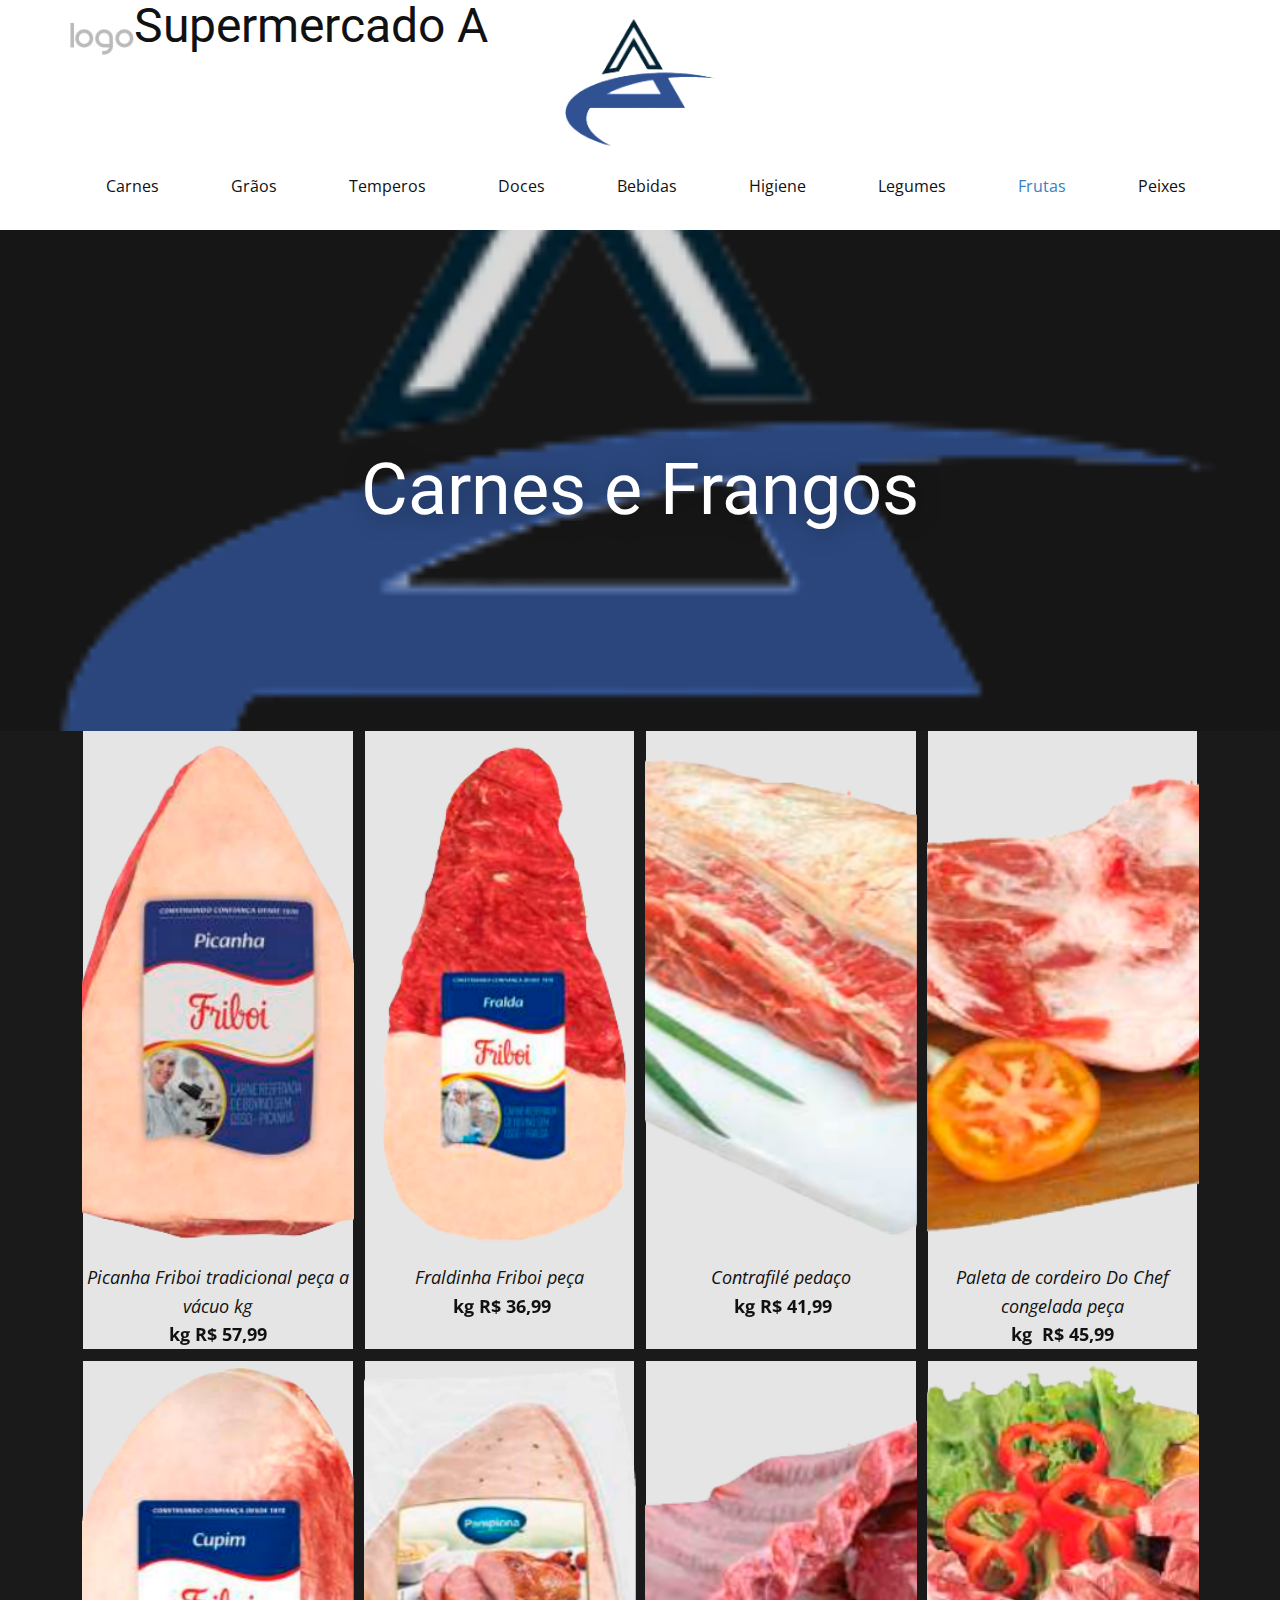
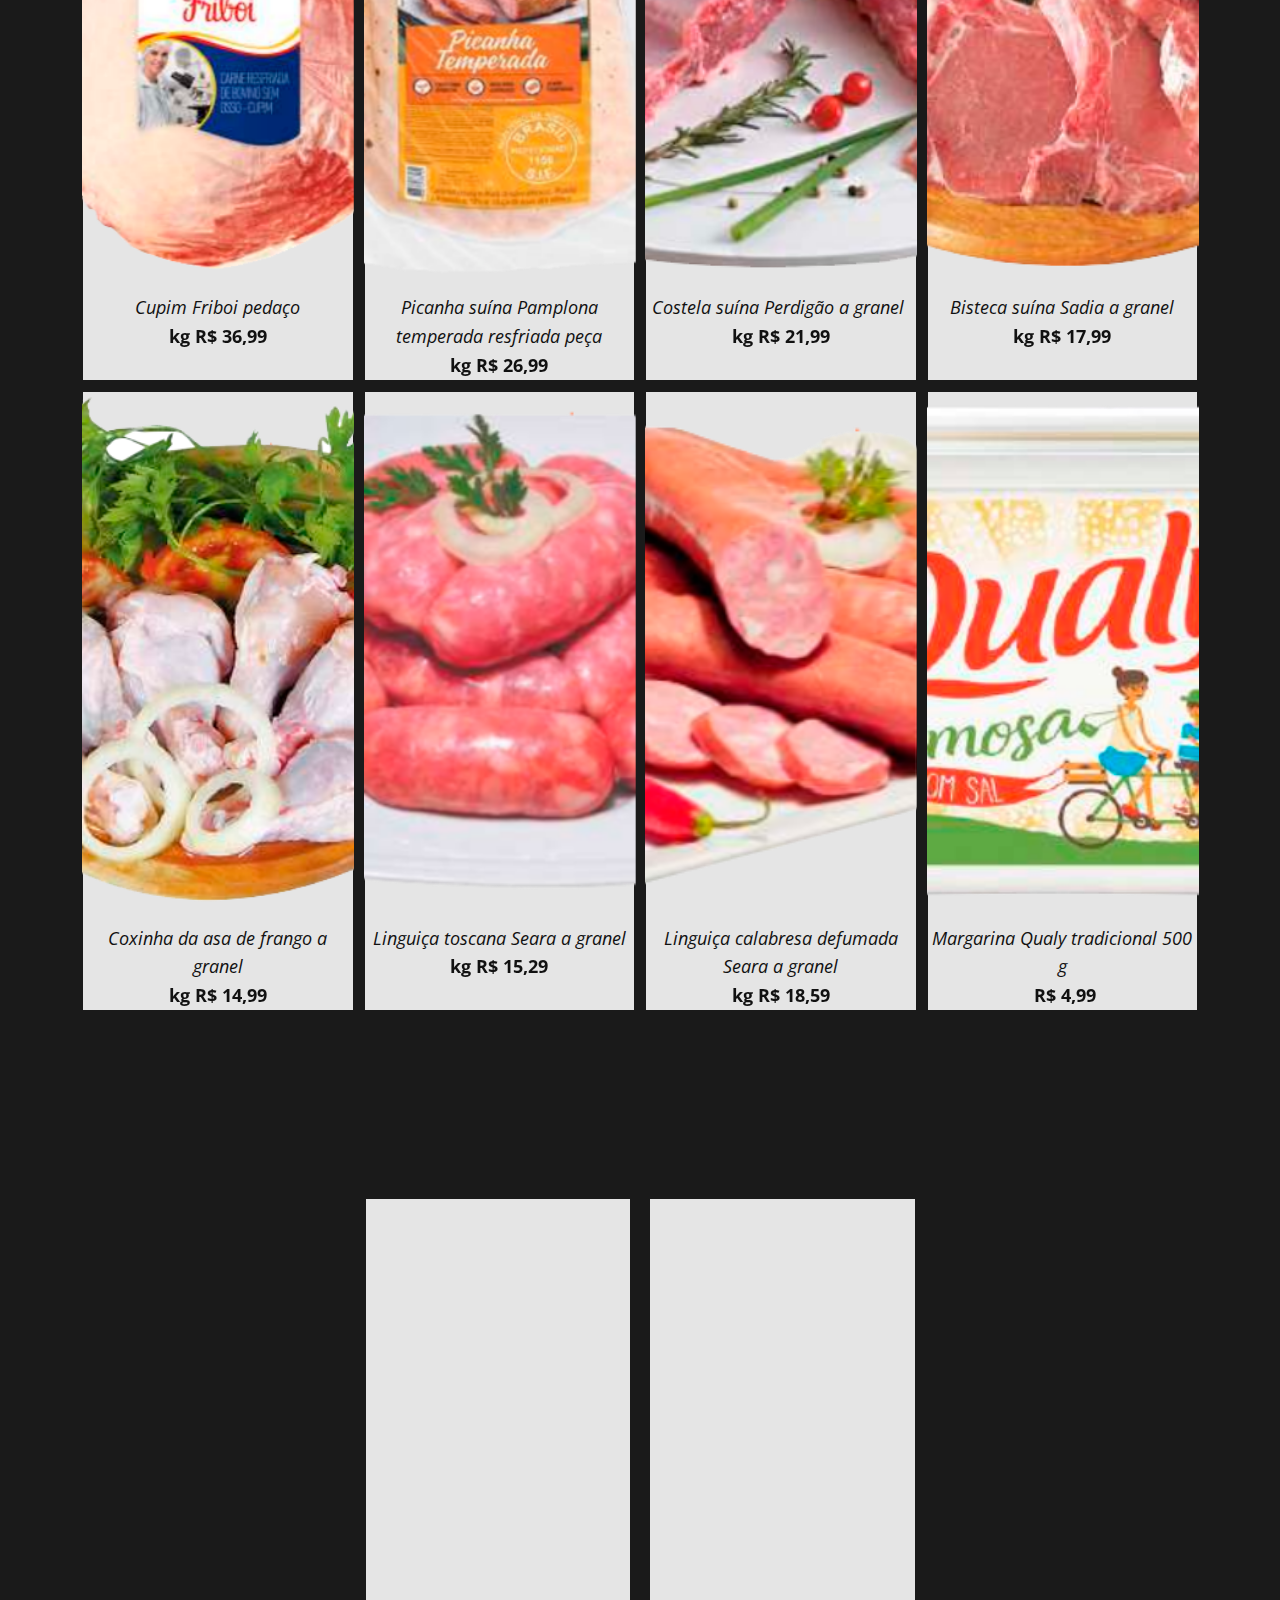
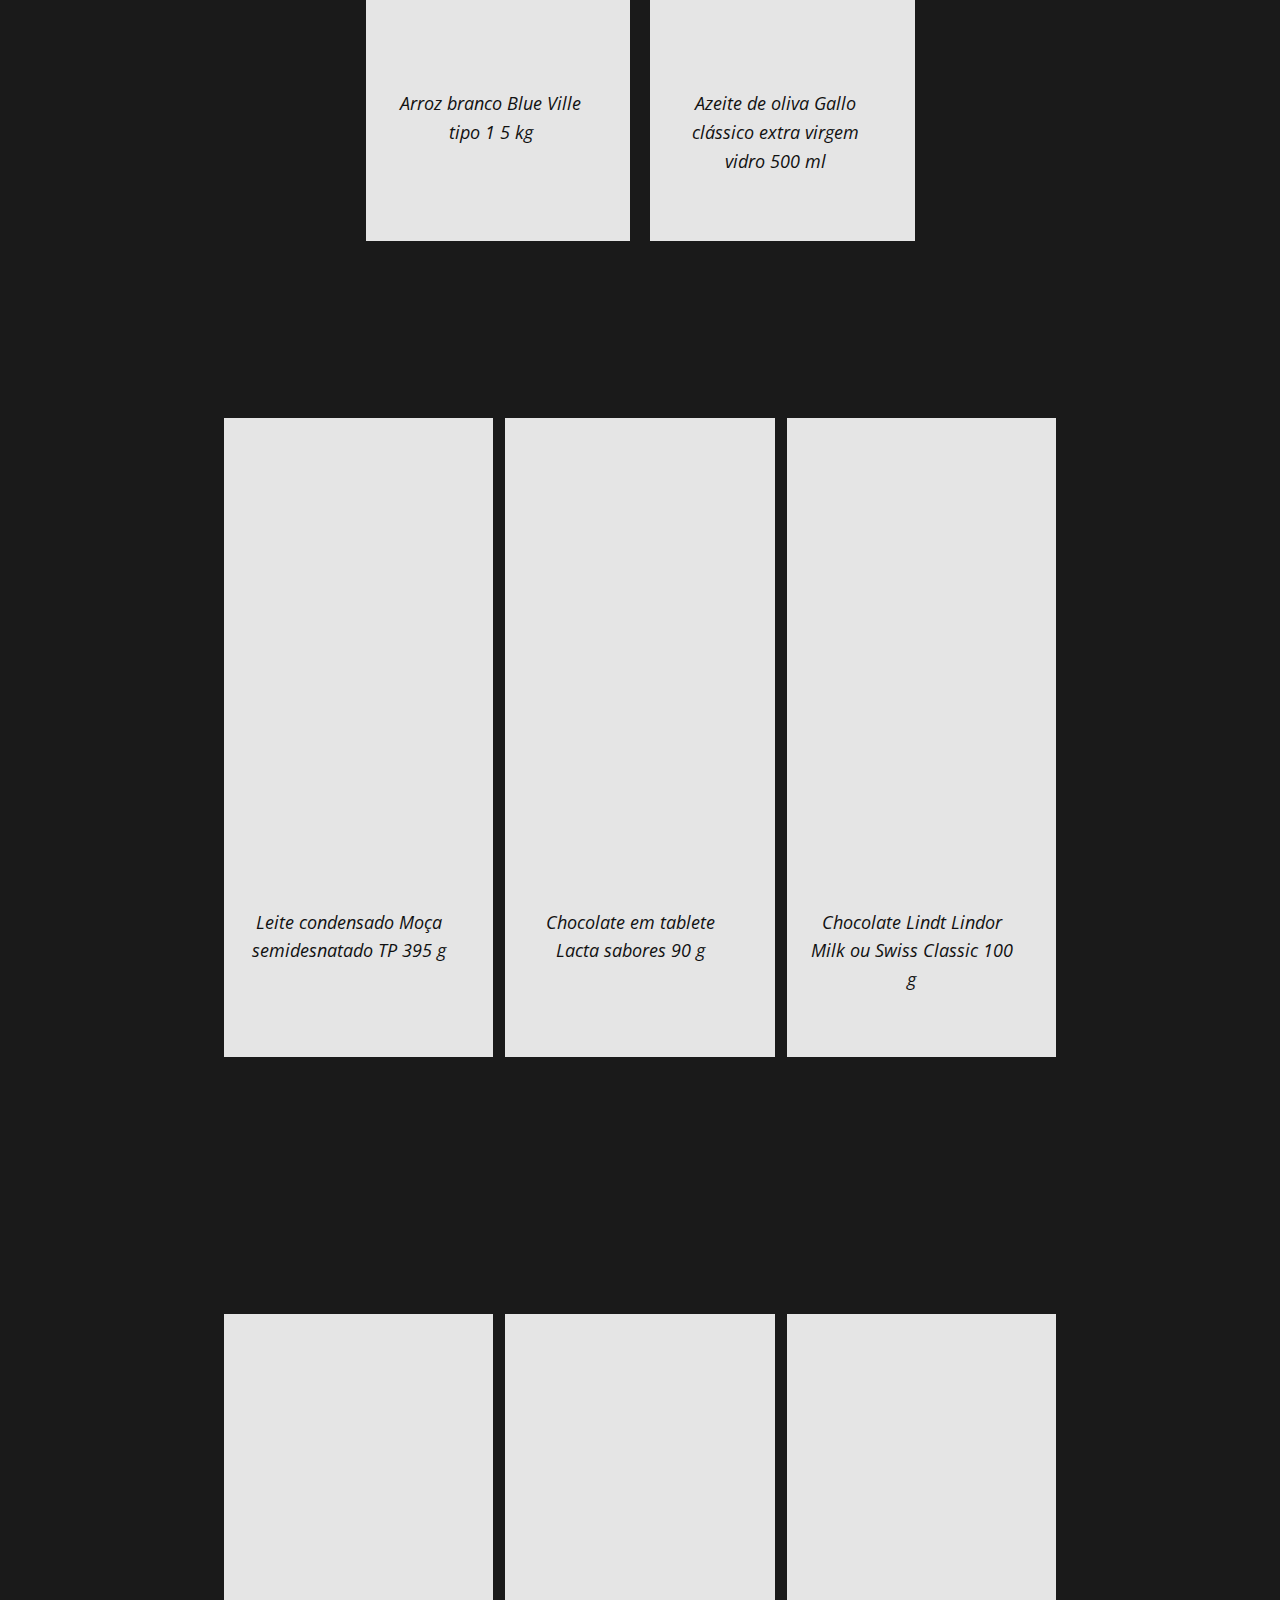
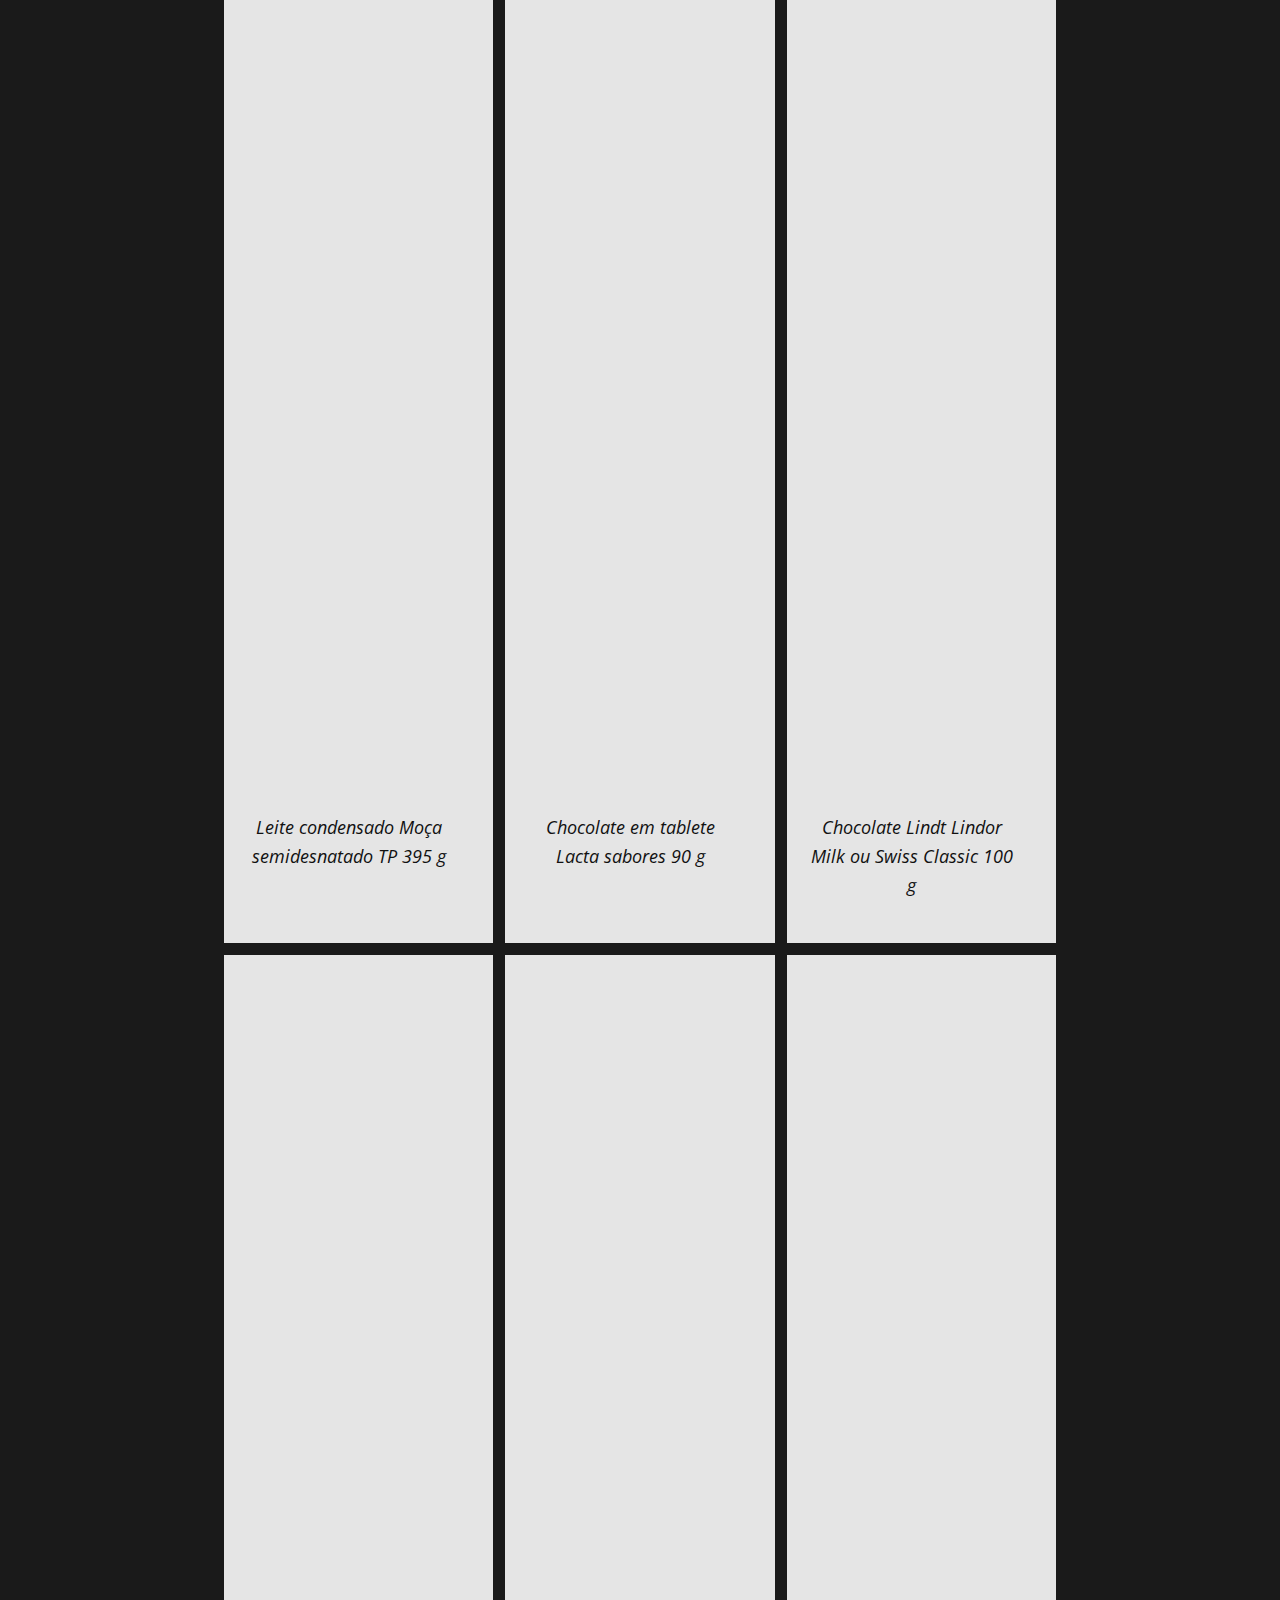
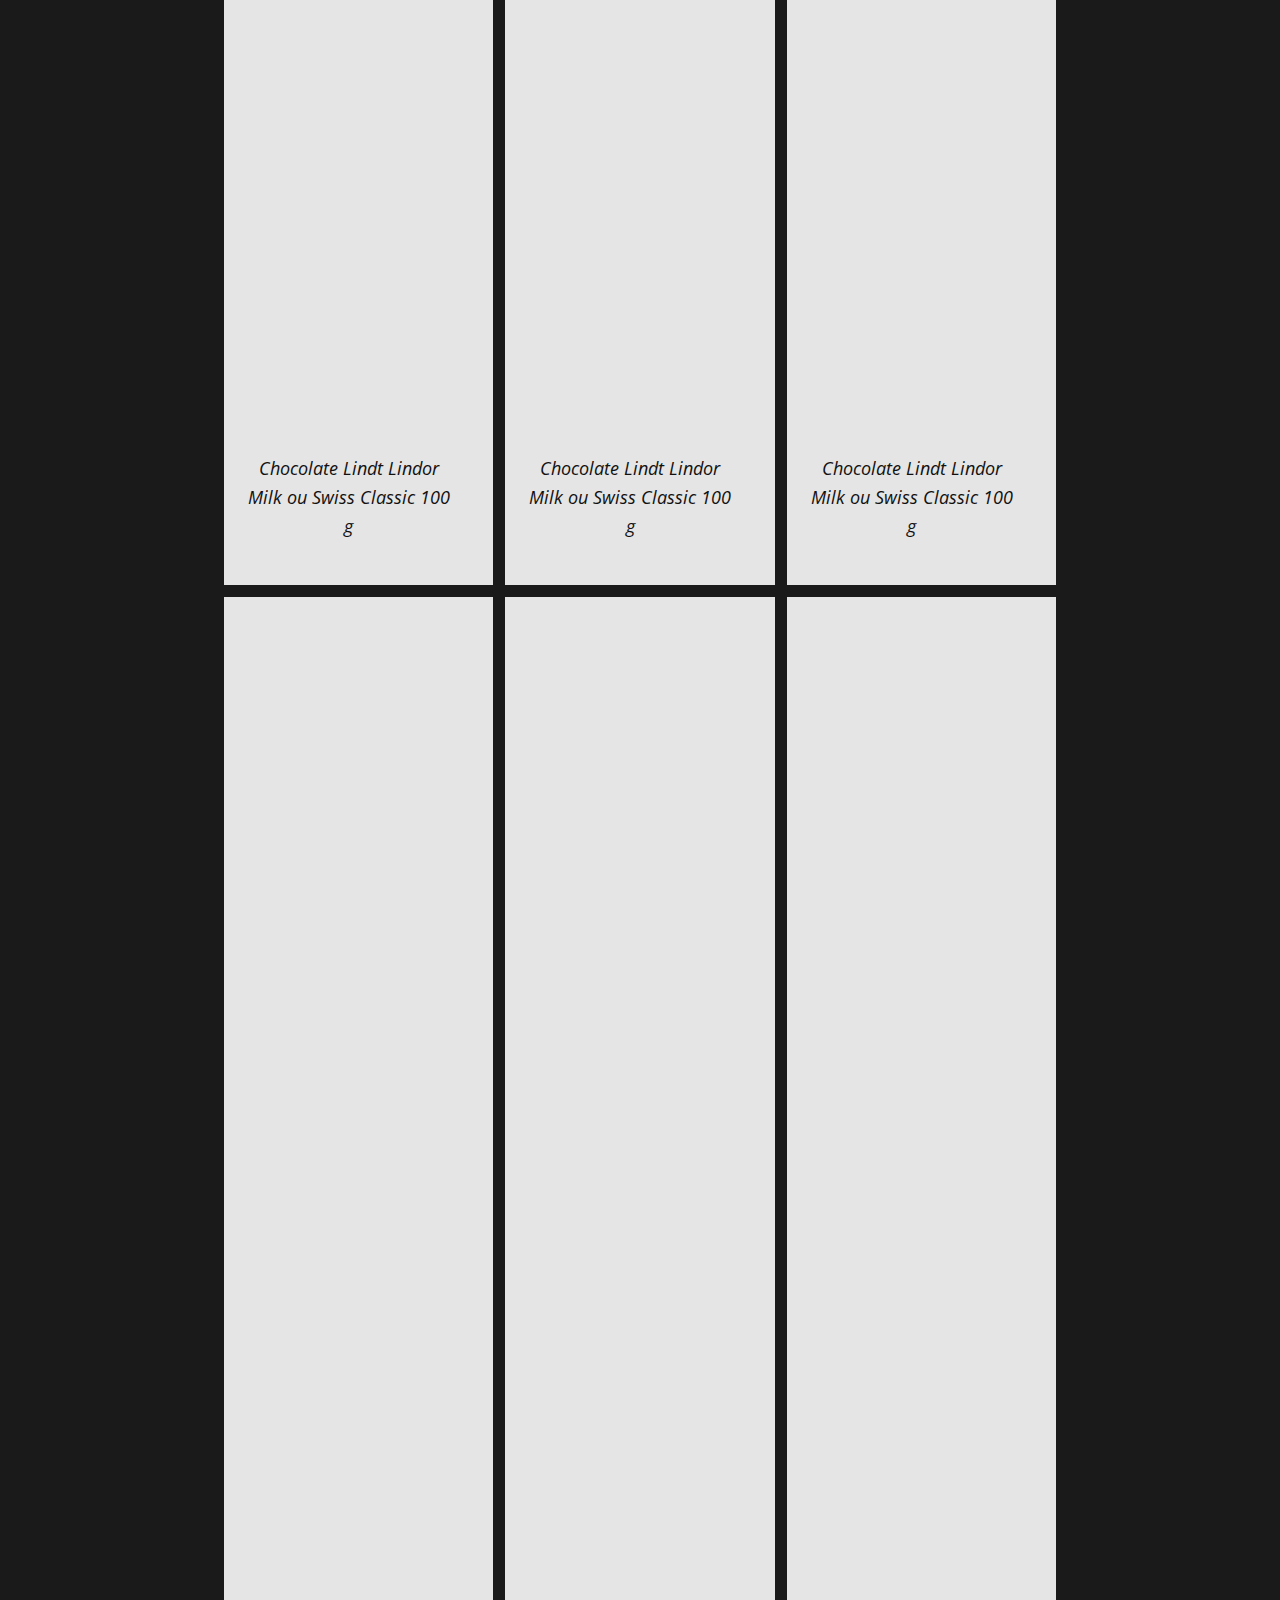
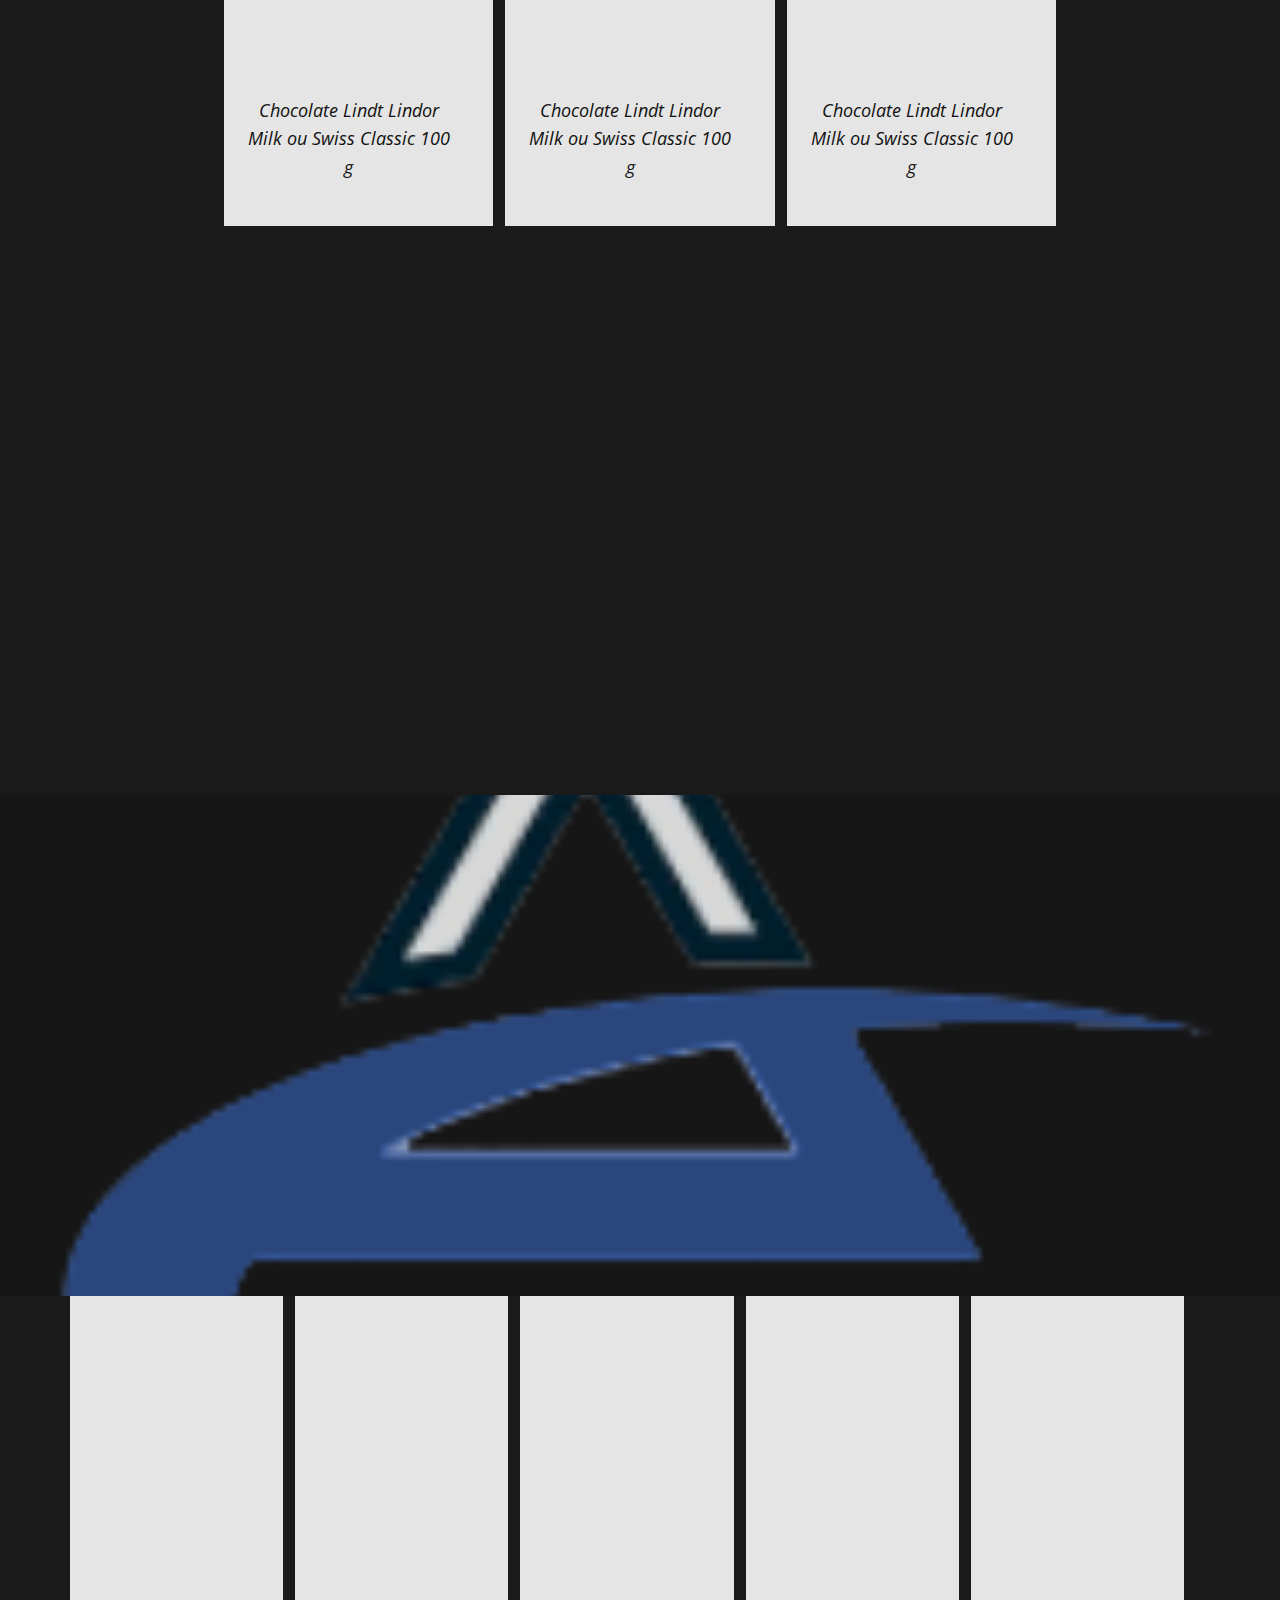
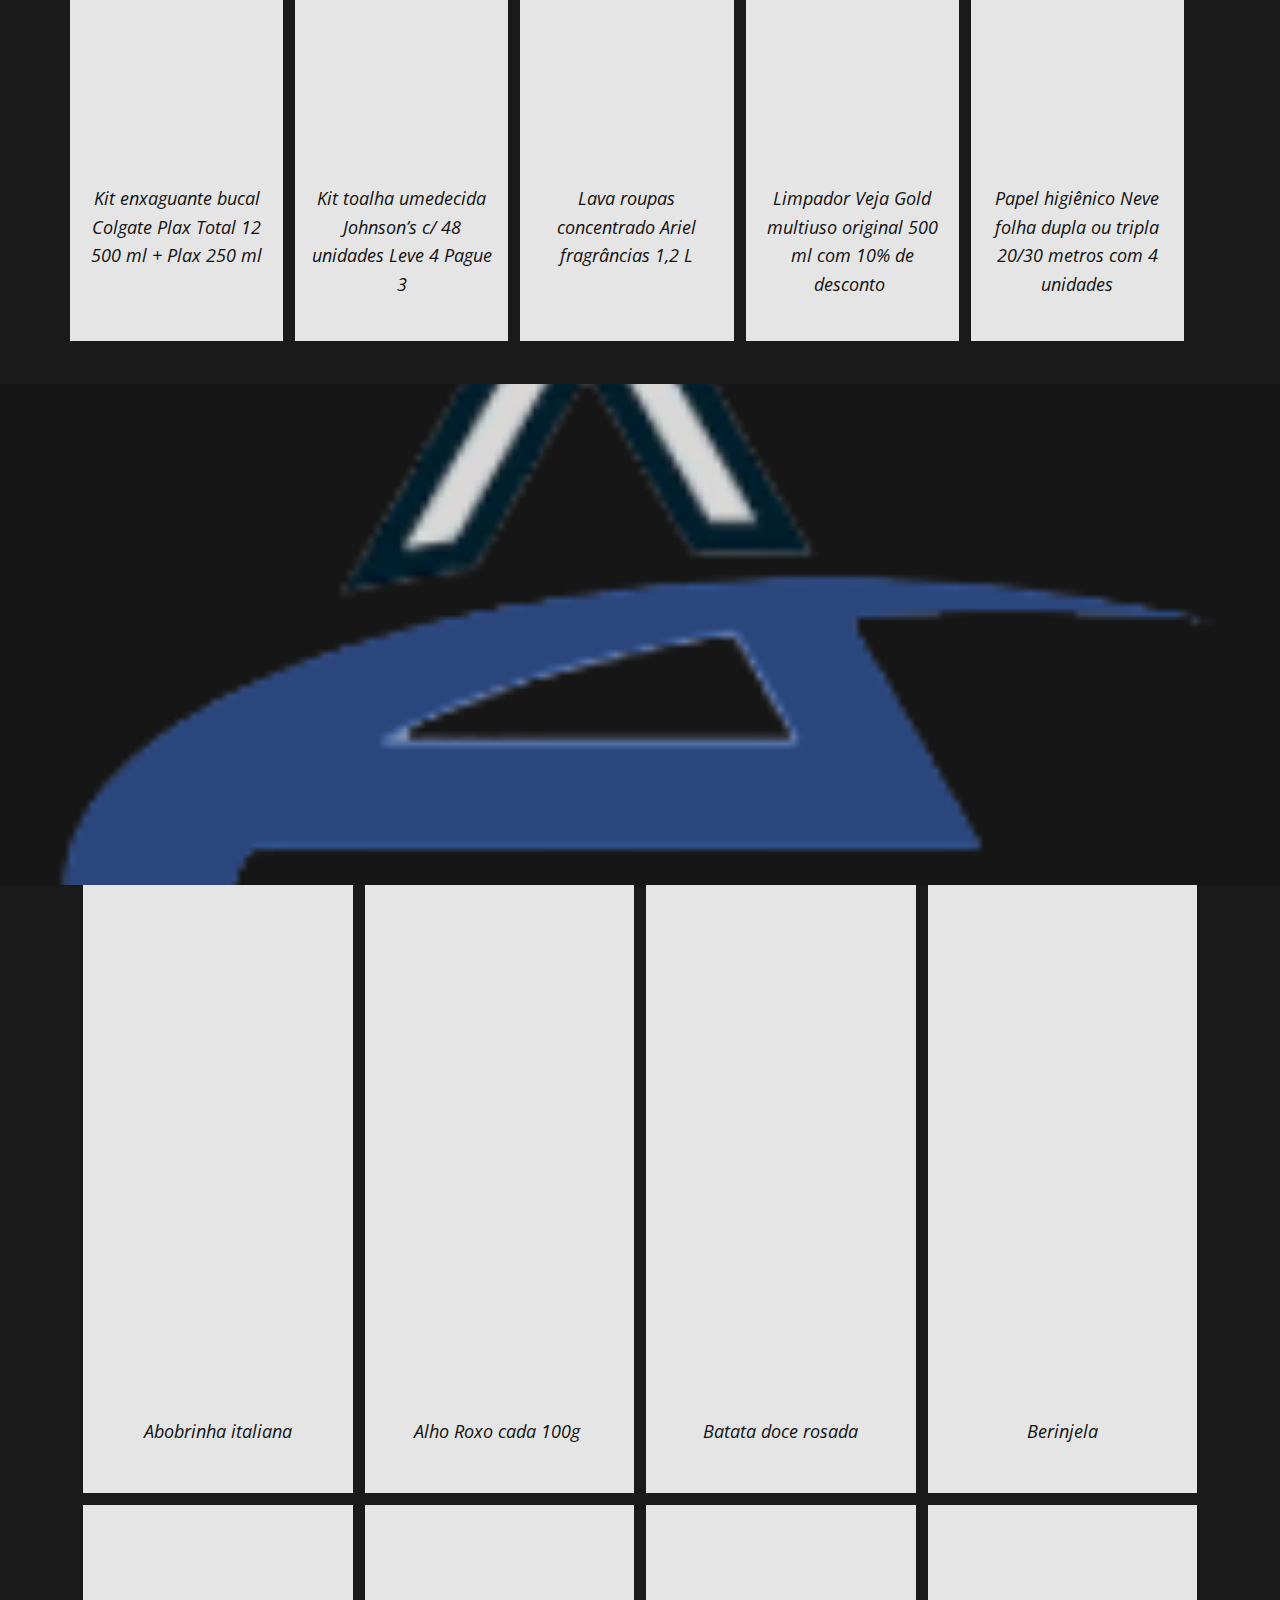
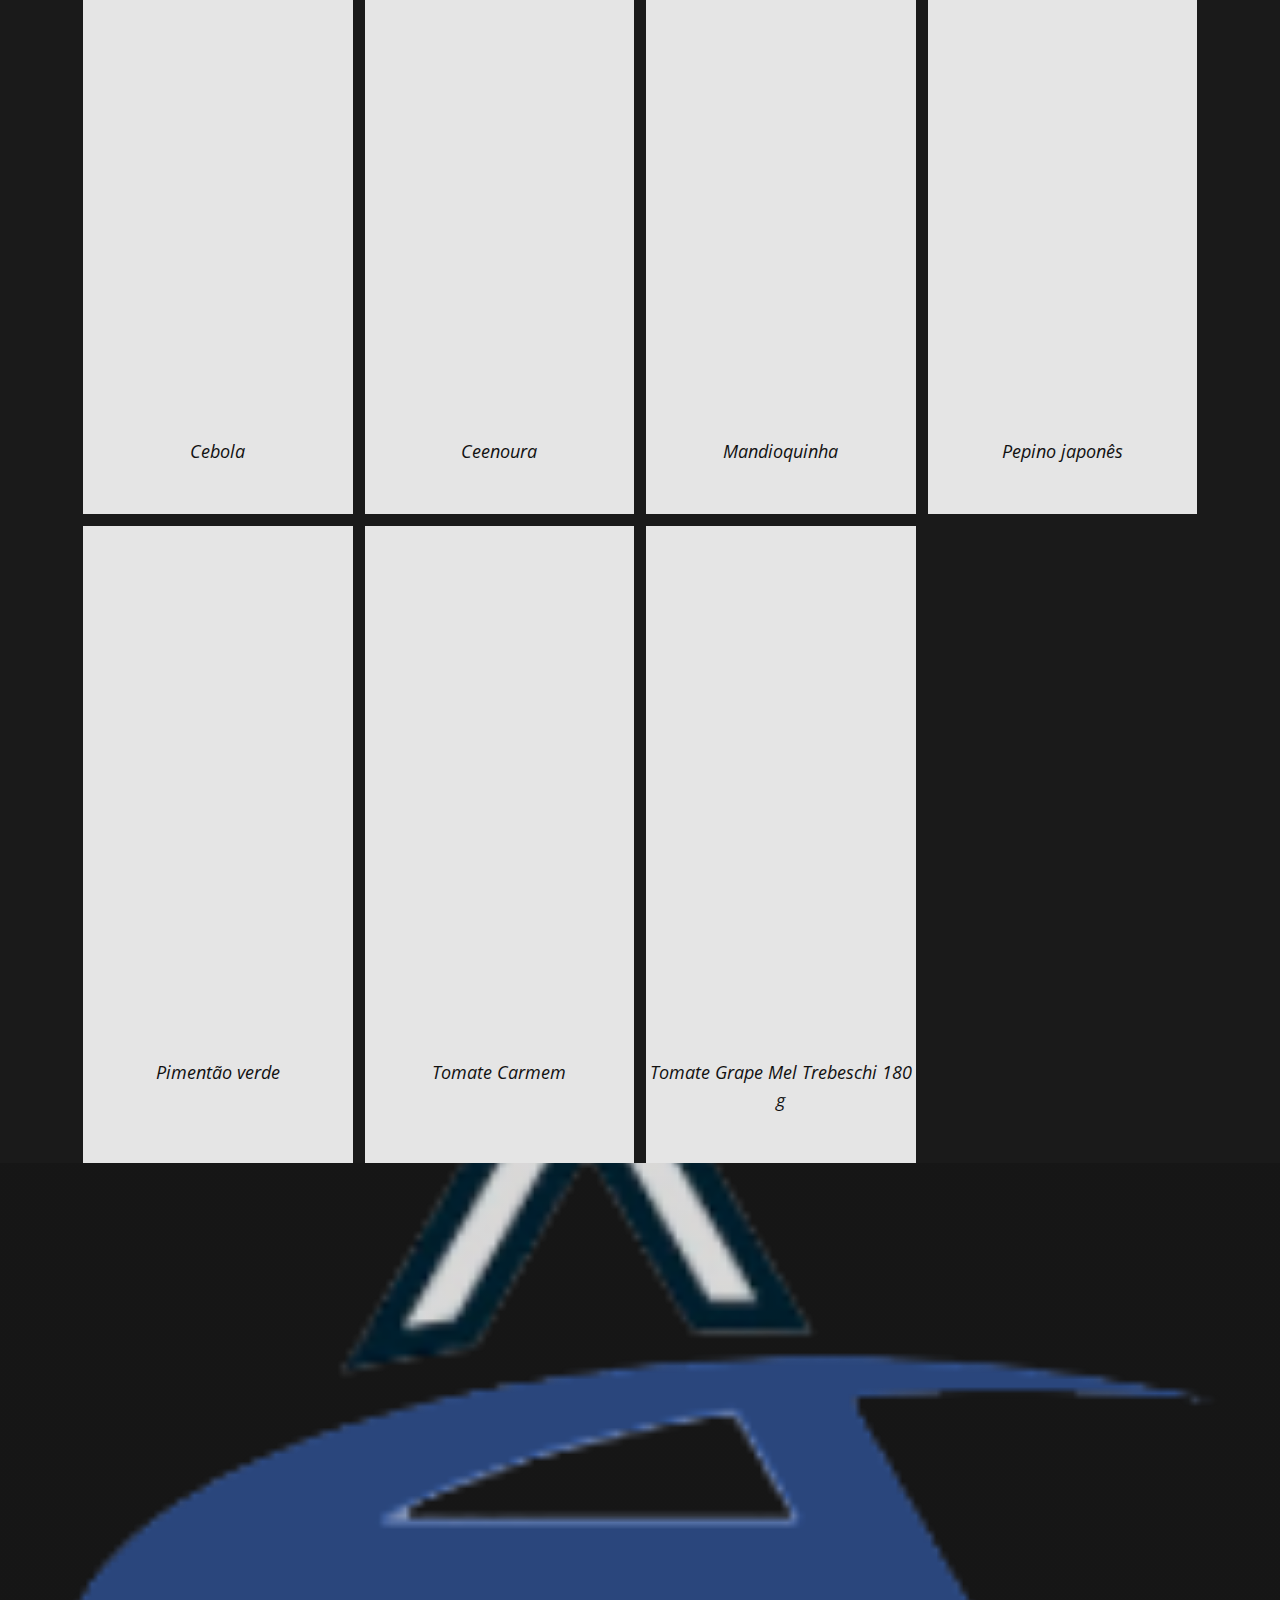
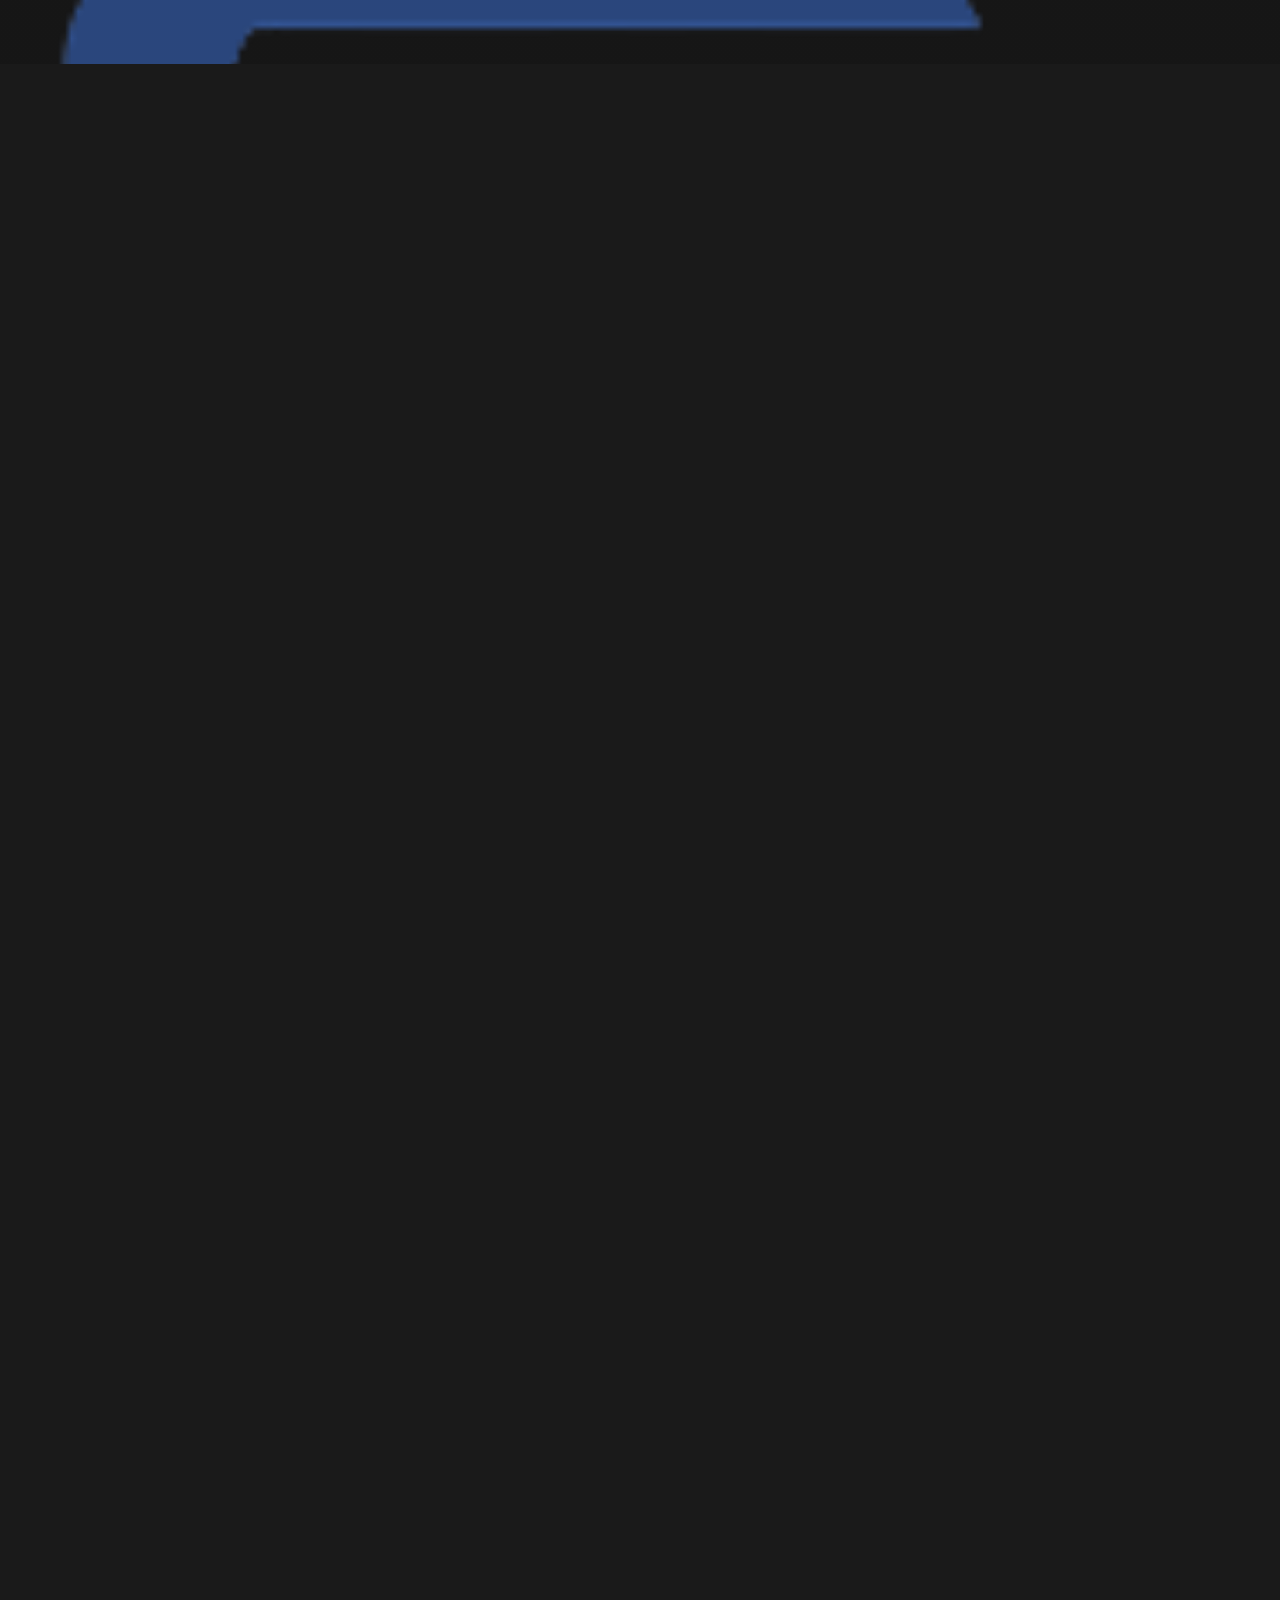
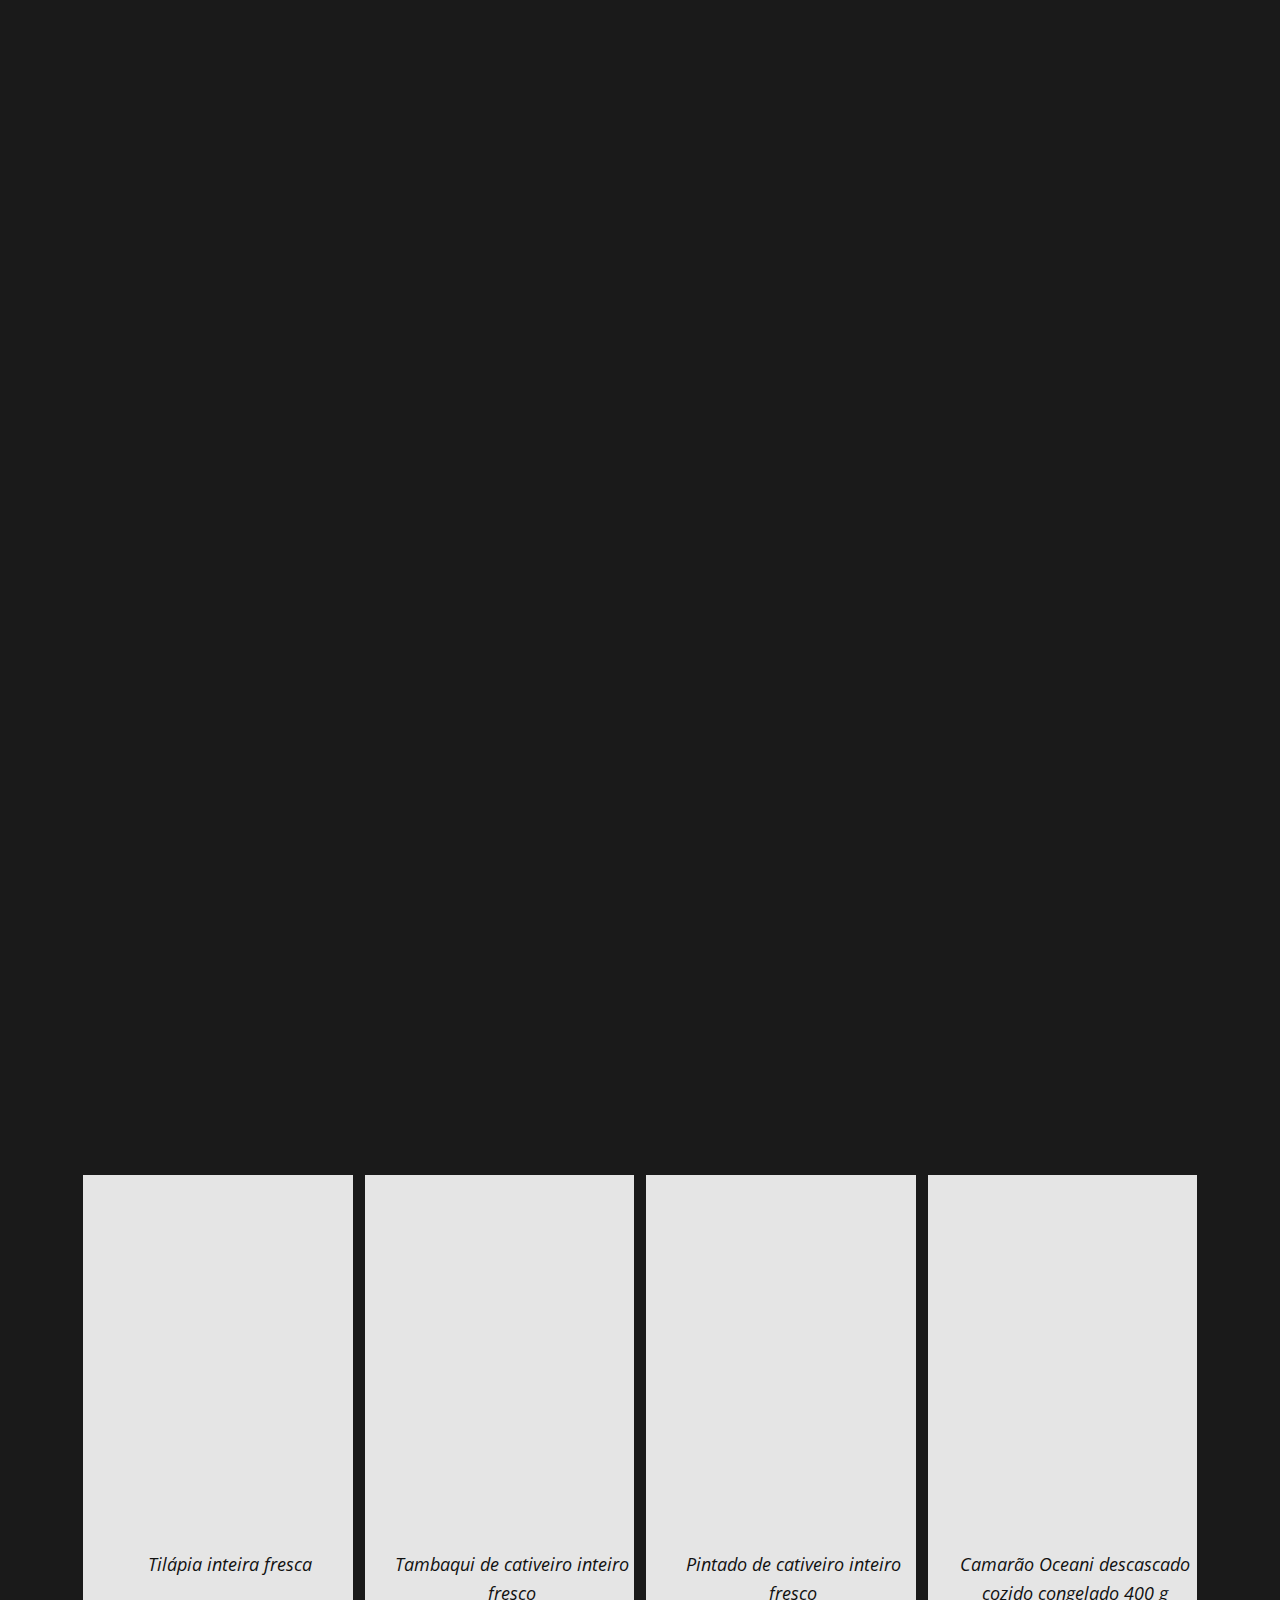
<file: Projeto_Alcides/index.html>
<!DOCTYPE html>
<html style="font-size: 16px;" lang="pt"><head>
    <meta name="viewport" content="width=device-width, initial-scale=1.0">
    <meta charset="utf-8">
    <meta name="keywords" content="Supermercado A, Carnes e Frangos, Grãos e temperos, Doces, Testimonials, INTUITIVE">
    <meta name="description" content="">
    <title>Página Inicial</title>
    <link rel="stylesheet" href="nicepage.css" media="screen">
<link rel="stylesheet" href="Página-Inicial.css" media="screen">
    <script class="u-script" type="text/javascript" src="jquery.js" defer=""></script>
    <script class="u-script" type="text/javascript" src="nicepage.js" defer=""></script>
    <meta name="generator" content="Nicepage 5.9.10, nicepage.com">
    <meta name="referrer" content="origin">
    <link id="u-theme-google-font" rel="stylesheet" href="https://fonts.googleapis.com/css?family=Roboto:100,100i,300,300i,400,400i,500,500i,700,700i,900,900i|Open+Sans:300,300i,400,400i,500,500i,600,600i,700,700i,800,800i">
    
    
    
    
    
    
    
    
    
    
    <script type="application/ld+json">{
		"@context": "http://schema.org",
		"@type": "Organization",
		"name": "",
		"logo": "images/default-logo.png"
}</script>
    <meta name="theme-color" content="#3780c5">
    <meta property="og:title" content="Página Inicial">
    <meta property="og:type" content="website">
  <meta data-intl-tel-input-cdn-path="intlTelInput/"></head>
  <body data-home-page="Página-Inicial.html" data-home-page-title="Página Inicial" class="u-body u-xl-mode" data-lang="pt"><header class="u-clearfix u-header u-header" id="sec-c59d"><div class="u-clearfix u-sheet u-valign-middle u-sheet-1">
        <h2 class="u-text u-text-default u-text-1">Supermercado A</h2>
        <img class="u-image u-image-contain u-image-default u-preserve-proportions u-image-1" src="images/logoA.png" alt="" data-image-width="188" data-image-height="173">
        <a href="https://nicepage.com" class="u-image u-logo u-image-2">
          <img src="images/default-logo.png" class="u-logo-image u-logo-image-1">
        </a>
        <nav class="u-menu u-menu-one-level u-offcanvas u-menu-1">
          <div class="menu-collapse" style="font-size: 1rem; letter-spacing: 0px;">
            <a class="u-button-style u-custom-left-right-menu-spacing u-custom-padding-bottom u-custom-top-bottom-menu-spacing u-nav-link u-text-active-palette-1-base u-text-hover-palette-2-base" href="#">
              <svg class="u-svg-link" viewBox="0 0 24 24"><use xmlns:xlink="http://www.w3.org/1999/xlink" xlink:href="#menu-hamburger"></use></svg>
              <svg class="u-svg-content" version="1.1" id="menu-hamburger" viewBox="0 0 16 16" x="0px" y="0px" xmlns:xlink="http://www.w3.org/1999/xlink" xmlns="http://www.w3.org/2000/svg"><g><rect y="1" width="16" height="2"></rect><rect y="7" width="16" height="2"></rect><rect y="13" width="16" height="2"></rect>
</g></svg>
            </a>
          </div>
          <div class="u-custom-menu u-nav-container">
            <ul class="u-nav u-unstyled u-nav-1"><li class="u-nav-item"><a class="u-button-style u-nav-link u-text-active-palette-1-base u-text-hover-palette-2-base" href="Página-Inicial.html#carousel_b445" style="padding: 36px;">Carnes</a>
</li><li class="u-nav-item"><a class="u-button-style u-nav-link u-text-active-palette-1-base u-text-hover-palette-2-base" href="Página-Inicial.html#carousel_9574" style="padding: 36px;">Grãos</a>
</li><li class="u-nav-item"><a class="u-button-style u-nav-link u-text-active-palette-1-base u-text-hover-palette-2-base" href="Página-Inicial.html#carousel_9574" style="padding: 36px;">Temperos</a>
</li><li class="u-nav-item"><a class="u-button-style u-nav-link u-text-active-palette-1-base u-text-hover-palette-2-base" href="Página-Inicial.html#sec-96d7" style="padding: 36px;">Doces</a>
</li><li class="u-nav-item"><a class="u-button-style u-nav-link u-text-active-palette-1-base u-text-hover-palette-2-base" href="Página-Inicial.html#sec-96d7" style="padding: 36px;">Bebidas</a>
</li><li class="u-nav-item"><a class="u-button-style u-nav-link u-text-active-palette-1-base u-text-hover-palette-2-base" href="Página-Inicial.html#sec-8fca" style="padding: 36px;">Higiene</a>
</li><li class="u-nav-item"><a class="u-button-style u-nav-link u-text-active-palette-1-base u-text-hover-palette-2-base" href="Página-Inicial.html#sec-ac52" style="padding: 36px;">Legumes</a>
</li><li class="u-nav-item"><a class="u-button-style u-nav-link u-text-active-palette-1-base u-text-hover-palette-2-base" href="Página-Inicial.html#carousel_f57c" style="padding: 36px;">Frutas</a>
</li><li class="u-nav-item"><a class="u-button-style u-nav-link u-text-active-palette-1-base u-text-hover-palette-2-base" href="Página-Inicial.html#sec-e191" style="padding: 36px;">Peixes</a>
</li></ul>
          </div>
          <div class="u-custom-menu u-nav-container-collapse">
            <div class="u-black u-container-style u-inner-container-layout u-opacity u-opacity-95 u-sidenav">
              <div class="u-inner-container-layout u-sidenav-overflow">
                <div class="u-menu-close"></div>
                <ul class="u-align-center u-nav u-popupmenu-items u-unstyled u-nav-2"><li class="u-nav-item"><a class="u-button-style u-nav-link" href="Página-Inicial.html#carousel_b445">Carnes</a>
</li><li class="u-nav-item"><a class="u-button-style u-nav-link" href="Página-Inicial.html#carousel_9574">Grãos</a>
</li><li class="u-nav-item"><a class="u-button-style u-nav-link" href="Página-Inicial.html#carousel_9574">Temperos</a>
</li><li class="u-nav-item"><a class="u-button-style u-nav-link" href="Página-Inicial.html#sec-96d7">Doces</a>
</li><li class="u-nav-item"><a class="u-button-style u-nav-link" href="Página-Inicial.html#sec-96d7">Bebidas</a>
</li><li class="u-nav-item"><a class="u-button-style u-nav-link" href="Página-Inicial.html#sec-8fca">Higiene</a>
</li><li class="u-nav-item"><a class="u-button-style u-nav-link" href="Página-Inicial.html#sec-ac52">Legumes</a>
</li><li class="u-nav-item"><a class="u-button-style u-nav-link" href="Página-Inicial.html#carousel_f57c">Frutas</a>
</li><li class="u-nav-item"><a class="u-button-style u-nav-link" href="Página-Inicial.html#sec-e191">Peixes</a>
</li></ul>
              </div>
            </div>
            <div class="u-black u-menu-overlay u-opacity u-opacity-70"></div>
          </div>
        </nav>
      </div></header>
    <section class="u-clearfix u-grey-90 u-section-1" id="carousel_b445">
      <div class="u-container-align-center u-container-style u-expanded-width u-group u-image u-shading u-image-1" data-image-width="188" data-image-height="173">
        <div class="u-container-layout u-container-layout-1">
          <h1 class="u-align-center u-text u-text-body-alt-color u-text-default u-text-1" data-animation-name="customAnimationIn" data-animation-duration="1500">Carnes e Frangos<br>
            <br>
          </h1>
        </div>
      </div>
      
      
      
      <div class="u-list u-list-1">
        <div class="u-repeater u-repeater-1">
          <div class="u-container-style u-custom-item u-grey-10 u-list-item u-repeater-item">
            <div class="u-container-layout u-similar-container u-valign-top-xs u-container-layout-2">
              <img class="u-image u-image-default u-image-2" src="images/img1.png" alt="" data-image-width="303" data-image-height="444" data-animation-name="customAnimationIn" data-animation-duration="1500" data-animation-delay="500">
              <p class="u-align-center u-custom-item u-text u-text-2">Picanha Friboi tradicional peça a vácuo kg</p>
              <p class="u-align-center u-custom-item u-hover-feature u-text u-text-3" data-animation-name="customAnimationIn" data-animation-duration="1500" data-animation-delay="500">kg R$ 57,99</p>
            </div>
          </div>
          <div class="u-container-style u-custom-item u-grey-10 u-list-item u-repeater-item">
            <div class="u-container-layout u-similar-container u-valign-top-xs u-container-layout-3">
              <img class="u-image u-image-default u-image-3" src="images/img2.png" alt="" data-image-width="229" data-image-height="435" data-animation-name="customAnimationIn" data-animation-duration="1500" data-animation-delay="500">
              <p class="u-align-center u-custom-item u-text u-text-default u-text-4">Fraldinha Friboi peça</p>
              <p class="u-align-center u-custom-item u-hover-feature u-text u-text-default u-text-5" data-animation-name="customAnimationIn" data-animation-duration="1500" data-animation-delay="500">&nbsp;kg R$ 36,99</p>
            </div>
          </div>
          <div class="u-container-style u-custom-item u-grey-10 u-list-item u-repeater-item">
            <div class="u-container-layout u-similar-container u-valign-top-xs u-container-layout-4">
              <img class="u-image u-image-default u-image-4" src="images/img3.png" alt="" data-image-width="552" data-image-height="340" data-animation-name="customAnimationIn" data-animation-duration="1500" data-animation-delay="500">
              <p class="u-align-center u-custom-item u-text u-text-default u-text-6">Contrafilé pedaço</p>
              <p class="u-align-center u-custom-item u-hover-feature u-text u-text-default u-text-7" data-animation-name="customAnimationIn" data-animation-duration="1500" data-animation-delay="500">&nbsp;kg R$ 41,99</p>
            </div>
          </div>
          <div class="u-container-style u-custom-item u-grey-10 u-list-item u-repeater-item">
            <div class="u-container-layout u-similar-container u-valign-top-xs u-container-layout-5">
              <img class="u-image u-image-default u-image-5" src="images/img4.png" alt="" data-image-width="527" data-image-height="338" data-animation-name="customAnimationIn" data-animation-duration="1500" data-animation-delay="500">
              <p class="u-align-center u-custom-item u-text u-text-default u-text-8">Paleta de cordeiro Do Chef congelada peça</p>
              <p class="u-align-center u-custom-item u-hover-feature u-text u-text-default u-text-9" data-animation-name="customAnimationIn" data-animation-duration="1500" data-animation-delay="500">kg&nbsp; R$ 45,99</p>
            </div>
          </div>
          <div class="u-container-style u-custom-item u-grey-10 u-list-item u-repeater-item">
            <div class="u-container-layout u-similar-container u-valign-top-xs u-container-layout-6">
              <img class="u-image u-image-default u-image-6" src="images/img5.png" alt="" data-image-width="315" data-image-height="427" data-animation-name="customAnimationIn" data-animation-duration="1500" data-animation-delay="500">
              <p class="u-align-center u-custom-item u-text u-text-default u-text-10">Cupim Friboi pedaço</p>
              <p class="u-align-center u-custom-item u-hover-feature u-text u-text-default u-text-11" data-animation-name="customAnimationIn" data-animation-duration="1500" data-animation-delay="500">kg R$ 36,99</p>
            </div>
          </div>
          <div class="u-container-style u-custom-item u-grey-10 u-list-item u-repeater-item">
            <div class="u-container-layout u-similar-container u-valign-top-xs u-container-layout-7">
              <img class="u-image u-image-default u-image-7" src="images/img6.png" alt="" data-image-width="317" data-image-height="422" data-animation-name="customAnimationIn" data-animation-duration="1500" data-animation-delay="500">
              <p class="u-align-center u-custom-item u-text u-text-default u-text-12">Picanha suína Pamplona temperada resfriada peça</p>
              <p class="u-align-center u-custom-item u-hover-feature u-text u-text-default u-text-13" data-animation-name="customAnimationIn" data-animation-duration="1500" data-animation-delay="500">kg R$ 26,99</p>
            </div>
          </div>
          <div class="u-container-style u-custom-item u-grey-10 u-list-item u-repeater-item u-list-item-7">
            <div class="u-container-layout u-similar-container u-valign-top-xs u-container-layout-8">
              <img class="u-image u-image-default u-image-8" src="images/img7.png" alt="" data-image-width="546" data-image-height="337" data-animation-name="customAnimationIn" data-animation-duration="1500" data-animation-delay="500">
              <p class="u-align-center u-custom-item u-text u-text-default u-text-14">Costela suína Perdigão a granel&nbsp;</p>
              <p class="u-align-center u-custom-item u-hover-feature u-text u-text-default u-text-15" data-animation-name="customAnimationIn" data-animation-duration="1500" data-animation-delay="500">kg R$ 21,99</p>
            </div>
          </div>
          <div class="u-container-style u-custom-item u-grey-10 u-list-item u-repeater-item">
            <div class="u-container-layout u-similar-container u-valign-top-xs u-container-layout-9">
              <img class="u-image u-image-default u-image-9" src="images/img8.png" alt="" data-image-width="474" data-image-height="337" data-animation-name="customAnimationIn" data-animation-duration="1500" data-animation-delay="500">
              <p class="u-align-center u-custom-item u-text u-text-default u-text-16">Bisteca suína Sadia a granel</p>
              <p class="u-align-center u-custom-item u-hover-feature u-text u-text-default u-text-17" data-animation-name="customAnimationIn" data-animation-duration="1500" data-animation-delay="500">kg R$ 17,99</p>
            </div>
          </div>
          <div class="u-container-style u-custom-item u-grey-10 u-list-item u-repeater-item">
            <div class="u-container-layout u-similar-container u-valign-top-xs u-container-layout-10">
              <img class="u-image u-image-default u-image-10" src="images/img9.png" alt="" data-image-width="471" data-image-height="392" data-animation-name="customAnimationIn" data-animation-duration="1500" data-animation-delay="500">
              <p class="u-align-center u-custom-item u-text u-text-default u-text-18">Coxinha da asa de frango a granel</p>
              <p class="u-align-center u-custom-item u-hover-feature u-text u-text-default u-text-19" data-animation-name="customAnimationIn" data-animation-duration="1500" data-animation-delay="500">kg R$ 14,99</p>
            </div>
          </div>
          <div class="u-container-style u-custom-item u-grey-10 u-list-item u-repeater-item">
            <div class="u-container-layout u-similar-container u-valign-top-xs u-container-layout-11">
              <img class="u-image u-image-default u-image-11" src="images/img10.png" alt="" data-image-width="507" data-image-height="350" data-animation-name="customAnimationIn" data-animation-duration="1500" data-animation-delay="500">
              <p class="u-align-center u-custom-item u-text u-text-default u-text-20">Linguiça toscana Seara a granel</p>
              <p class="u-align-center u-custom-item u-hover-feature u-text u-text-default u-text-21" data-animation-name="customAnimationIn" data-animation-duration="1500" data-animation-delay="500">kg R$ 15,29</p>
            </div>
          </div>
          <div class="u-container-style u-custom-item u-grey-10 u-list-item u-repeater-item">
            <div class="u-container-layout u-similar-container u-valign-top-xs u-container-layout-12">
              <img class="u-image u-image-default u-image-12" src="images/img11.png" alt="" data-image-width="566" data-image-height="290" data-animation-name="customAnimationIn" data-animation-duration="1500" data-animation-delay="500">
              <p class="u-align-center u-custom-item u-text u-text-default u-text-22">Linguiça calabresa defumada Seara a granel</p>
              <p class="u-align-center u-custom-item u-hover-feature u-text u-text-default u-text-23" data-animation-name="customAnimationIn" data-animation-duration="1500" data-animation-delay="500">kg R$ 18,59</p>
            </div>
          </div>
          <div class="u-container-style u-custom-item u-grey-10 u-list-item u-repeater-item">
            <div class="u-container-layout u-similar-container u-valign-top-xs u-container-layout-13">
              <img class="u-image u-image-default u-image-13" src="images/img12.png" alt="" data-image-width="551" data-image-height="371" data-animation-name="customAnimationIn" data-animation-duration="1500" data-animation-delay="500">
              <p class="u-align-center u-custom-item u-text u-text-default u-text-24">Margarina Qualy tradicional 500 g</p>
              <p class="u-align-center u-custom-item u-hover-feature u-text u-text-default u-text-25" data-animation-name="customAnimationIn" data-animation-duration="1500" data-animation-delay="500">&nbsp;R$ 4,99</p>
            </div>
          </div>
        </div>
      </div>
      
      
      
      
      
      
      
      
      
      
      
      
    </section>
    <section class="u-align-center u-clearfix u-grey-90 u-section-2" id="carousel_9574">
      <div class="u-clearfix u-sheet u-sheet-1">
        <h1 class="u-align-center u-text u-text-body-alt-color u-text-default u-text-1" data-animation-name="customAnimationIn" data-animation-duration="1500">Grãos e temperos</h1>
        <div class="u-list u-list-1">
          <div class="u-repeater u-repeater-1">
            <div class="u-container-style u-custom-item u-grey-10 u-list-item u-repeater-item">
              <div class="u-container-layout u-similar-container u-valign-top-xs u-container-layout-1">
                <img class="u-image u-image-default u-image-1" src="images/img13.png" alt="" data-image-width="372" data-image-height="497" data-animation-name="customAnimationIn" data-animation-duration="1500" data-animation-delay="500">
                <p class="u-align-center u-custom-item u-text u-text-2">Arroz branco Blue Ville tipo 1 5 kg</p>
                <p class="u-align-center u-custom-item u-hover-feature u-text u-text-3" data-animation-name="customAnimationIn" data-animation-duration="1500" data-animation-delay="500">R$ 22,98</p>
              </div>
            </div>
            <div class="u-container-style u-custom-item u-grey-10 u-list-item u-repeater-item">
              <div class="u-container-layout u-similar-container u-valign-top-xs u-container-layout-2">
                <img class="u-image u-image-default u-image-2" src="images/img14.png" alt="" data-image-width="148" data-image-height="505" data-animation-name="customAnimationIn" data-animation-duration="1500" data-animation-delay="500">
                <p class="u-align-center u-custom-item u-text u-text-default u-text-4">Azeite de oliva Gallo clássico extra virgem vidro 500 ml</p>
                <p class="u-align-center u-custom-item u-hover-feature u-text u-text-default u-text-5" data-animation-name="customAnimationIn" data-animation-duration="1500" data-animation-delay="500">&nbsp;R$ 19,99</p>
              </div>
            </div>
          </div>
        </div>
        <h1 class="u-align-center u-text u-text-body-alt-color u-text-default u-text-6" data-animation-name="customAnimationIn" data-animation-duration="1500">Doces</h1>
        <div class="u-repeater u-repeater-2">
          <div class="u-container-style u-custom-item u-grey-10 u-list-item u-repeater-item">
            <div class="u-container-layout u-similar-container u-container-layout-3"></div>
          </div>
          <div class="u-container-style u-custom-item u-grey-10 u-list-item u-repeater-item">
            <div class="u-container-layout u-similar-container u-container-layout-4"></div>
          </div>
          <div class="u-container-style u-custom-item u-grey-10 u-list-item u-repeater-item">
            <div class="u-container-layout u-similar-container u-container-layout-5"></div>
          </div>
          <div class="u-container-style u-custom-item u-grey-10 u-list-item u-repeater-item">
            <div class="u-container-layout u-similar-container u-container-layout-6"></div>
          </div>
        </div>
        <div class="u-list u-list-2">
          <div class="u-repeater u-repeater-3">
            <div class="u-container-style u-custom-item u-grey-10 u-list-item u-repeater-item">
              <div class="u-container-layout u-similar-container u-container-layout-7">
                <img class="u-image u-image-default u-image-3" src="images/img15.png" alt="" data-image-width="276" data-image-height="472" data-animation-name="customAnimationIn" data-animation-duration="1500" data-animation-delay="500">
                <p class="u-align-center u-custom-item u-text u-text-7">Leite condensado Moça semidesnatado TP 395 g</p>
                <p class="u-align-center u-custom-item u-hover-feature u-text u-text-8" data-animation-name="customAnimationIn" data-animation-duration="1500" data-animation-delay="500">R$ 4,69</p>
              </div>
            </div>
            <div class="u-container-style u-custom-item u-grey-10 u-list-item u-repeater-item">
              <div class="u-container-layout u-similar-container u-container-layout-8">
                <img class="u-image u-image-default u-image-4" src="images/img16.png" alt="" data-image-width="570" data-image-height="375" data-animation-name="customAnimationIn" data-animation-duration="1500" data-animation-delay="500">
                <p class="u-align-center u-custom-item u-text u-text-default u-text-9">Chocolate em tablete Lacta sabores 90 g</p>
                <p class="u-align-center u-custom-item u-hover-feature u-text u-text-default u-text-10" data-animation-name="customAnimationIn" data-animation-duration="1500" data-animation-delay="500">&nbsp;R$ 4,19</p>
              </div>
            </div>
            <div class="u-container-style u-custom-item u-grey-10 u-list-item u-repeater-item">
              <div class="u-container-layout u-similar-container u-container-layout-9">
                <img class="u-image u-image-default u-image-5" src="images/img17.png" alt="" data-image-width="379" data-image-height="519" data-animation-name="customAnimationIn" data-animation-duration="1500" data-animation-delay="500">
                <p class="u-align-center u-custom-item u-text u-text-default u-text-11">Chocolate Lindt Lindor Milk ou Swiss Classic 100 g</p>
                <p class="u-align-center u-custom-item u-hover-feature u-text u-text-default u-text-12" data-animation-name="customAnimationIn" data-animation-duration="1500" data-animation-delay="500">&nbsp;R$ 19,90</p>
              </div>
            </div>
          </div>
        </div>
      </div>
      
      
      
      
      
      
      
      
    </section>
    <section class="u-align-center u-clearfix u-grey-90 u-section-3" id="sec-96d7">
      <div class="u-clearfix u-sheet u-sheet-1">
        <h1 class="u-align-center u-text u-text-body-alt-color u-text-default u-text-1" data-animation-name="customAnimationIn" data-animation-duration="1500">Bebidas</h1>
        <div class="u-list u-list-1">
          <div class="u-repeater u-repeater-1">
            <div class="u-container-style u-custom-item u-grey-10 u-list-item u-repeater-item">
              <div class="u-container-layout u-similar-container u-container-layout-1">
                <img class="u-image u-image-default u-image-1" src="images/img18.png" alt="" data-image-width="275" data-image-height="511" data-animation-name="customAnimationIn" data-animation-duration="1500" data-animation-delay="500">
                <p class="u-align-center u-custom-item u-text u-text-2">Leite condensado Moça semidesnatado TP 395 g</p>
                <p class="u-align-center u-custom-item u-hover-feature u-text u-text-3" data-animation-name="customAnimationIn" data-animation-duration="1500" data-animation-delay="500">R$ 4,69</p>
              </div>
            </div>
            <div class="u-container-style u-custom-item u-grey-10 u-list-item u-repeater-item">
              <div class="u-container-layout u-similar-container u-container-layout-2">
                <img class="u-image u-image-default u-image-2" src="images/img19.png" alt="" data-image-width="278" data-image-height="479" data-animation-name="customAnimationIn" data-animation-duration="1500" data-animation-delay="500">
                <p class="u-align-center u-custom-item u-text u-text-default u-text-4">Chocolate em tablete Lacta sabores 90 g</p>
                <p class="u-align-center u-custom-item u-hover-feature u-text u-text-default u-text-5" data-animation-name="customAnimationIn" data-animation-duration="1500" data-animation-delay="500">&nbsp;R$ 4,19</p>
              </div>
            </div>
            <div class="u-container-style u-custom-item u-grey-10 u-list-item u-repeater-item">
              <div class="u-container-layout u-similar-container u-container-layout-3">
                <img class="u-image u-image-default u-image-3" src="images/img20.png" alt="" data-image-width="154" data-image-height="499" data-animation-name="customAnimationIn" data-animation-duration="1500" data-animation-delay="500">
                <p class="u-align-center u-custom-item u-text u-text-default u-text-6">Chocolate Lindt Lindor Milk ou Swiss Classic 100 g</p>
                <p class="u-align-center u-custom-item u-hover-feature u-text u-text-default u-text-7" data-animation-name="customAnimationIn" data-animation-duration="1500" data-animation-delay="500">&nbsp;R$ 19,90</p>
              </div>
            </div>
            <div class="u-container-style u-custom-item u-grey-10 u-list-item u-repeater-item">
              <div class="u-container-layout u-similar-container u-container-layout-4">
                <img class="u-image u-image-default u-image-4" src="images/img21.png" alt="" data-image-width="162" data-image-height="503" data-animation-name="customAnimationIn" data-animation-duration="1500" data-animation-delay="500">
                <p class="u-align-center u-custom-item u-text u-text-default u-text-8">Chocolate Lindt Lindor Milk ou Swiss Classic 100 g</p>
                <p class="u-align-center u-custom-item u-hover-feature u-text u-text-default u-text-9" data-animation-name="customAnimationIn" data-animation-duration="1500" data-animation-delay="500">&nbsp;R$ 19,90</p>
              </div>
            </div>
            <div class="u-container-style u-custom-item u-grey-10 u-list-item u-repeater-item">
              <div class="u-container-layout u-similar-container u-container-layout-5">
                <img class="u-image u-image-default u-image-5" src="images/img22.png" alt="" data-image-width="154" data-image-height="516" data-animation-name="customAnimationIn" data-animation-duration="1500" data-animation-delay="500">
                <p class="u-align-center u-custom-item u-text u-text-default u-text-10">Chocolate Lindt Lindor Milk ou Swiss Classic 100 g</p>
                <p class="u-align-center u-custom-item u-hover-feature u-text u-text-default u-text-11" data-animation-name="customAnimationIn" data-animation-duration="1500" data-animation-delay="500">&nbsp;R$ 19,90</p>
              </div>
            </div>
            <div class="u-container-style u-custom-item u-grey-10 u-list-item u-repeater-item">
              <div class="u-container-layout u-similar-container u-container-layout-6">
                <img class="u-image u-image-default u-image-6" src="images/img23.png" alt="" data-image-width="148" data-image-height="532" data-animation-name="customAnimationIn" data-animation-duration="1500" data-animation-delay="500">
                <p class="u-align-center u-custom-item u-text u-text-default u-text-12">Chocolate Lindt Lindor Milk ou Swiss Classic 100 g</p>
                <p class="u-align-center u-custom-item u-hover-feature u-text u-text-default u-text-13" data-animation-name="customAnimationIn" data-animation-duration="1500" data-animation-delay="500">&nbsp;R$ 19,90</p>
              </div>
            </div>
            <div class="u-container-style u-custom-item u-grey-10 u-list-item u-repeater-item">
              <div class="u-container-layout u-similar-container u-container-layout-7">
                <img class="u-image u-image-default u-image-7" src="images/img24.png" alt="" data-image-width="143" data-image-height="529" data-animation-name="customAnimationIn" data-animation-duration="1500" data-animation-delay="500">
                <p class="u-align-center u-custom-item u-text u-text-default u-text-14">Chocolate Lindt Lindor Milk ou Swiss Classic 100 g</p>
                <p class="u-align-center u-custom-item u-hover-feature u-text u-text-default u-text-15" data-animation-name="customAnimationIn" data-animation-duration="1500" data-animation-delay="500">&nbsp;R$ 19,90</p>
              </div>
            </div>
            <div class="u-container-style u-custom-item u-grey-10 u-list-item u-repeater-item">
              <div class="u-container-layout u-similar-container u-container-layout-8">
                <img class="u-image u-image-default u-image-8" src="images/img25.png" alt="" data-image-width="170" data-image-height="509" data-animation-name="customAnimationIn" data-animation-duration="1500" data-animation-delay="500">
                <p class="u-align-center u-custom-item u-text u-text-default u-text-16">Chocolate Lindt Lindor Milk ou Swiss Classic 100 g</p>
                <p class="u-align-center u-custom-item u-hover-feature u-text u-text-default u-text-17" data-animation-name="customAnimationIn" data-animation-duration="1500" data-animation-delay="500">&nbsp;R$ 19,90</p>
              </div>
            </div>
            <div class="u-container-style u-custom-item u-grey-10 u-list-item u-repeater-item">
              <div class="u-container-layout u-similar-container u-container-layout-9">
                <img class="u-image u-image-default u-image-9" src="images/img26.png" alt="" data-image-width="129" data-image-height="514" data-animation-name="customAnimationIn" data-animation-duration="1500" data-animation-delay="500">
                <p class="u-align-center u-custom-item u-text u-text-default u-text-18">Chocolate Lindt Lindor Milk ou Swiss Classic 100 g</p>
                <p class="u-align-center u-custom-item u-hover-feature u-text u-text-default u-text-19" data-animation-name="customAnimationIn" data-animation-duration="1500" data-animation-delay="500">&nbsp;R$ 19,90</p>
              </div>
            </div>
          </div>
        </div>
        <div class="u-repeater u-repeater-2">
          <div class="u-container-style u-custom-item u-grey-10 u-list-item u-repeater-item">
            <div class="u-container-layout u-similar-container u-container-layout-10"></div>
          </div>
          <div class="u-container-style u-custom-item u-grey-10 u-list-item u-repeater-item">
            <div class="u-container-layout u-similar-container u-container-layout-11"></div>
          </div>
          <div class="u-container-style u-custom-item u-grey-10 u-list-item u-repeater-item">
            <div class="u-container-layout u-similar-container u-container-layout-12"></div>
          </div>
          <div class="u-container-style u-custom-item u-grey-10 u-list-item u-repeater-item">
            <div class="u-container-layout u-similar-container u-container-layout-13"></div>
          </div>
        </div>
      </div>
      
      
      
      
      
      
      
      
      
      
      
      
    </section>
    <section class="u-clearfix u-grey-90 u-section-4" id="sec-8fca">
      <div class="u-container-align-center u-container-style u-expanded-width u-group u-image u-shading u-image-1" data-image-width="188" data-image-height="173">
        <div class="u-container-layout u-container-layout-1">
          <h1 class="u-align-center u-text u-text-body-alt-color u-text-default u-text-1" data-animation-name="customAnimationIn" data-animation-duration="1500">Higiene e limpeza</h1>
        </div>
      </div>
      
      
      
      <div class="u-list u-list-1">
        <div class="u-repeater u-repeater-1">
          <div class="u-container-style u-custom-item u-grey-10 u-list-item u-repeater-item">
            <div class="u-container-layout u-similar-container u-container-layout-2">
              <img class="u-image u-image-default u-image-2" src="images/img27.png" alt="" data-image-width="380" data-image-height="472" data-animation-name="customAnimationIn" data-animation-duration="1500" data-animation-delay="500">
              <p class="u-align-center u-custom-item u-text u-text-2">Kit enxaguante bucal Colgate Plax Total 12 500 ml + Plax 250 ml</p>
              <p class="u-align-center u-custom-item u-hover-feature u-text u-text-3" data-animation-name="customAnimationIn" data-animation-duration="1500" data-animation-delay="500">R$ 19,69</p>
            </div>
          </div>
          <div class="u-container-style u-custom-item u-grey-10 u-list-item u-repeater-item">
            <div class="u-container-layout u-similar-container u-container-layout-3">
              <img class="u-image u-image-default u-image-3" src="images/img28.png" alt="" data-image-width="479" data-image-height="390" data-animation-name="customAnimationIn" data-animation-duration="1500" data-animation-delay="500">
              <p class="u-align-center u-custom-item u-text u-text-default u-text-4">Kit toalha umedecida Johnson’s c/ 48 unidades Leve 4 Pague 3</p>
              <p class="u-align-center u-custom-item u-hover-feature u-text u-text-default u-text-5" data-animation-name="customAnimationIn" data-animation-duration="1500" data-animation-delay="500">R$ 32,89</p>
            </div>
          </div>
          <div class="u-container-style u-custom-item u-grey-10 u-list-item u-repeater-item">
            <div class="u-container-layout u-similar-container u-container-layout-4">
              <img class="u-image u-image-default u-image-4" src="images/img29.png" alt="" data-image-width="267" data-image-height="493" data-animation-name="customAnimationIn" data-animation-duration="1500" data-animation-delay="500">
              <p class="u-align-center u-custom-item u-text u-text-default u-text-6">Lava roupas concentrado Ariel fragrâncias 1,2 L</p>
              <p class="u-align-center u-custom-item u-hover-feature u-text u-text-default u-text-7" data-animation-name="customAnimationIn" data-animation-duration="1500" data-animation-delay="500">R$ 17,90</p>
            </div>
          </div>
          <div class="u-container-style u-custom-item u-grey-10 u-list-item u-repeater-item">
            <div class="u-container-layout u-similar-container u-container-layout-5">
              <img class="u-image u-image-default u-image-5" src="images/img30.png" alt="" data-image-width="171" data-image-height="500" data-animation-name="customAnimationIn" data-animation-duration="1500" data-animation-delay="500">
              <p class="u-align-center u-custom-item u-text u-text-default u-text-8">Limpador Veja Gold multiuso original 500 ml com 10% de desconto&nbsp;</p>
              <p class="u-align-center u-custom-item u-hover-feature u-text u-text-default u-text-9" data-animation-name="customAnimationIn" data-animation-duration="1500" data-animation-delay="500">&nbsp;R$ 2,99</p>
            </div>
          </div>
          <div class="u-container-style u-custom-item u-grey-10 u-list-item u-repeater-item">
            <div class="u-container-layout u-similar-container u-container-layout-6">
              <img class="u-image u-image-default u-image-6" src="images/img31.png" alt="" data-image-width="770" data-image-height="525" data-animation-name="customAnimationIn" data-animation-duration="1500" data-animation-delay="500">
              <p class="u-align-center u-custom-item u-text u-text-default u-text-10">Papel higiênico Neve folha dupla ou tripla 20/30 metros com 4 unidades</p>
              <p class="u-align-center u-custom-item u-hover-feature u-text u-text-default u-text-11" data-animation-name="customAnimationIn" data-animation-duration="1500" data-animation-delay="500">&nbsp;R$ 6,99</p>
            </div>
          </div>
        </div>
      </div>
      
      
      
      
      
      
      
      
      
      
      
      
    </section>
    <section class="u-clearfix u-grey-90 u-section-5" id="sec-ac52">
      <div class="u-container-align-center u-container-style u-expanded-width u-group u-image u-shading u-image-1" data-image-width="188" data-image-height="173">
        <div class="u-container-layout u-container-layout-1">
          <h1 class="u-align-center u-text u-text-body-alt-color u-text-default u-text-1" data-animation-name="customAnimationIn" data-animation-duration="1500">Legumes e verduras</h1>
        </div>
      </div>
      
      
      
      <div class="u-list u-list-1">
        <div class="u-repeater u-repeater-1">
          <div class="u-container-style u-custom-item u-grey-10 u-list-item u-repeater-item">
            <div class="u-container-layout u-similar-container u-container-layout-2">
              <img class="u-image u-image-default u-image-2" src="images/img32.png" alt="" data-image-width="536" data-image-height="389" data-animation-name="customAnimationIn" data-animation-duration="1500" data-animation-delay="500">
              <p class="u-align-center u-custom-item u-text u-text-2">Abobrinha italiana</p>
              <p class="u-align-center u-custom-item u-hover-feature u-text u-text-3" data-animation-name="customAnimationIn" data-animation-duration="1500" data-animation-delay="500">kg R$ 1,99</p>
            </div>
          </div>
          <div class="u-container-style u-custom-item u-grey-10 u-list-item u-repeater-item">
            <div class="u-container-layout u-similar-container u-container-layout-3">
              <img class="u-image u-image-default u-image-3" src="images/img33.png" alt="" data-image-width="414" data-image-height="348" data-animation-name="customAnimationIn" data-animation-duration="1500" data-animation-delay="500">
              <p class="u-align-center u-custom-item u-text u-text-default u-text-4">Alho Roxo cada 100g&nbsp;</p>
              <p class="u-align-center u-custom-item u-hover-feature u-text u-text-default u-text-5" data-animation-name="customAnimationIn" data-animation-duration="1500" data-animation-delay="500">R$ 2,89</p>
            </div>
          </div>
          <div class="u-container-style u-custom-item u-grey-10 u-list-item u-repeater-item">
            <div class="u-container-layout u-similar-container u-container-layout-4">
              <img class="u-image u-image-default u-image-4" src="images/img34.png" alt="" data-image-width="526" data-image-height="328" data-animation-name="customAnimationIn" data-animation-duration="1500" data-animation-delay="500">
              <p class="u-align-center u-custom-item u-text u-text-default u-text-6">Batata doce rosada</p>
              <p class="u-align-center u-custom-item u-hover-feature u-text u-text-default u-text-7" data-animation-name="customAnimationIn" data-animation-duration="1500" data-animation-delay="500">&nbsp;kg R$ 1,99</p>
            </div>
          </div>
          <div class="u-container-style u-custom-item u-grey-10 u-list-item u-repeater-item">
            <div class="u-container-layout u-similar-container u-container-layout-5">
              <img class="u-image u-image-default u-image-5" src="images/img35.png" alt="" data-image-width="546" data-image-height="367" data-animation-name="customAnimationIn" data-animation-duration="1500" data-animation-delay="500">
              <p class="u-align-center u-custom-item u-text u-text-default u-text-8">Berinjela</p>
              <p class="u-align-center u-custom-item u-hover-feature u-text u-text-default u-text-9" data-animation-name="customAnimationIn" data-animation-duration="1500" data-animation-delay="500">kg&nbsp; R$ 3,89</p>
            </div>
          </div>
          <div class="u-container-style u-custom-item u-grey-10 u-list-item u-repeater-item">
            <div class="u-container-layout u-similar-container u-container-layout-6">
              <img class="u-image u-image-default u-image-6" src="images/img36.png" alt="" data-image-width="516" data-image-height="430" data-animation-name="customAnimationIn" data-animation-duration="1500" data-animation-delay="500">
              <p class="u-align-center u-custom-item u-text u-text-default u-text-10">Cebola</p>
              <p class="u-align-center u-custom-item u-hover-feature u-text u-text-default u-text-11" data-animation-name="customAnimationIn" data-animation-duration="1500" data-animation-delay="500">kg R$ 4,49</p>
            </div>
          </div>
          <div class="u-container-style u-custom-item u-grey-10 u-list-item u-repeater-item">
            <div class="u-container-layout u-similar-container u-container-layout-7">
              <img class="u-image u-image-default u-image-7" src="images/img37.png" alt="" data-image-width="548" data-image-height="408" data-animation-name="customAnimationIn" data-animation-duration="1500" data-animation-delay="500">
              <p class="u-align-center u-custom-item u-text u-text-default u-text-12">Ceenoura</p>
              <p class="u-align-center u-custom-item u-hover-feature u-text u-text-default u-text-13" data-animation-name="customAnimationIn" data-animation-duration="1500" data-animation-delay="500">kg R$ 2,29</p>
            </div>
          </div>
          <div class="u-container-style u-custom-item u-grey-10 u-list-item u-repeater-item u-list-item-7">
            <div class="u-container-layout u-similar-container u-container-layout-8">
              <img class="u-image u-image-default u-image-8" src="images/img42.png" alt="" data-image-width="552" data-image-height="323" data-animation-name="customAnimationIn" data-animation-duration="1500" data-animation-delay="500">
              <p class="u-align-center u-custom-item u-text u-text-default u-text-14">Mandioquinha</p>
              <p class="u-align-center u-custom-item u-hover-feature u-text u-text-default u-text-15" data-animation-name="customAnimationIn" data-animation-duration="1500" data-animation-delay="500">kg R$ 6,99</p>
            </div>
          </div>
          <div class="u-container-style u-custom-item u-grey-10 u-list-item u-repeater-item">
            <div class="u-container-layout u-similar-container u-container-layout-9">
              <img class="u-image u-image-default u-image-9" src="images/img44.png" alt="" data-image-width="469" data-image-height="413" data-animation-name="customAnimationIn" data-animation-duration="1500" data-animation-delay="500">
              <p class="u-align-center u-custom-item u-text u-text-default u-text-16">Pepino japonês</p>
              <p class="u-align-center u-custom-item u-hover-feature u-text u-text-default u-text-17" data-animation-name="customAnimationIn" data-animation-duration="1500" data-animation-delay="500">kg R$ 2,99</p>
            </div>
          </div>
          <div class="u-container-style u-custom-item u-grey-10 u-list-item u-repeater-item">
            <div class="u-container-layout u-similar-container u-container-layout-10">
              <img class="u-image u-image-default u-image-10" src="images/img45.png" alt="" data-image-width="522" data-image-height="383" data-animation-name="customAnimationIn" data-animation-duration="1500" data-animation-delay="500">
              <p class="u-align-center u-custom-item u-text u-text-default u-text-18">Pimentão verde</p>
              <p class="u-align-center u-custom-item u-hover-feature u-text u-text-default u-text-19" data-animation-name="customAnimationIn" data-animation-duration="1500" data-animation-delay="500">kg R$ 14,99</p>
            </div>
          </div>
          <div class="u-container-style u-custom-item u-grey-10 u-list-item u-repeater-item">
            <div class="u-container-layout u-similar-container u-container-layout-11">
              <img class="u-image u-image-default u-image-11" src="images/img46.png" alt="" data-image-width="546" data-image-height="410" data-animation-name="customAnimationIn" data-animation-duration="1500" data-animation-delay="500">
              <p class="u-align-center u-custom-item u-text u-text-default u-text-20">Tomate Carmem</p>
              <p class="u-align-center u-custom-item u-hover-feature u-text u-text-default u-text-21" data-animation-name="customAnimationIn" data-animation-duration="1500" data-animation-delay="500">kg R$ 3,99</p>
            </div>
          </div>
          <div class="u-container-style u-custom-item u-grey-10 u-list-item u-repeater-item">
            <div class="u-container-layout u-similar-container u-container-layout-12">
              <img class="u-image u-image-default u-image-12" src="images/img47.png" alt="" data-image-width="417" data-image-height="397" data-animation-name="customAnimationIn" data-animation-duration="1500" data-animation-delay="500">
              <p class="u-align-center u-custom-item u-text u-text-default u-text-22">Tomate Grape Mel Trebeschi 180 g</p>
              <p class="u-align-center u-custom-item u-hover-feature u-text u-text-default u-text-23" data-animation-name="customAnimationIn" data-animation-duration="1500" data-animation-delay="500">R$ 2,39</p>
            </div>
          </div>
        </div>
      </div>
      
      
      
      
      
      
      
      
      
      
      
    </section>
    <section class="u-clearfix u-grey-90 u-section-6" id="sec-102c">
      <div class="u-container-align-center u-container-style u-expanded-width u-group u-image u-shading u-image-1" data-image-width="188" data-image-height="173">
        <div class="u-container-layout u-container-layout-1">
          <h1 class="u-align-center u-text u-text-body-alt-color u-text-default u-text-1" data-animation-name="customAnimationIn" data-animation-duration="1500">Frutas</h1>
        </div>
      </div>
      <div class="u-list u-list-1">
        <div class="u-repeater u-repeater-1">
          <div class="u-container-style u-list-item u-repeater-item u-shape-rectangle u-white u-list-item-1" data-animation-name="customAnimationIn" data-animation-duration="1500">
            <div class="u-container-layout u-similar-container u-container-layout-2">
              <img class="u-image u-image-default u-image-2" src="images/img57.png" alt="" data-image-width="467" data-image-height="421" data-animation-name="customAnimationIn" data-animation-duration="1500" data-animation-delay="500">
              <p class="u-align-center u-text u-text-2">Manga tommy</p>
              <p class="u-align-center u-hover-feature u-text u-text-3" data-animation-name="customAnimationIn" data-animation-duration="1500" data-animation-delay="500">&nbsp;kg R$ 3,99</p>
            </div>
          </div>
          <div class="u-container-style u-list-item u-repeater-item u-shape-rectangle u-video-cover u-white u-list-item-2" data-animation-name="customAnimationIn" data-animation-duration="1500">
            <div class="u-container-layout u-similar-container u-container-layout-3">
              <img class="u-image u-image-default u-image-3" src="images/img58.png" alt="" data-image-width="502" data-image-height="411" data-animation-name="customAnimationIn" data-animation-duration="1500" data-animation-delay="500">
              <p class="u-align-center u-text u-text-4">Maracujá azedo</p>
              <p class="u-align-center u-hover-feature u-text u-text-5" data-animation-name="customAnimationIn" data-animation-duration="1500" data-animation-delay="500">kg R$ 5,99&nbsp;</p>
            </div>
          </div>
          <div class="u-container-align-center u-container-style u-list-item u-repeater-item u-shape-rectangle u-video-cover u-white u-list-item-3" data-animation-name="customAnimationIn" data-animation-duration="1500">
            <div class="u-container-layout u-similar-container u-container-layout-4">
              <img class="u-image u-image-default u-image-4" src="images/img59.png" alt="" data-image-width="454" data-image-height="401" data-animation-name="customAnimationIn" data-animation-duration="1500" data-animation-delay="500">
              <p class="u-align-center u-text u-text-6">Mexerica ponkan</p>
              <p class="u-align-center u-hover-feature u-text u-text-7" data-animation-name="customAnimationIn" data-animation-duration="1500" data-animation-delay="500">&nbsp;kg&nbsp; R$ 2,89&nbsp;</p>
            </div>
          </div>
          <div class="u-container-align-center u-container-style u-list-item u-repeater-item u-shape-rectangle u-video-cover u-white u-list-item-4" data-animation-name="customAnimationIn" data-animation-duration="1500">
            <div class="u-container-layout u-similar-container u-container-layout-5">
              <img class="u-image u-image-default u-image-5" src="images/img60.png" alt="" data-image-width="443" data-image-height="427" data-animation-name="customAnimationIn" data-animation-duration="1500" data-animation-delay="500">
              <p class="u-align-center u-text u-text-8">Pera williams</p>
              <p class="u-align-center u-hover-feature u-text u-text-9" data-animation-name="customAnimationIn" data-animation-duration="1500" data-animation-delay="500"> kg R$ 7,99</p>
            </div>
          </div>
          <div class="u-container-style u-list-item u-repeater-item u-shape-rectangle u-video-cover u-white u-list-item-5" data-animation-name="customAnimationIn" data-animation-duration="1500">
            <div class="u-container-layout u-similar-container u-container-layout-6">
              <img class="u-image u-image-default u-image-6" src="images/img61.png" alt="" data-image-width="578" data-image-height="403" data-animation-name="customAnimationIn" data-animation-duration="1500" data-animation-delay="500">
              <p class="u-align-center u-text u-text-10">Uva branca bandeja<br>500g
              </p>
              <p class="u-align-center u-hover-feature u-text u-text-11" data-animation-name="customAnimationIn" data-animation-duration="1500" data-animation-delay="500">R$ 5,99</p>
            </div>
          </div>
          <div class="u-container-style u-list-item u-repeater-item u-shape-rectangle u-video-cover u-white u-list-item-6" data-animation-name="customAnimationIn" data-animation-duration="1500">
            <div class="u-container-layout u-similar-container u-container-layout-7">
              <img class="u-image u-image-default u-image-7" src="images/img62.png" alt="" data-image-width="748" data-image-height="460" data-animation-name="customAnimationIn" data-animation-duration="1500" data-animation-delay="500">
              <p class="u-align-center u-text u-text-12">Uva preta bandeja 500 g</p>
              <p class="u-align-center u-hover-feature u-text u-text-13" data-animation-name="customAnimationIn" data-animation-duration="1500" data-animation-delay="500"> R$ 6,49</p>
            </div>
          </div>
          <div class="u-container-align-center u-container-style u-list-item u-repeater-item u-shape-rectangle u-video-cover u-white u-list-item-7" data-animation-name="customAnimationIn" data-animation-duration="1500">
            <div class="u-container-layout u-similar-container u-container-layout-8">
              <img class="u-image u-image-default u-image-8" src="images/img49.png" alt="" data-image-width="597" data-image-height="391" data-animation-name="customAnimationIn" data-animation-duration="1500" data-animation-delay="500">
              <p class="u-align-center u-text u-text-14">Abacate</p>
              <p class="u-align-center u-hover-feature u-text u-text-15" data-animation-name="customAnimationIn" data-animation-duration="1500" data-animation-delay="500">kg R$ 4,59</p>
            </div>
          </div>
          <div class="u-container-align-center u-container-style u-list-item u-repeater-item u-shape-rectangle u-video-cover u-white u-list-item-8" data-animation-name="customAnimationIn" data-animation-duration="1500">
            <div class="u-container-layout u-similar-container u-container-layout-9">
              <img class="u-image u-image-default u-image-9" src="images/img50.png" alt="" data-image-width="555" data-image-height="349" data-animation-name="customAnimationIn" data-animation-duration="1500" data-animation-delay="500">
              <p class="u-align-center u-text u-text-16">Caqui fuyu</p>
              <p class="u-align-center u-hover-feature u-text u-text-17" data-animation-name="customAnimationIn" data-animation-duration="1500" data-animation-delay="500">kg R$ 4,99</p>
            </div>
          </div>
          <div class="u-container-align-center u-container-style u-list-item u-repeater-item u-shape-rectangle u-video-cover u-white u-list-item-9" data-animation-name="customAnimationIn" data-animation-duration="1500">
            <div class="u-container-layout u-similar-container u-container-layout-10">
              <img class="u-image u-image-default u-image-10" src="images/img51.png" alt="" data-image-width="460" data-image-height="387" data-animation-name="customAnimationIn" data-animation-duration="1500" data-animation-delay="500">
              <p class="u-align-center u-text u-text-18">Goiaba vermelha</p>
              <p class="u-align-center u-hover-feature u-text u-text-19" data-animation-name="customAnimationIn" data-animation-duration="1500" data-animation-delay="500">kg R$ 3,99</p>
            </div>
          </div>
          <div class="u-container-align-center u-container-style u-list-item u-repeater-item u-shape-rectangle u-video-cover u-white u-list-item-10" data-animation-name="customAnimationIn" data-animation-duration="1500">
            <div class="u-container-layout u-similar-container u-container-layout-11">
              <img class="u-image u-image-default u-image-11" src="images/img52.png" alt="" data-image-width="527" data-image-height="386" data-animation-name="customAnimationIn" data-animation-duration="1500" data-animation-delay="500">
              <p class="u-align-center u-text u-text-20">Laranja pera</p>
              <p class="u-align-center u-hover-feature u-text u-text-21" data-animation-name="customAnimationIn" data-animation-duration="1500" data-animation-delay="500">kg R$ 2,79</p>
            </div>
          </div>
          <div class="u-container-align-center u-container-style u-list-item u-repeater-item u-shape-rectangle u-video-cover u-white u-list-item-11" data-animation-name="customAnimationIn" data-animation-duration="1500">
            <div class="u-container-layout u-similar-container u-container-layout-12">
              <img class="u-image u-image-default u-image-12" src="images/img53.png" alt="" data-image-width="460" data-image-height="379" data-animation-name="customAnimationIn" data-animation-duration="1500" data-animation-delay="500">
              <p class="u-align-center u-text u-text-22">Limão taiti</p>
              <p class="u-align-center u-hover-feature u-text u-text-23" data-animation-name="customAnimationIn" data-animation-duration="1500" data-animation-delay="500">R$ 1,99</p>
            </div>
          </div>
          <div class="u-container-align-center u-container-style u-list-item u-repeater-item u-shape-rectangle u-video-cover u-white u-list-item-12" data-animation-name="customAnimationIn" data-animation-duration="1500">
            <div class="u-container-layout u-similar-container u-container-layout-13">
              <img class="u-image u-image-default u-image-13" src="images/img54.png" alt="" data-image-width="491" data-image-height="390" data-animation-name="customAnimationIn" data-animation-duration="1500" data-animation-delay="500">
              <p class="u-align-center u-text u-text-24">Maçã Fuji&nbsp;</p>
              <p class="u-align-center u-hover-feature u-text u-text-25" data-animation-name="customAnimationIn" data-animation-duration="1500" data-animation-delay="500">R$ 4,99</p>
            </div>
          </div>
          <div class="u-container-align-center u-container-style u-list-item u-repeater-item u-shape-rectangle u-video-cover u-white u-list-item-13" data-animation-name="customAnimationIn" data-animation-duration="1500">
            <div class="u-container-layout u-similar-container u-container-layout-14">
              <img class="u-image u-image-default u-image-14" src="images/img55.png" alt="" data-image-width="462" data-image-height="389" data-animation-name="customAnimationIn" data-animation-duration="1500" data-animation-delay="500">
              <p class="u-align-center u-text u-text-26">Maçã Senninha pacote 1kg</p>
              <p class="u-align-center u-hover-feature u-text u-text-27" data-animation-name="customAnimationIn" data-animation-duration="1500" data-animation-delay="500">R$ 4,49</p>
            </div>
          </div>
          <div class="u-container-align-center u-container-style u-list-item u-repeater-item u-shape-rectangle u-video-cover u-white u-list-item-14" data-animation-name="customAnimationIn" data-animation-duration="1500">
            <div class="u-container-layout u-similar-container u-container-layout-15">
              <img class="u-image u-image-default u-image-15" src="images/img56.png" alt="" data-image-width="473" data-image-height="409" data-animation-name="customAnimationIn" data-animation-duration="1500" data-animation-delay="500">
              <p class="u-align-center u-text u-text-28">Mamão papaya unid.</p>
              <p class="u-align-center u-hover-feature u-text u-text-29" data-animation-name="customAnimationIn" data-animation-duration="1500" data-animation-delay="500">R$ 2,99</p>
            </div>
          </div>
          <div class="u-container-align-center u-container-style u-list-item u-repeater-item u-shape-rectangle u-video-cover u-white u-list-item-15" data-animation-name="customAnimationIn" data-animation-duration="1500">
            <div class="u-container-layout u-similar-container u-container-layout-16">
              <img class="u-image u-image-default u-image-16" src="images/img48.png" alt="" data-image-width="182" data-image-height="540" data-animation-name="customAnimationIn" data-animation-duration="1500" data-animation-delay="500">
              <p class="u-align-center u-text u-text-30">Abacaxi pérola unid.</p>
              <p class="u-align-center u-hover-feature u-text u-text-31" data-animation-name="customAnimationIn" data-animation-duration="1500" data-animation-delay="500">R$ 5,39</p>
            </div>
          </div>
        </div>
      </div>
      
      
      
      
      
      
      
      
      
      
      
      
      
      
      
      
      
      
    </section>
    <section class="u-align-center u-clearfix u-grey-90 u-section-7" id="sec-e191">
      <div class="u-clearfix u-sheet u-sheet-1">
        <h1 class="u-align-center u-text u-text-body-alt-color u-text-default u-text-1" data-animation-name="customAnimationIn" data-animation-duration="1500">Peixes e derivados</h1>
        <div class="u-list u-list-1">
          <div class="u-repeater u-repeater-1">
            <div class="u-container-style u-custom-item u-grey-10 u-list-item u-repeater-item">
              <div class="u-container-layout u-similar-container u-container-layout-1">
                <img class="u-image u-image-default u-image-1" src="images/img38.png" alt="" data-image-width="558" data-image-height="471" data-animation-name="customAnimationIn" data-animation-duration="1500" data-animation-delay="500">
                <p class="u-align-center u-custom-item u-text u-text-2">Tilápia inteira fresca</p>
                <p class="u-align-center u-custom-item u-hover-feature u-text u-text-3" data-animation-name="customAnimationIn" data-animation-duration="1500" data-animation-delay="500">kg R$ 17,99</p>
              </div>
            </div>
            <div class="u-container-style u-custom-item u-grey-10 u-list-item u-repeater-item">
              <div class="u-container-layout u-similar-container u-container-layout-2">
                <img class="u-image u-image-default u-image-2" src="images/img39.png" alt="" data-image-width="543" data-image-height="316" data-animation-name="customAnimationIn" data-animation-duration="1500" data-animation-delay="500">
                <p class="u-align-center u-custom-item u-text u-text-default u-text-4">Tambaqui de cativeiro inteiro fresco</p>
                <p class="u-align-center u-custom-item u-hover-feature u-text u-text-default u-text-5" data-animation-name="customAnimationIn" data-animation-duration="1500" data-animation-delay="500">&nbsp;kg R$ 21,79</p>
              </div>
            </div>
            <div class="u-container-style u-custom-item u-grey-10 u-list-item u-repeater-item">
              <div class="u-container-layout u-similar-container u-container-layout-3">
                <img class="u-image u-image-default u-image-3" src="images/img40.png" alt="" data-image-width="580" data-image-height="276" data-animation-name="customAnimationIn" data-animation-duration="1500" data-animation-delay="500">
                <p class="u-align-center u-custom-item u-text u-text-default u-text-6">Pintado de cativeiro inteiro fresco</p>
                <p class="u-align-center u-custom-item u-hover-feature u-text u-text-default u-text-7" data-animation-name="customAnimationIn" data-animation-duration="1500" data-animation-delay="500">&nbsp;kg R$ 28,99</p>
              </div>
            </div>
            <div class="u-container-style u-custom-item u-grey-10 u-list-item u-repeater-item">
              <div class="u-container-layout u-similar-container u-container-layout-4">
                <img class="u-image u-image-default u-image-4" src="images/img41.png" alt="" data-image-width="409" data-image-height="541" data-animation-name="customAnimationIn" data-animation-duration="1500" data-animation-delay="500">
                <p class="u-align-center u-custom-item u-text u-text-default u-text-8">Camarão Oceani descascado cozido congelado 400 g</p>
                <p class="u-align-center u-custom-item u-hover-feature u-text u-text-default u-text-9" data-animation-name="customAnimationIn" data-animation-duration="1500" data-animation-delay="500">&nbsp;R$ 39,99</p>
              </div>
            </div>
          </div>
        </div>
        <div class="u-repeater u-repeater-2">
          <div class="u-container-style u-custom-item u-grey-10 u-list-item u-repeater-item">
            <div class="u-container-layout u-similar-container u-container-layout-5"></div>
          </div>
          <div class="u-container-style u-custom-item u-grey-10 u-list-item u-repeater-item">
            <div class="u-container-layout u-similar-container u-container-layout-6"></div>
          </div>
          <div class="u-container-style u-custom-item u-grey-10 u-list-item u-repeater-item">
            <div class="u-container-layout u-similar-container u-container-layout-7"></div>
          </div>
          <div class="u-container-style u-custom-item u-grey-10 u-list-item u-repeater-item">
            <div class="u-container-layout u-similar-container u-container-layout-8"></div>
          </div>
        </div>
      </div>
      
      
      
      
      
      
      
      
      
      
      
      
      
      
      
    </section>
    <section class="u-clearfix u-grey-5 u-section-8" id="sec-046f">
      <div class="u-clearfix u-sheet u-valign-middle u-sheet-1">
        <div class="u-clearfix u-expanded-width u-layout-wrap u-layout-wrap-1">
          <div class="u-layout">
            <div class="u-layout-row">
              <div class="u-size-27-lg u-size-27-md u-size-27-sm u-size-27-xs u-size-30-xl">
                <div class="u-layout-col">
                  <div class="u-container-style u-layout-cell u-left-cell u-size-60 u-layout-cell-1">
                    <div class="u-container-layout u-valign-middle u-container-layout-1">
                      <h2 class="u-text u-text-1">Contact Us</h2>
                      <p class="u-text u-text-2">Nosso endereço de e-mail: guirodrigues.britto@gmail.com<br>
                      </p>
                      <div class="u-social-icons u-spacing-10 u-social-icons-1">
                        <a class="u-social-url" target="_blank" href=""><span class="u-icon u-icon-circle u-social-facebook u-social-icon u-icon-1">
                        <svg class="u-svg-link" preserveAspectRatio="xMidYMin slice" viewBox="0 0 112.2 112.2" style="width: 32px;"><use xmlns:xlink="http://www.w3.org/1999/xlink" xlink:href="#svg-511d"></use></svg>
                        <svg x="0px" y="0px" viewBox="0 0 112.2 112.2" enable-background="new 0 0 112.2 112.2" xml:space="preserve" id="svg-511d" class="u-svg-content"><path d="M75.5,28.8H65.4c-1.5,0-4,0.9-4,4.3v9.4h13.9l-1.5,15.8H61.4v45.1H42.8V58.3h-8.8V42.4h8.8V32.2 c0-7.4,3.4-18.8,18.8-18.8h13.8v15.4H75.5z"></path></svg>
                      </span>
                        </a>
                        <a class="u-social-url" target="_blank" href=""><span class="u-icon u-icon-circle u-social-icon u-social-twitter u-icon-2">
                        <svg class="u-svg-link" preserveAspectRatio="xMidYMin slice" viewBox="0 0 112.2 112.2" style="width: 32px;"><use xmlns:xlink="http://www.w3.org/1999/xlink" xlink:href="#svg-f3a7"></use></svg>
                        <svg x="0px" y="0px" viewBox="0 0 112.2 112.2" enable-background="new 0 0 112.2 112.2" xml:space="preserve" id="svg-f3a7" class="u-svg-content"><path d="M92.2,38.2c0,0.8,0,1.6,0,2.3c0,24.3-18.6,52.4-52.6,52.4c-10.6,0.1-20.2-2.9-28.5-8.2 c1.4,0.2,2.9,0.2,4.4,0.2c8.7,0,16.7-2.9,23-7.9c-8.1-0.2-14.9-5.5-17.3-12.8c1.1,0.2,2.4,0.2,3.4,0.2c1.6,0,3.3-0.2,4.8-0.7 c-8.4-1.6-14.9-9.2-14.9-18c0-0.2,0-0.2,0-0.2c2.5,1.4,5.4,2.2,8.4,2.3c-5-3.3-8.3-8.9-8.3-15.4c0-3.4,1-6.5,2.5-9.2 c9.1,11.1,22.7,18.5,38,19.2c-0.2-1.4-0.4-2.8-0.4-4.3c0.1-10,8.3-18.2,18.5-18.2c5.4,0,10.1,2.2,13.5,5.7c4.3-0.8,8.1-2.3,11.7-4.5 c-1.4,4.3-4.3,7.9-8.1,10.1c3.7-0.4,7.3-1.4,10.6-2.9C98.9,32.3,95.7,35.5,92.2,38.2z"></path></svg>
                      </span>
                        </a>
                        <a class="u-social-url" target="_blank" href=""><span class="u-icon u-icon-circle u-social-icon u-social-instagram u-icon-3">
                        <svg class="u-svg-link" preserveAspectRatio="xMidYMin slice" viewBox="0 0 112.2 112.2" style="width: 32px;"><use xmlns:xlink="http://www.w3.org/1999/xlink" xlink:href="#svg-9be7"></use></svg>
                        <svg x="0px" y="0px" viewBox="0 0 112.2 112.2" enable-background="new 0 0 112.2 112.2" xml:space="preserve" id="svg-9be7" class="u-svg-content"><path d="M55.9,32.9c-12.8,0-23.2,10.4-23.2,23.2s10.4,23.2,23.2,23.2s23.2-10.4,23.2-23.2S68.7,32.9,55.9,32.9z M55.9,69.4c-7.4,0-13.3-6-13.3-13.3c-0.1-7.4,6-13.3,13.3-13.3s13.3,6,13.3,13.3C69.3,63.5,63.3,69.4,55.9,69.4z"></path><path d="M79.7,26.8c-3,0-5.4,2.5-5.4,5.4s2.5,5.4,5.4,5.4c3,0,5.4-2.5,5.4-5.4S82.7,26.8,79.7,26.8z"></path><path d="M78.2,11H33.5C21,11,10.8,21.3,10.8,33.7v44.7c0,12.6,10.2,22.8,22.7,22.8h44.7c12.6,0,22.7-10.2,22.7-22.7 V33.7C100.8,21.1,90.6,11,78.2,11z M91,78.4c0,7.1-5.8,12.8-12.8,12.8H33.5c-7.1,0-12.8-5.8-12.8-12.8V33.7 c0-7.1,5.8-12.8,12.8-12.8h44.7c7.1,0,12.8,5.8,12.8,12.8V78.4z"></path></svg>
                      </span>
                        </a>
                        <a class="u-social-url" target="_blank" href="#"><span class="u-icon u-icon-circle u-social-google u-social-icon u-icon-4">
                        <svg class="u-svg-link" preserveAspectRatio="xMidYMin slice" viewBox="0 0 112.2 112.2" style="width: 32px;"><use xmlns:xlink="http://www.w3.org/1999/xlink" xlink:href="#svg-85ef"></use></svg>
                        <svg x="0px" y="0px" viewBox="0 0 112.2 112.2" enable-background="new 0 0 112.2 112.2" xml:space="preserve" id="svg-85ef" class="u-svg-content"><path d="M62.2,81.6c-8.6,11.2-24.6,14.4-37.6,10C10.9,87,0.8,73.2,1,58.5c-0.8-18,15.2-34.6,33.1-34.9 c9.2-0.8,18.2,2.7,25,8.6c-2.9,3.1-5.7,6.2-8.9,9.2c-6.2-3.8-13.5-6.5-20.6-4C18.1,40.7,11,54.2,15.4,65.6 c3.5,11.8,17.8,18.3,29.2,13.2c5.8-2.1,9.7-7.4,11.3-13.2c-6.6-0.1-13.2,0-20.1-0.3c0-3.9,0-7.9,0-11.9c11.2,0,22.2,0,33.3,0 C69.9,63.4,68.3,73.9,62.2,81.6z M110.9,63.7c-3.4,0-6.6,0-10,0c0,3.4,0,6.6,0,10c-3.4,0-6.6,0-10,0c0-3.4,0-6.6,0-10 c-3.4,0-6.6,0-10,0c0-3.4,0-6.6,0-10c3.4,0,6.6,0,10,0c0-3.4,0-6.6,0.1-10c3.4,0,6.6,0,10,0c0,3.4,0,6.6,0,10c3.4,0,6.6,0,10,0 C110.9,56.9,110.9,60.3,110.9,63.7z"></path></svg>
                      </span>
                        </a>
                      </div>
                    </div>
                  </div>
                </div>
              </div>
              <div class="u-size-30-xl u-size-33-lg u-size-33-md u-size-33-sm u-size-33-xs">
                <div class="u-layout-col">
                  <div class="u-container-style u-layout-cell u-right-cell u-size-30 u-layout-cell-2">
                    <div class="u-container-layout u-container-layout-2">
                      <p class="u-text u-text-default u-text-3">Great vision without great people is irrelevant. Let's work together.</p>
                    </div>
                  </div>
                  <div class="u-container-style u-layout-cell u-right-cell u-size-30 u-layout-cell-3">
                    <div class="u-container-layout u-container-layout-3">
                      <div class="u-form u-form-1">
                        <form action="https://forms.nicepagesrv.com/v2/form/process" class="u-clearfix u-form-spacing-10 u-form-vertical u-inner-form" style="padding: 10px" source="email" name="form-4">
                          <div class="u-form-group u-form-name u-label-left">
                            <label for="name-e2a4" class="u-label">Name</label>
                            <input type="text" placeholder="Enter your Name" id="name-e2a4" name="name" class="u-input u-input-rectangle" required="">
                          </div>
                          <div class="u-form-email u-form-group u-label-left">
                            <label for="email-e2a4" class="u-label">Email</label>
                            <input type="email" placeholder="Enter a valid email address" id="email-e2a4" name="email" class="u-input u-input-rectangle" required="">
                          </div>
                          <div class="u-form-group u-form-message u-label-left">
                            <label for="message-e2a4" class="u-label">Message</label>
                            <textarea placeholder="Enter your message" rows="4" cols="50" id="message-e2a4" name="message" class="u-input u-input-rectangle" required=""></textarea>
                          </div>
                          <div class="u-form-group u-form-submit">
                            <a href="#" class="u-btn u-btn-submit u-button-style u-palette-2-base u-btn-1">Submit</a>
                            <input type="submit" value="submit" class="u-form-control-hidden">
                          </div>
                          <div class="u-form-send-message u-form-send-success"> Thank you! Your message has been sent. </div>
                          <div class="u-form-send-error u-form-send-message"> Unable to send your message. Please fix errors then try again. </div>
                          <input type="hidden" value="" name="recaptchaResponse">
                          <input type="hidden" name="formServices" value="065cc41a2900db7ba20f13ce64a0d1ab">
                        </form>
                      </div>
                    </div>
                  </div>
                </div>
              </div>
            </div>
          </div>
        </div>
      </div>
    </section>
    <section class="u-align-center u-clearfix u-section-9" id="sec-ac84">
      <div class="u-align-left u-clearfix u-sheet u-sheet-1">
        <div class="u-social-icons u-spacing-20 u-social-icons-1">
          <a class="u-social-url" title="instagram" target="_blank" href="https://instagram.com/the_letter_0"><span class="u-icon u-social-icon u-social-instagram u-icon-1"><svg class="u-svg-link" preserveAspectRatio="xMidYMin slice" viewBox="0 0 112 112" style=""><use xmlns:xlink="http://www.w3.org/1999/xlink" xlink:href="#svg-a6ce"></use></svg><svg class="u-svg-content" viewBox="0 0 112 112" x="0" y="0" id="svg-a6ce"><path fill="currentColor" d="M55.9,32.9c-12.8,0-23.2,10.4-23.2,23.2s10.4,23.2,23.2,23.2s23.2-10.4,23.2-23.2S68.7,32.9,55.9,32.9z
	 M55.9,69.4c-7.4,0-13.3-6-13.3-13.3c-0.1-7.4,6-13.3,13.3-13.3s13.3,6,13.3,13.3C69.3,63.5,63.3,69.4,55.9,69.4z"></path><path fill="#FFFFFF" d="M79.7,26.8c-3,0-5.4,2.5-5.4,5.4s2.5,5.4,5.4,5.4c3,0,5.4-2.5,5.4-5.4S82.7,26.8,79.7,26.8z"></path><path fill="currentColor" d="M78.2,11H33.5C21,11,10.8,21.3,10.8,33.7v44.7c0,12.6,10.2,22.8,22.7,22.8h44.7c12.6,0,22.7-10.2,22.7-22.7
	V33.7C100.8,21.1,90.6,11,78.2,11z M91,78.4c0,7.1-5.8,12.8-12.8,12.8H33.5c-7.1,0-12.8-5.8-12.8-12.8V33.7
	c0-7.1,5.8-12.8,12.8-12.8h44.7c7.1,0,12.8,5.8,12.8,12.8V78.4z"></path></svg></span>
          </a>
          <a class="u-social-url" target="_blank" data-type="Facebook" title="https://www.facebook.com/profile.php?id=100009690133935&amp;mibextid=ZbWKwL" href="https://nicepage.online"><span class="u-icon u-social-facebook u-social-icon u-icon-2"><svg class="u-svg-link" preserveAspectRatio="xMidYMin slice" viewBox="0 0 112 112" style=""><use xmlns:xlink="http://www.w3.org/1999/xlink" xlink:href="#svg-304c"></use></svg><svg class="u-svg-content" viewBox="0 0 112 112" x="0" y="0" id="svg-304c"><circle fill="currentColor" cx="56.1" cy="56.1" r="55"></circle><path fill="#FFFFFF" d="M73.5,31.6h-9.1c-1.4,0-3.6,0.8-3.6,3.9v8.5h12.6L72,58.3H60.8v40.8H43.9V58.3h-8V43.9h8v-9.2
      c0-6.7,3.1-17,17-17h12.5v13.9H73.5z"></path></svg></span>
          </a>
        </div>
      </div>
    </section>
    
    
    <footer class="u-align-center u-clearfix u-footer u-grey-80 u-footer" id="sec-d548"><div class="u-clearfix u-sheet u-sheet-1">
        <p class="u-small-text u-text u-text-variant u-text-1">Guilherme Rodrigues - 34139214<br>Rafael Henrique - 34298355
        </p>
      </div></footer>
    <section class="u-backlink u-clearfix u-grey-80">
      <a class="u-link" href="https://nicepage.com/website-templates" target="_blank">
        <span>Website Templates</span>
      </a>
      <p class="u-text">
        <span>created with</span>
      </p>
      <a class="u-link" href="" target="_blank">
        <span>Website Builder Software</span>
      </a>. 
    </section>
  
</body></html>
</file>
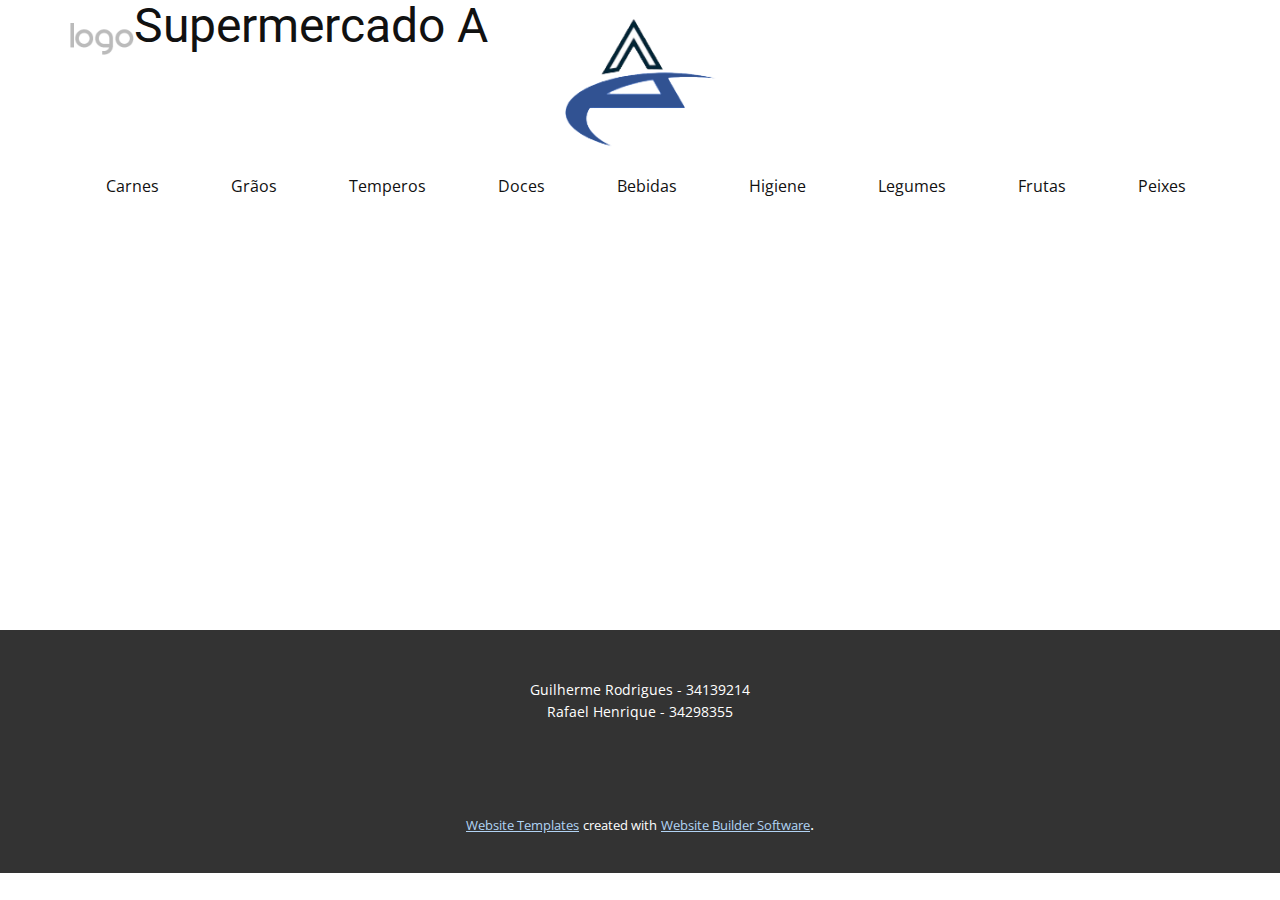
<file: Projeto_Alcides/Contato.html>
<!DOCTYPE html>
<html style="font-size: 16px;" lang="pt"><head>
    <meta name="viewport" content="width=device-width, initial-scale=1.0">
    <meta charset="utf-8">
    <meta name="keywords" content="Supermercado A">
    <meta name="description" content="">
    <title>Contato</title>
    <link rel="stylesheet" href="nicepage.css" media="screen">
<link rel="stylesheet" href="Contato.css" media="screen">
    <script class="u-script" type="text/javascript" src="jquery.js" defer=""></script>
    <script class="u-script" type="text/javascript" src="nicepage.js" defer=""></script>
    <meta name="generator" content="Nicepage 5.9.10, nicepage.com">
    <link id="u-theme-google-font" rel="stylesheet" href="https://fonts.googleapis.com/css?family=Roboto:100,100i,300,300i,400,400i,500,500i,700,700i,900,900i|Open+Sans:300,300i,400,400i,500,500i,600,600i,700,700i,800,800i">
    
    
    <script type="application/ld+json">{
		"@context": "http://schema.org",
		"@type": "Organization",
		"name": "",
		"logo": "images/default-logo.png"
}</script>
    <meta name="theme-color" content="#3780c5">
    <meta property="og:title" content="Contato">
    <meta property="og:type" content="website">
  <meta data-intl-tel-input-cdn-path="intlTelInput/"></head>
  <body class="u-body u-xl-mode" data-lang="pt"><header class="u-clearfix u-header u-header" id="sec-c59d"><div class="u-clearfix u-sheet u-valign-middle u-sheet-1">
        <h2 class="u-text u-text-default u-text-1">Supermercado A</h2>
        <img class="u-image u-image-contain u-image-default u-preserve-proportions u-image-1" src="images/logoA.png" alt="" data-image-width="188" data-image-height="173">
        <a href="https://nicepage.com" class="u-image u-logo u-image-2">
          <img src="images/default-logo.png" class="u-logo-image u-logo-image-1">
        </a>
        <nav class="u-menu u-menu-one-level u-offcanvas u-menu-1">
          <div class="menu-collapse" style="font-size: 1rem; letter-spacing: 0px;">
            <a class="u-button-style u-custom-left-right-menu-spacing u-custom-padding-bottom u-custom-top-bottom-menu-spacing u-nav-link u-text-active-palette-1-base u-text-hover-palette-2-base" href="#">
              <svg class="u-svg-link" viewBox="0 0 24 24"><use xmlns:xlink="http://www.w3.org/1999/xlink" xlink:href="#menu-hamburger"></use></svg>
              <svg class="u-svg-content" version="1.1" id="menu-hamburger" viewBox="0 0 16 16" x="0px" y="0px" xmlns:xlink="http://www.w3.org/1999/xlink" xmlns="http://www.w3.org/2000/svg"><g><rect y="1" width="16" height="2"></rect><rect y="7" width="16" height="2"></rect><rect y="13" width="16" height="2"></rect>
</g></svg>
            </a>
          </div>
          <div class="u-custom-menu u-nav-container">
            <ul class="u-nav u-unstyled u-nav-1"><li class="u-nav-item"><a class="u-button-style u-nav-link u-text-active-palette-1-base u-text-hover-palette-2-base" href="Página-Inicial.html#carousel_b445" style="padding: 36px;">Carnes</a>
</li><li class="u-nav-item"><a class="u-button-style u-nav-link u-text-active-palette-1-base u-text-hover-palette-2-base" href="Página-Inicial.html#carousel_9574" style="padding: 36px;">Grãos</a>
</li><li class="u-nav-item"><a class="u-button-style u-nav-link u-text-active-palette-1-base u-text-hover-palette-2-base" href="Página-Inicial.html#carousel_9574" style="padding: 36px;">Temperos</a>
</li><li class="u-nav-item"><a class="u-button-style u-nav-link u-text-active-palette-1-base u-text-hover-palette-2-base" href="Página-Inicial.html#sec-96d7" style="padding: 36px;">Doces</a>
</li><li class="u-nav-item"><a class="u-button-style u-nav-link u-text-active-palette-1-base u-text-hover-palette-2-base" href="Página-Inicial.html#sec-96d7" style="padding: 36px;">Bebidas</a>
</li><li class="u-nav-item"><a class="u-button-style u-nav-link u-text-active-palette-1-base u-text-hover-palette-2-base" href="Página-Inicial.html#sec-8fca" style="padding: 36px;">Higiene</a>
</li><li class="u-nav-item"><a class="u-button-style u-nav-link u-text-active-palette-1-base u-text-hover-palette-2-base" href="Página-Inicial.html#sec-ac52" style="padding: 36px;">Legumes</a>
</li><li class="u-nav-item"><a class="u-button-style u-nav-link u-text-active-palette-1-base u-text-hover-palette-2-base" href="Página-Inicial.html#carousel_f57c" style="padding: 36px;">Frutas</a>
</li><li class="u-nav-item"><a class="u-button-style u-nav-link u-text-active-palette-1-base u-text-hover-palette-2-base" href="Página-Inicial.html#sec-e191" style="padding: 36px;">Peixes</a>
</li></ul>
          </div>
          <div class="u-custom-menu u-nav-container-collapse">
            <div class="u-black u-container-style u-inner-container-layout u-opacity u-opacity-95 u-sidenav">
              <div class="u-inner-container-layout u-sidenav-overflow">
                <div class="u-menu-close"></div>
                <ul class="u-align-center u-nav u-popupmenu-items u-unstyled u-nav-2"><li class="u-nav-item"><a class="u-button-style u-nav-link" href="Página-Inicial.html#carousel_b445">Carnes</a>
</li><li class="u-nav-item"><a class="u-button-style u-nav-link" href="Página-Inicial.html#carousel_9574">Grãos</a>
</li><li class="u-nav-item"><a class="u-button-style u-nav-link" href="Página-Inicial.html#carousel_9574">Temperos</a>
</li><li class="u-nav-item"><a class="u-button-style u-nav-link" href="Página-Inicial.html#sec-96d7">Doces</a>
</li><li class="u-nav-item"><a class="u-button-style u-nav-link" href="Página-Inicial.html#sec-96d7">Bebidas</a>
</li><li class="u-nav-item"><a class="u-button-style u-nav-link" href="Página-Inicial.html#sec-8fca">Higiene</a>
</li><li class="u-nav-item"><a class="u-button-style u-nav-link" href="Página-Inicial.html#sec-ac52">Legumes</a>
</li><li class="u-nav-item"><a class="u-button-style u-nav-link" href="Página-Inicial.html#carousel_f57c">Frutas</a>
</li><li class="u-nav-item"><a class="u-button-style u-nav-link" href="Página-Inicial.html#sec-e191">Peixes</a>
</li></ul>
              </div>
            </div>
            <div class="u-black u-menu-overlay u-opacity u-opacity-70"></div>
          </div>
        </nav>
      </div></header>
    <section class="u-clearfix u-section-1" id="sec-6ed5">
      <div class="u-clearfix u-sheet u-sheet-1"></div>
    </section>
    
    
    <footer class="u-align-center u-clearfix u-footer u-grey-80 u-footer" id="sec-d548"><div class="u-clearfix u-sheet u-sheet-1">
        <p class="u-small-text u-text u-text-variant u-text-1">Guilherme Rodrigues - 34139214<br>Rafael Henrique - 34298355
        </p>
      </div></footer>
    <section class="u-backlink u-clearfix u-grey-80">
      <a class="u-link" href="https://nicepage.com/website-templates" target="_blank">
        <span>Website Templates</span>
      </a>
      <p class="u-text">
        <span>created with</span>
      </p>
      <a class="u-link" href="" target="_blank">
        <span>Website Builder Software</span>
      </a>. 
    </section>
  
</body></html>
</file>
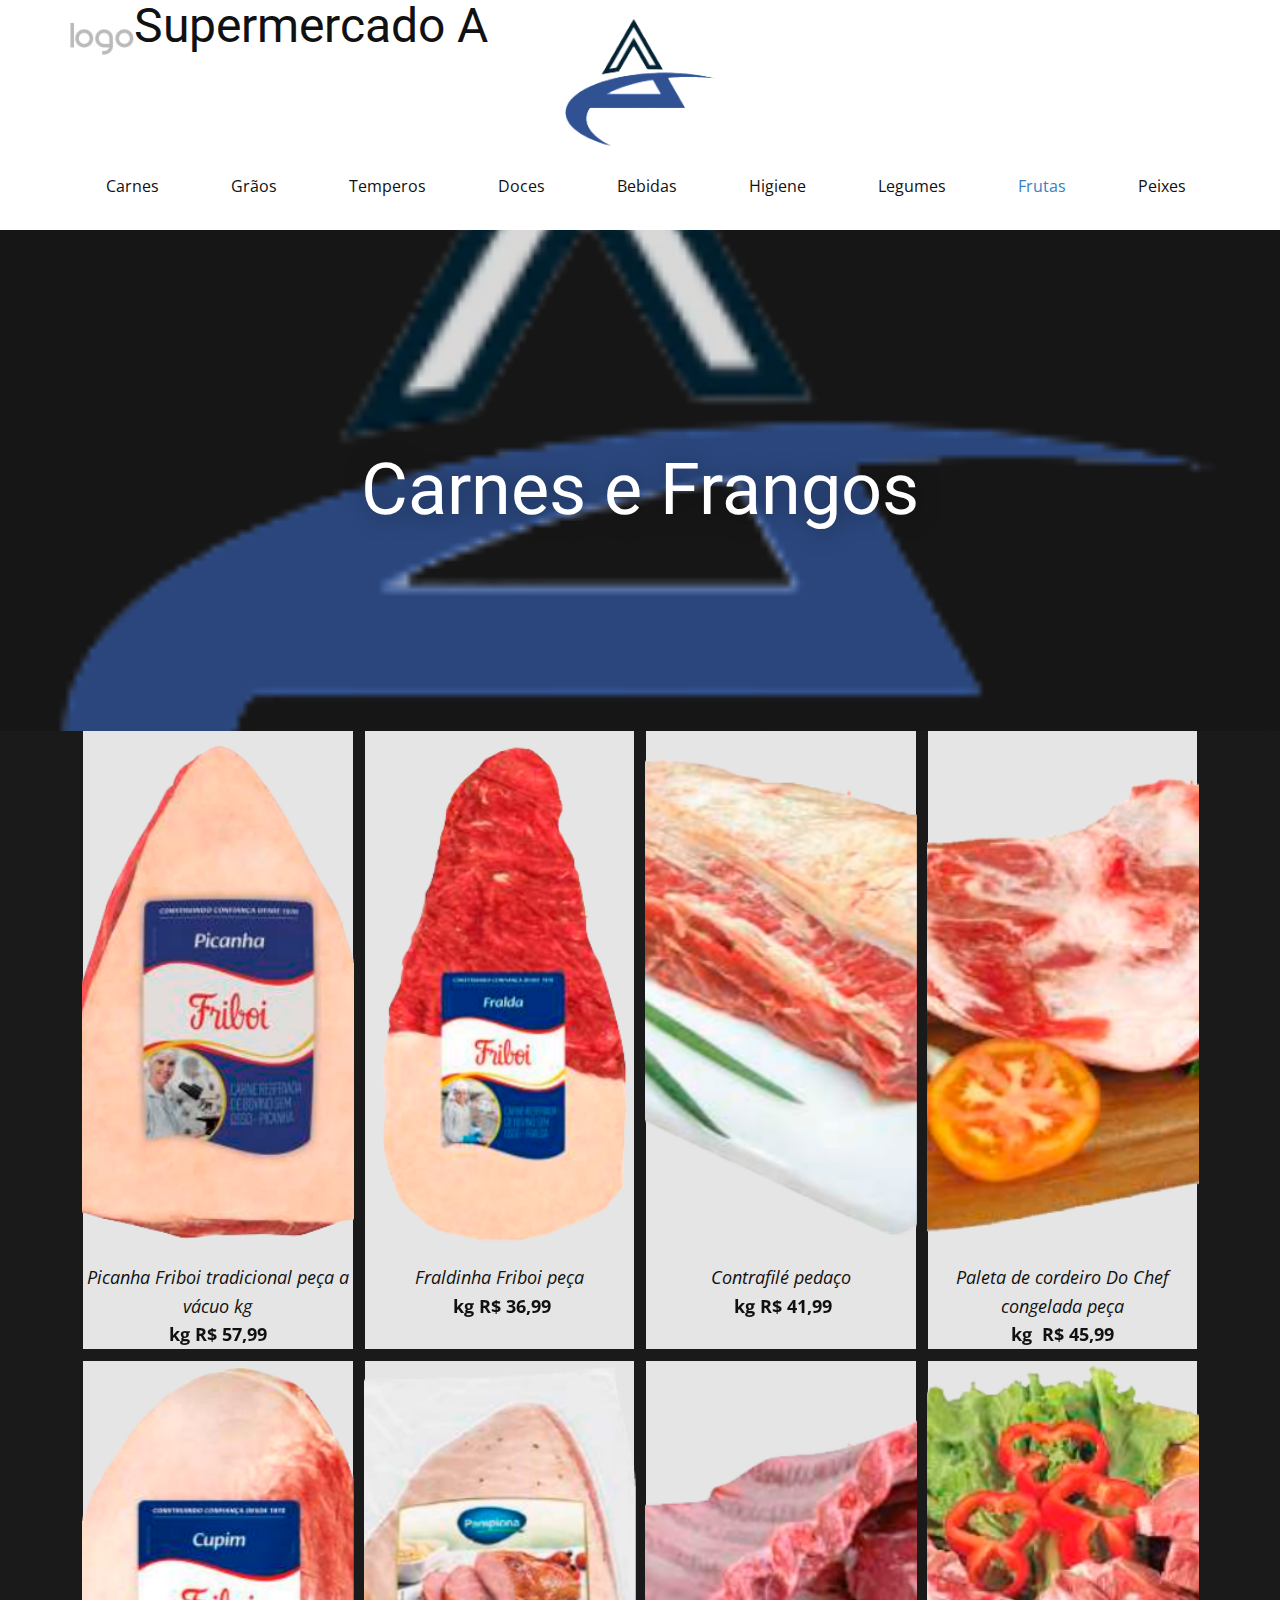
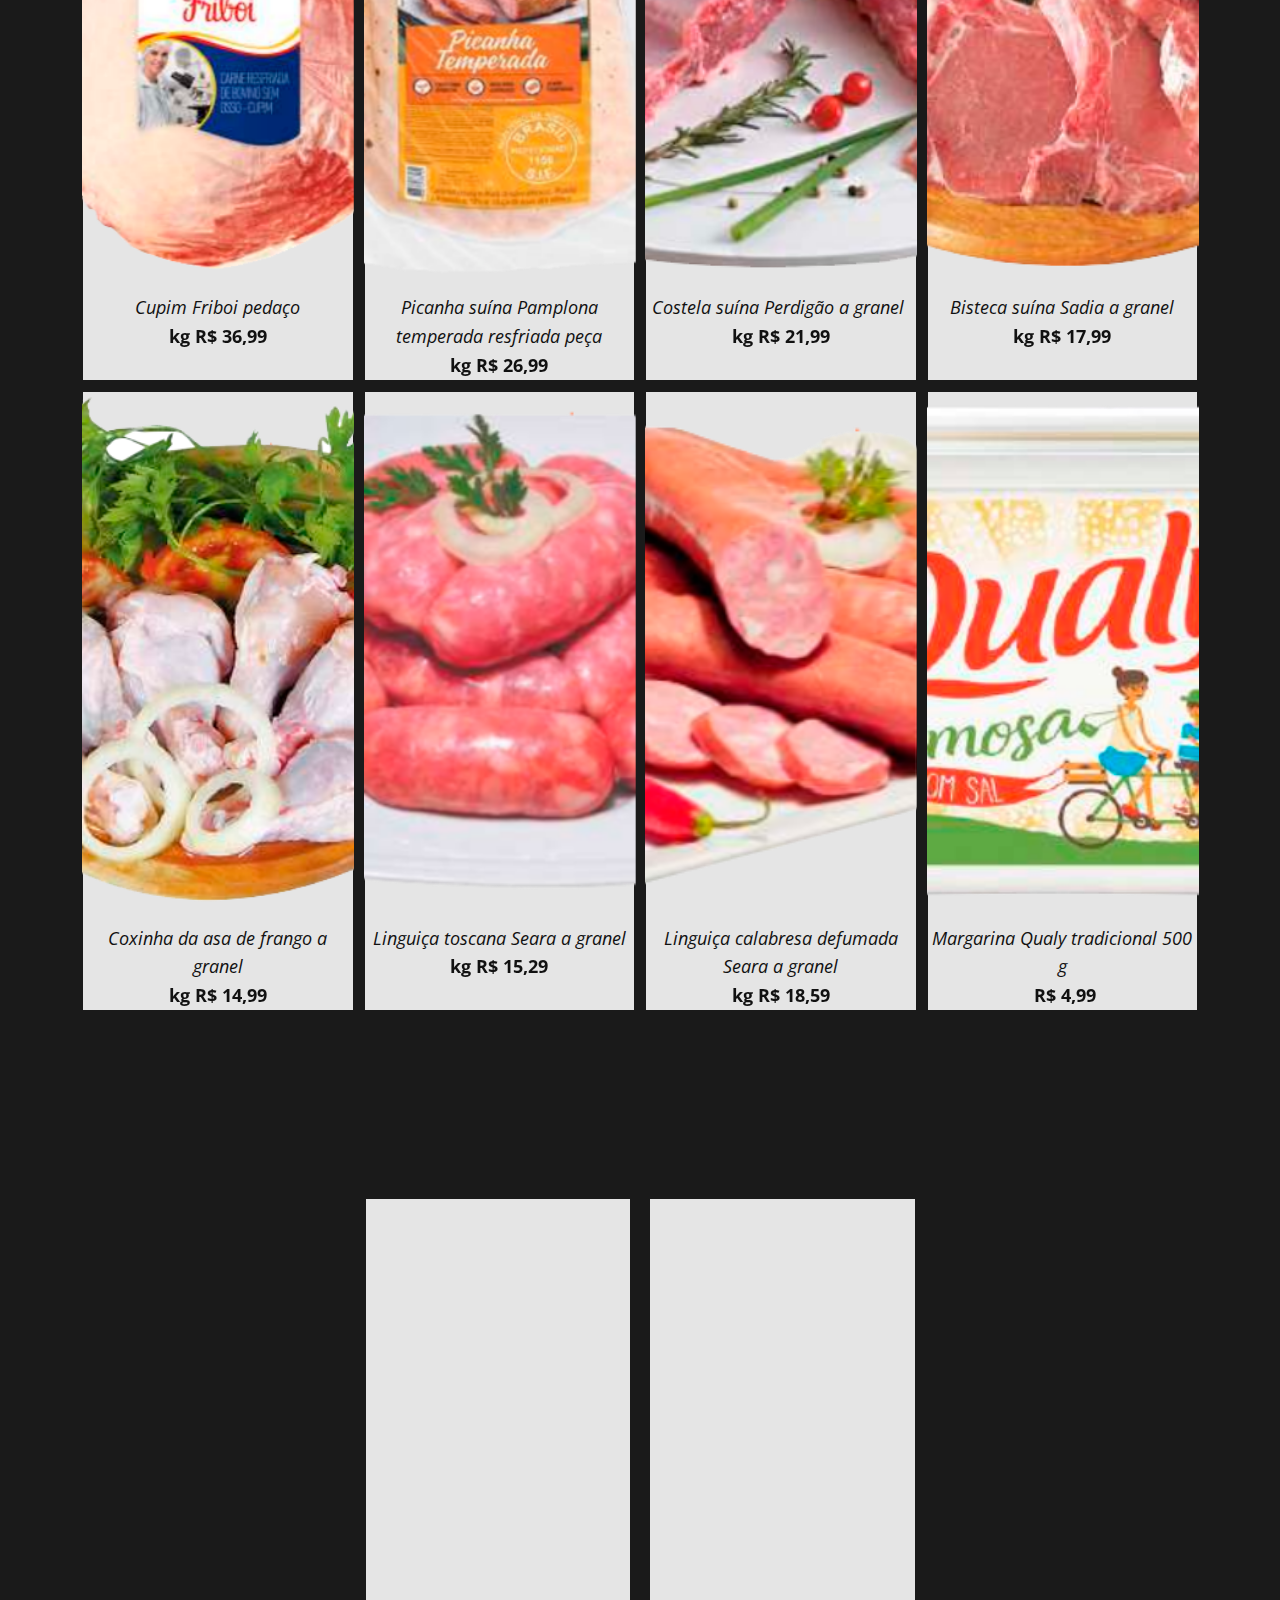
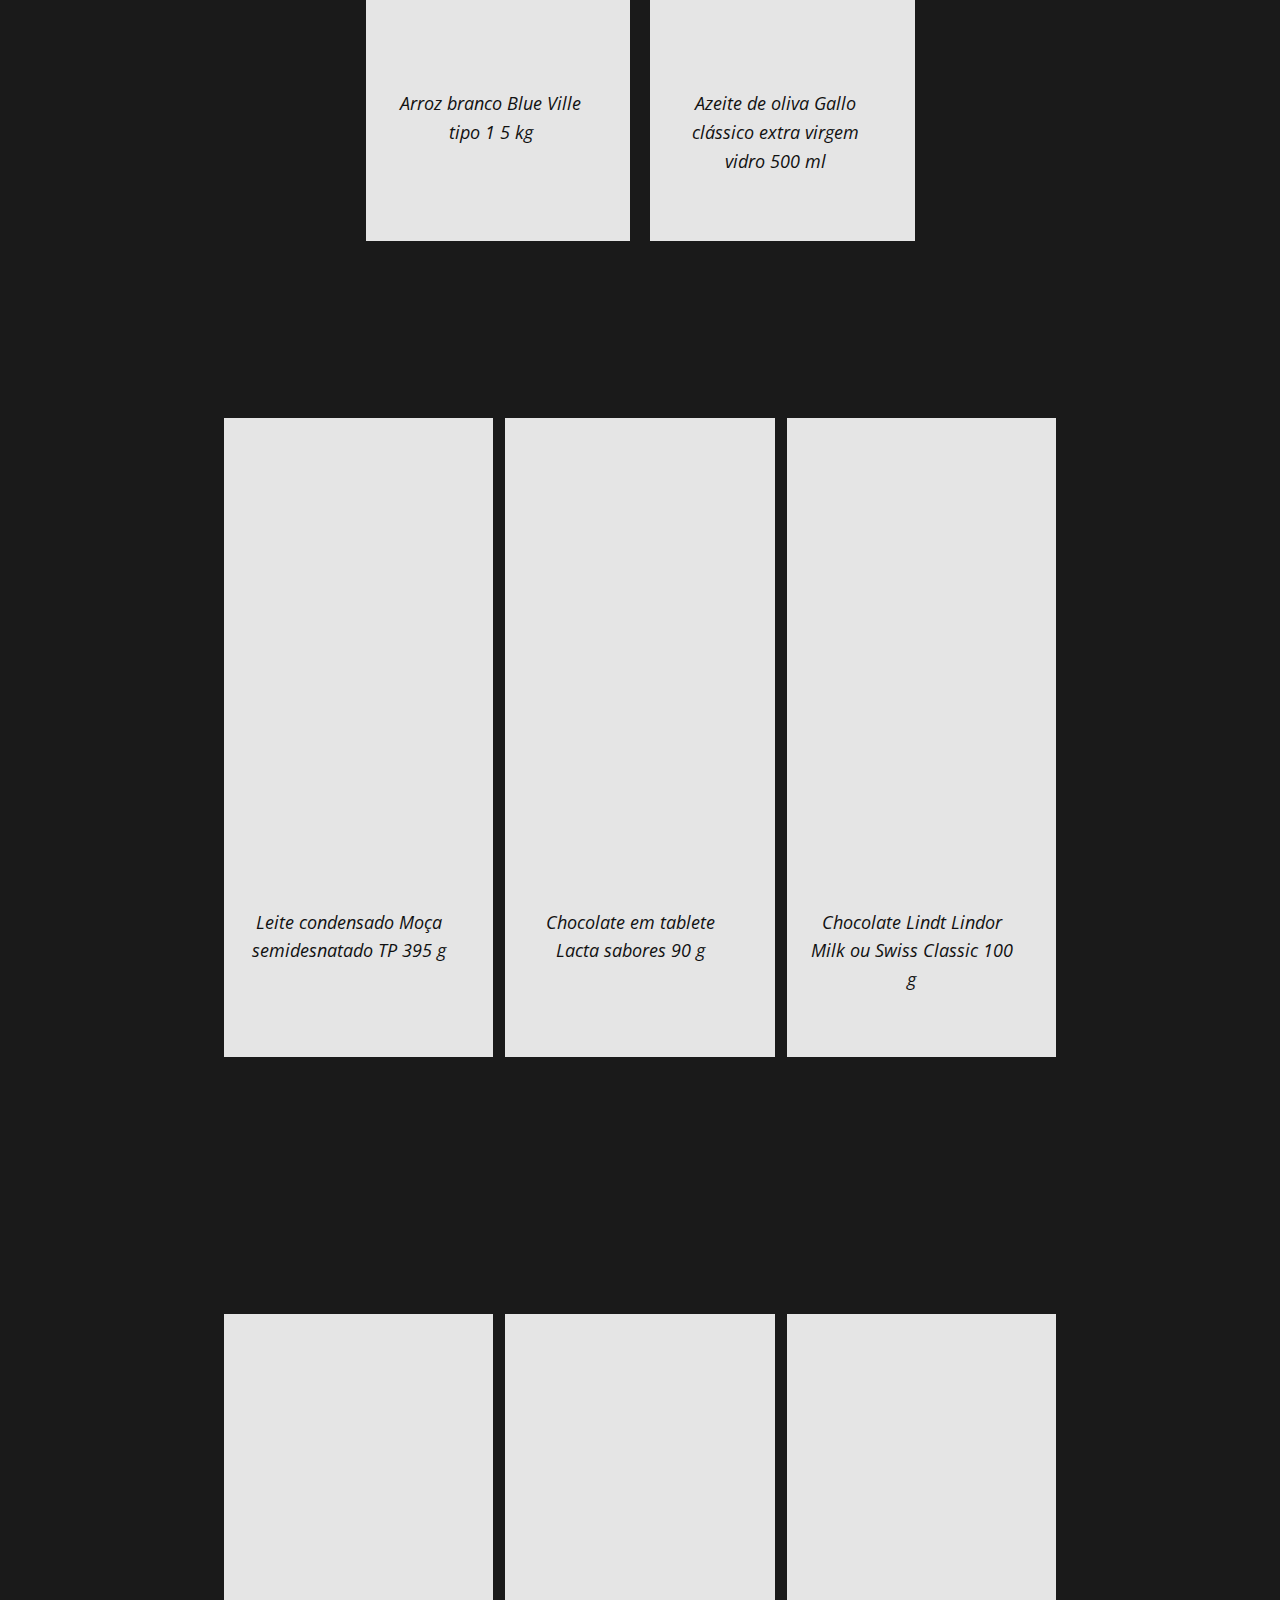
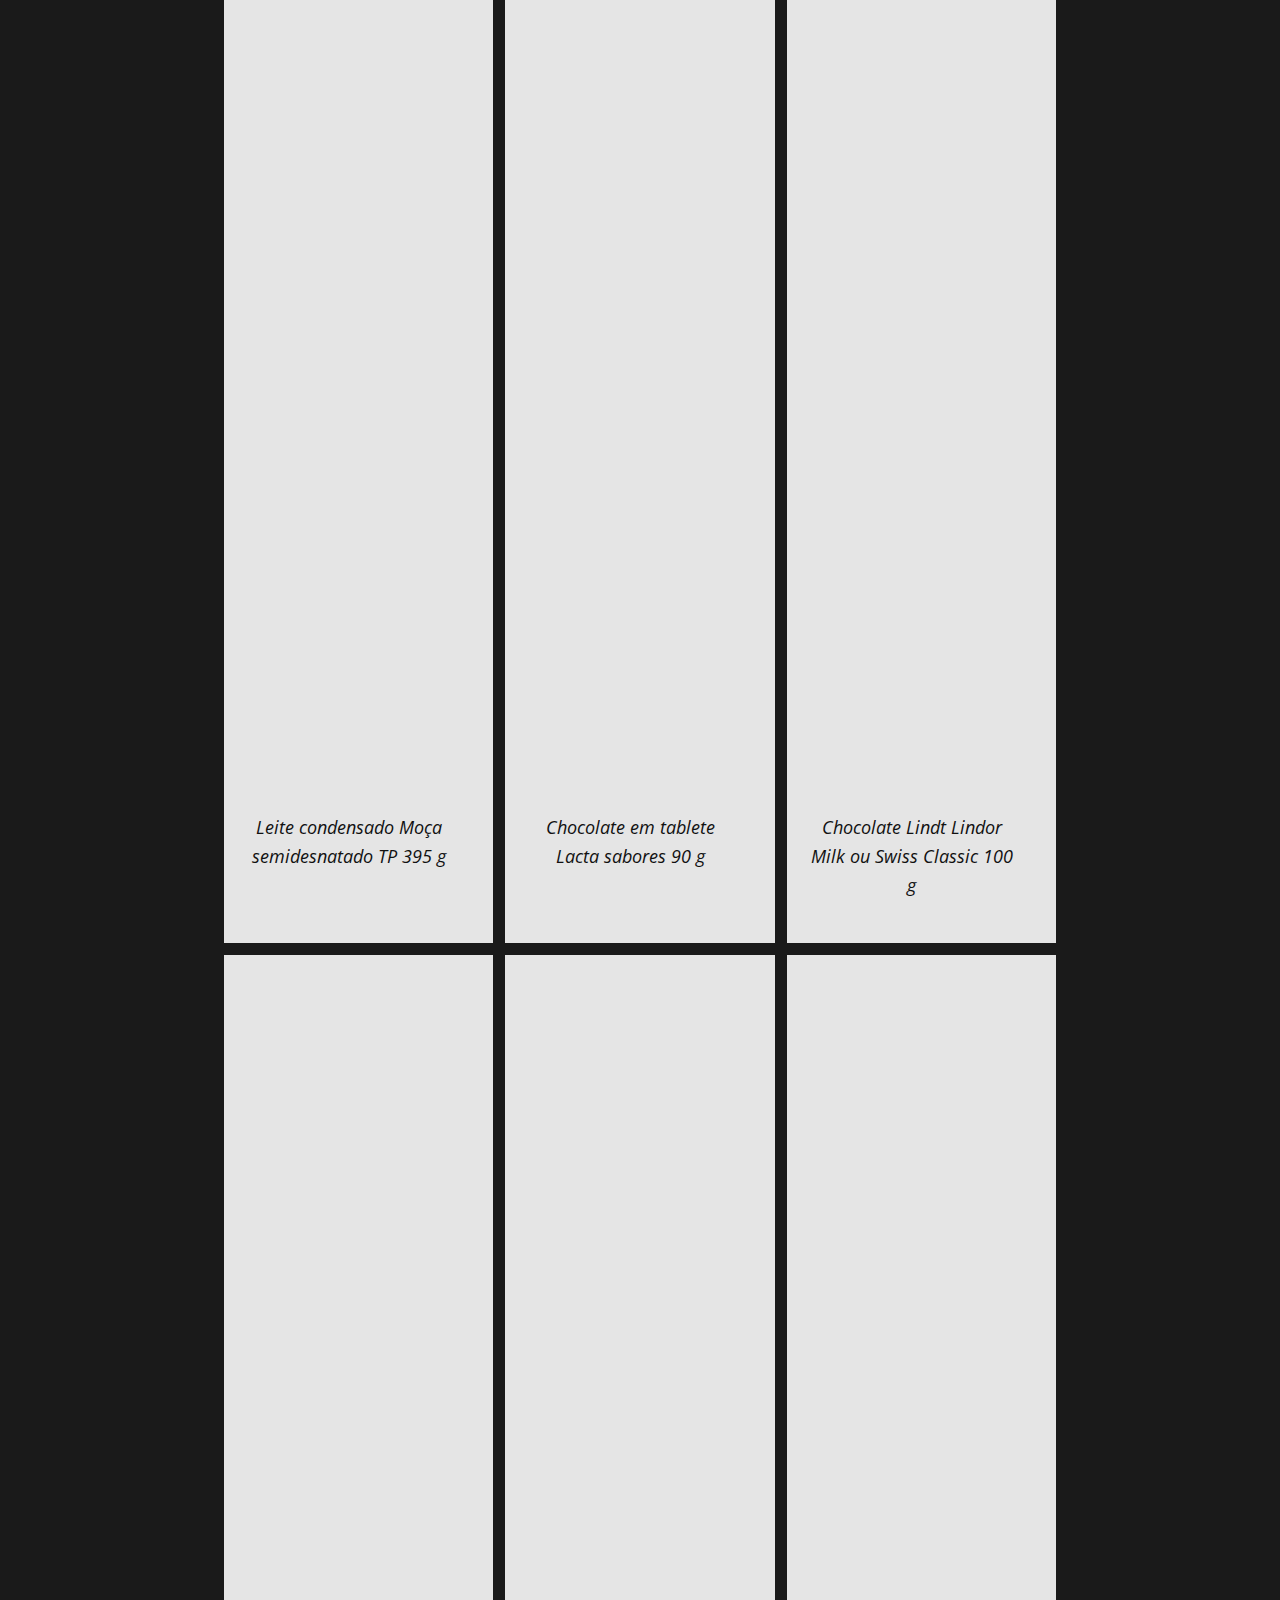
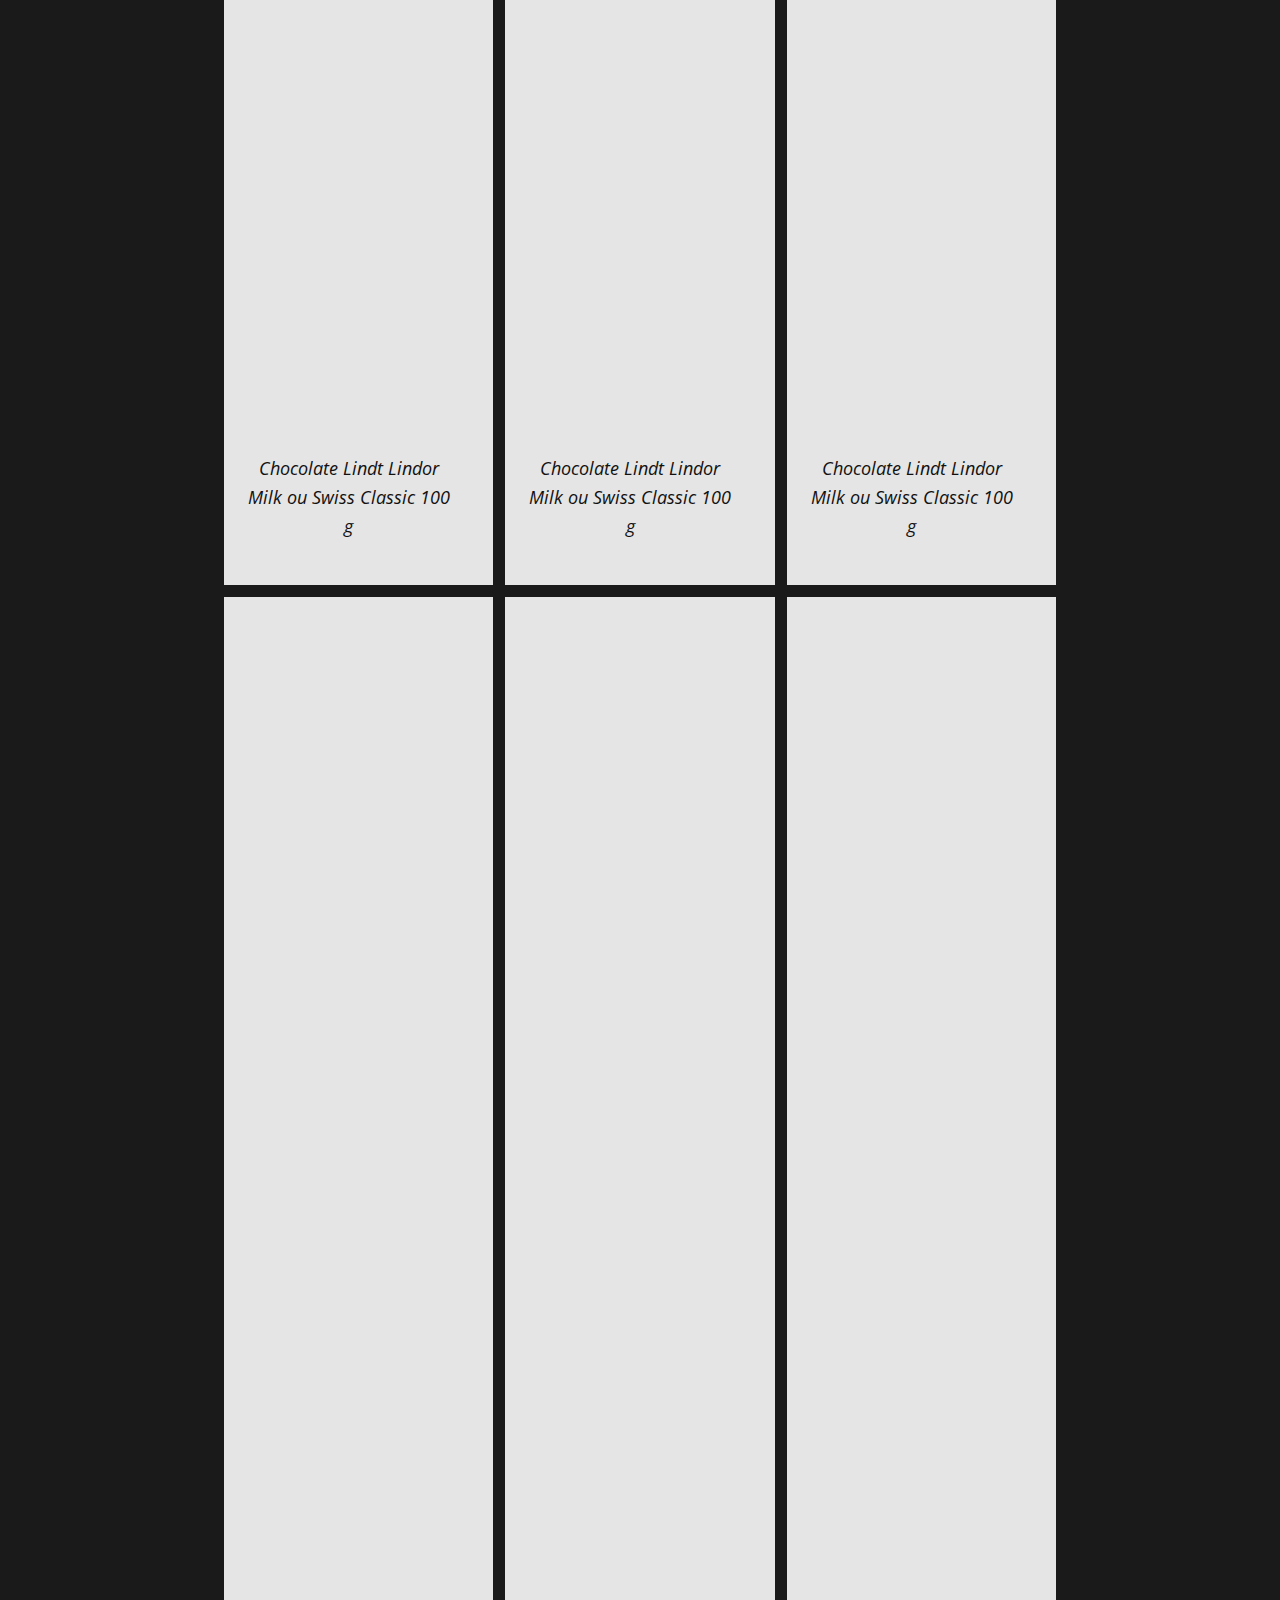
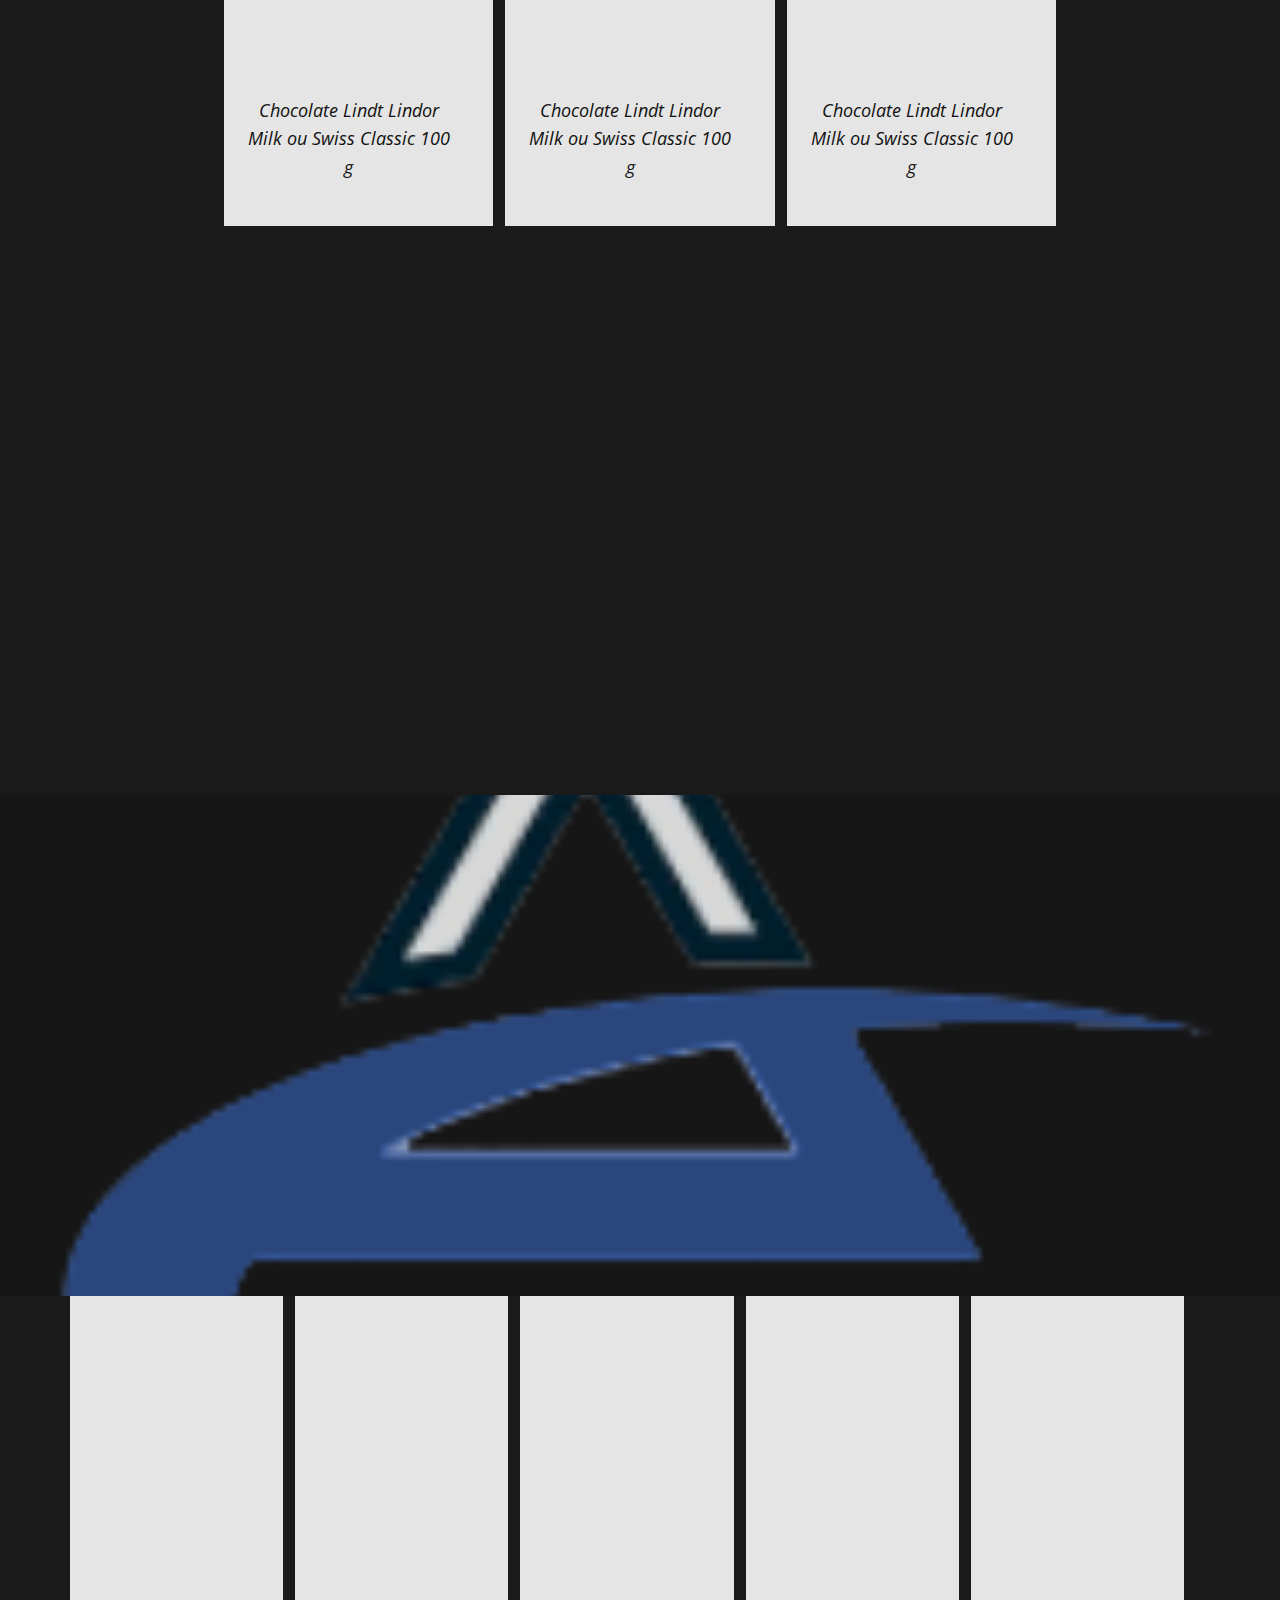
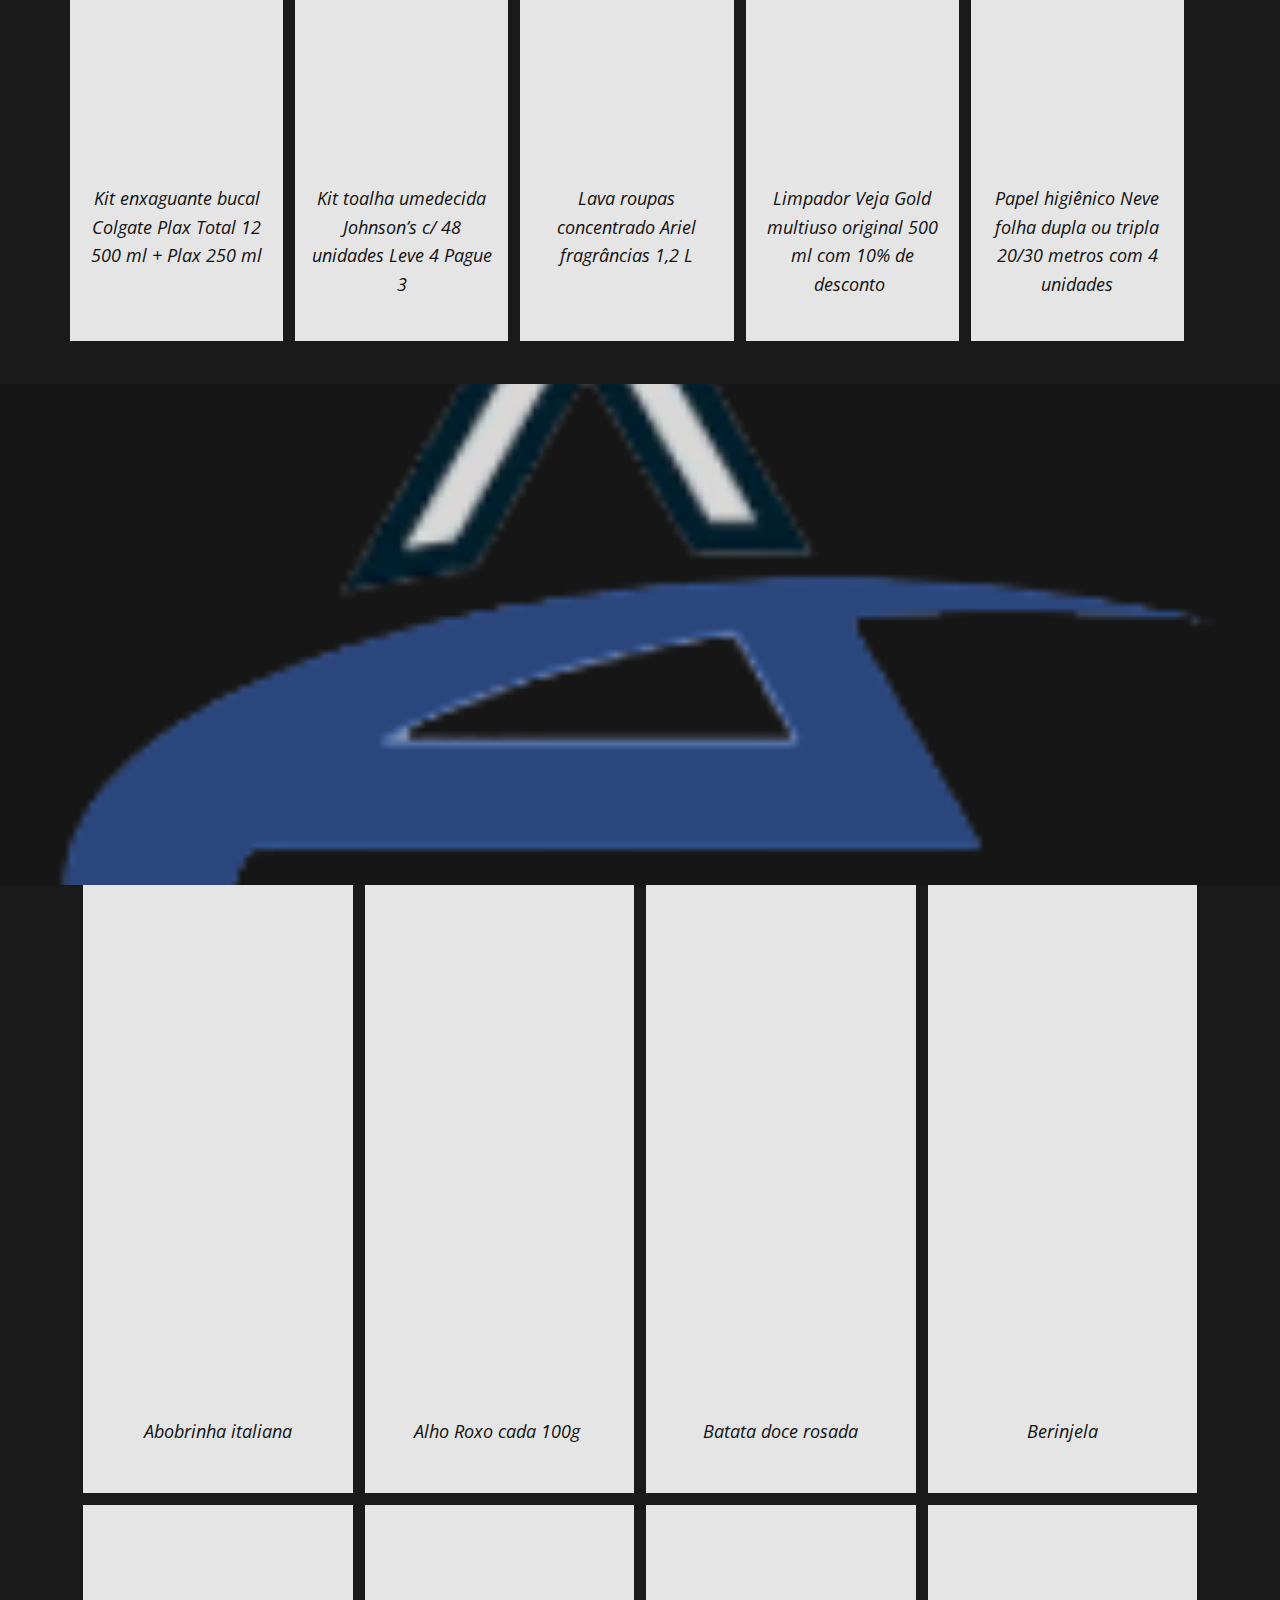
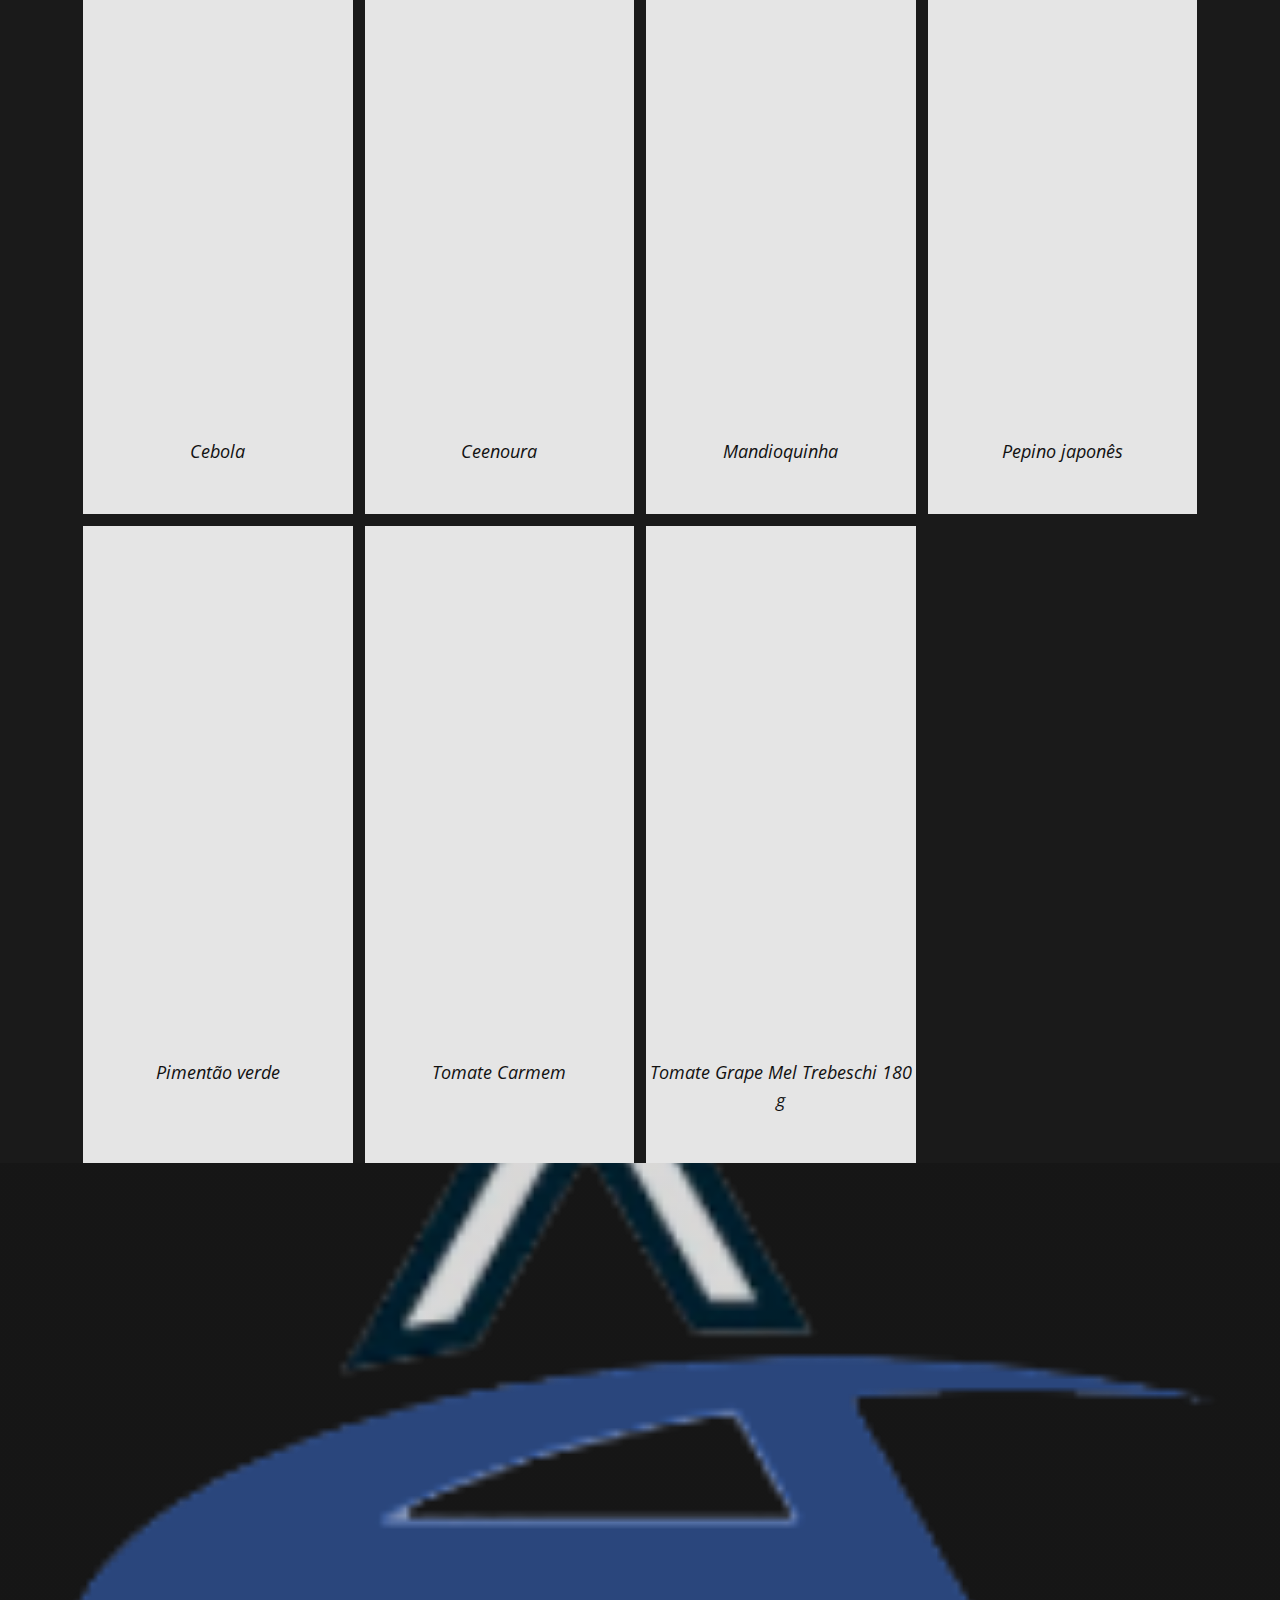
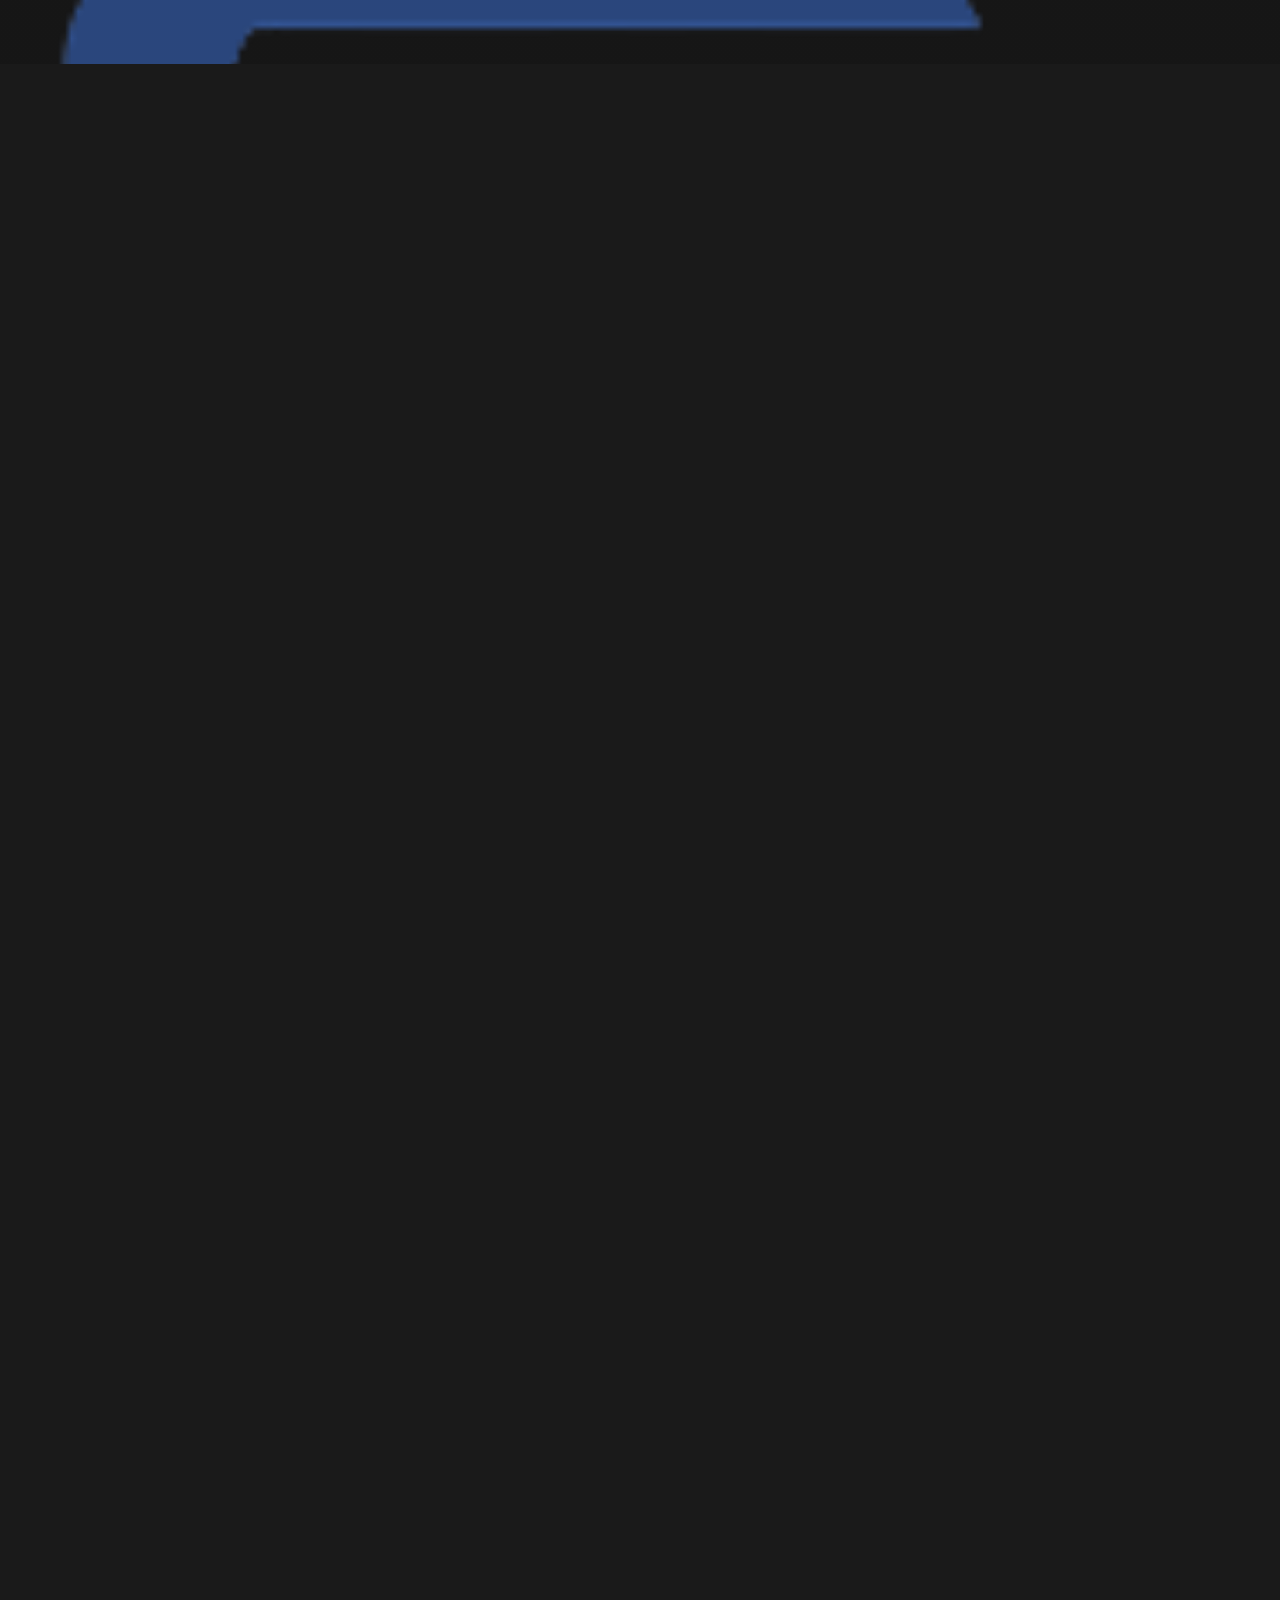
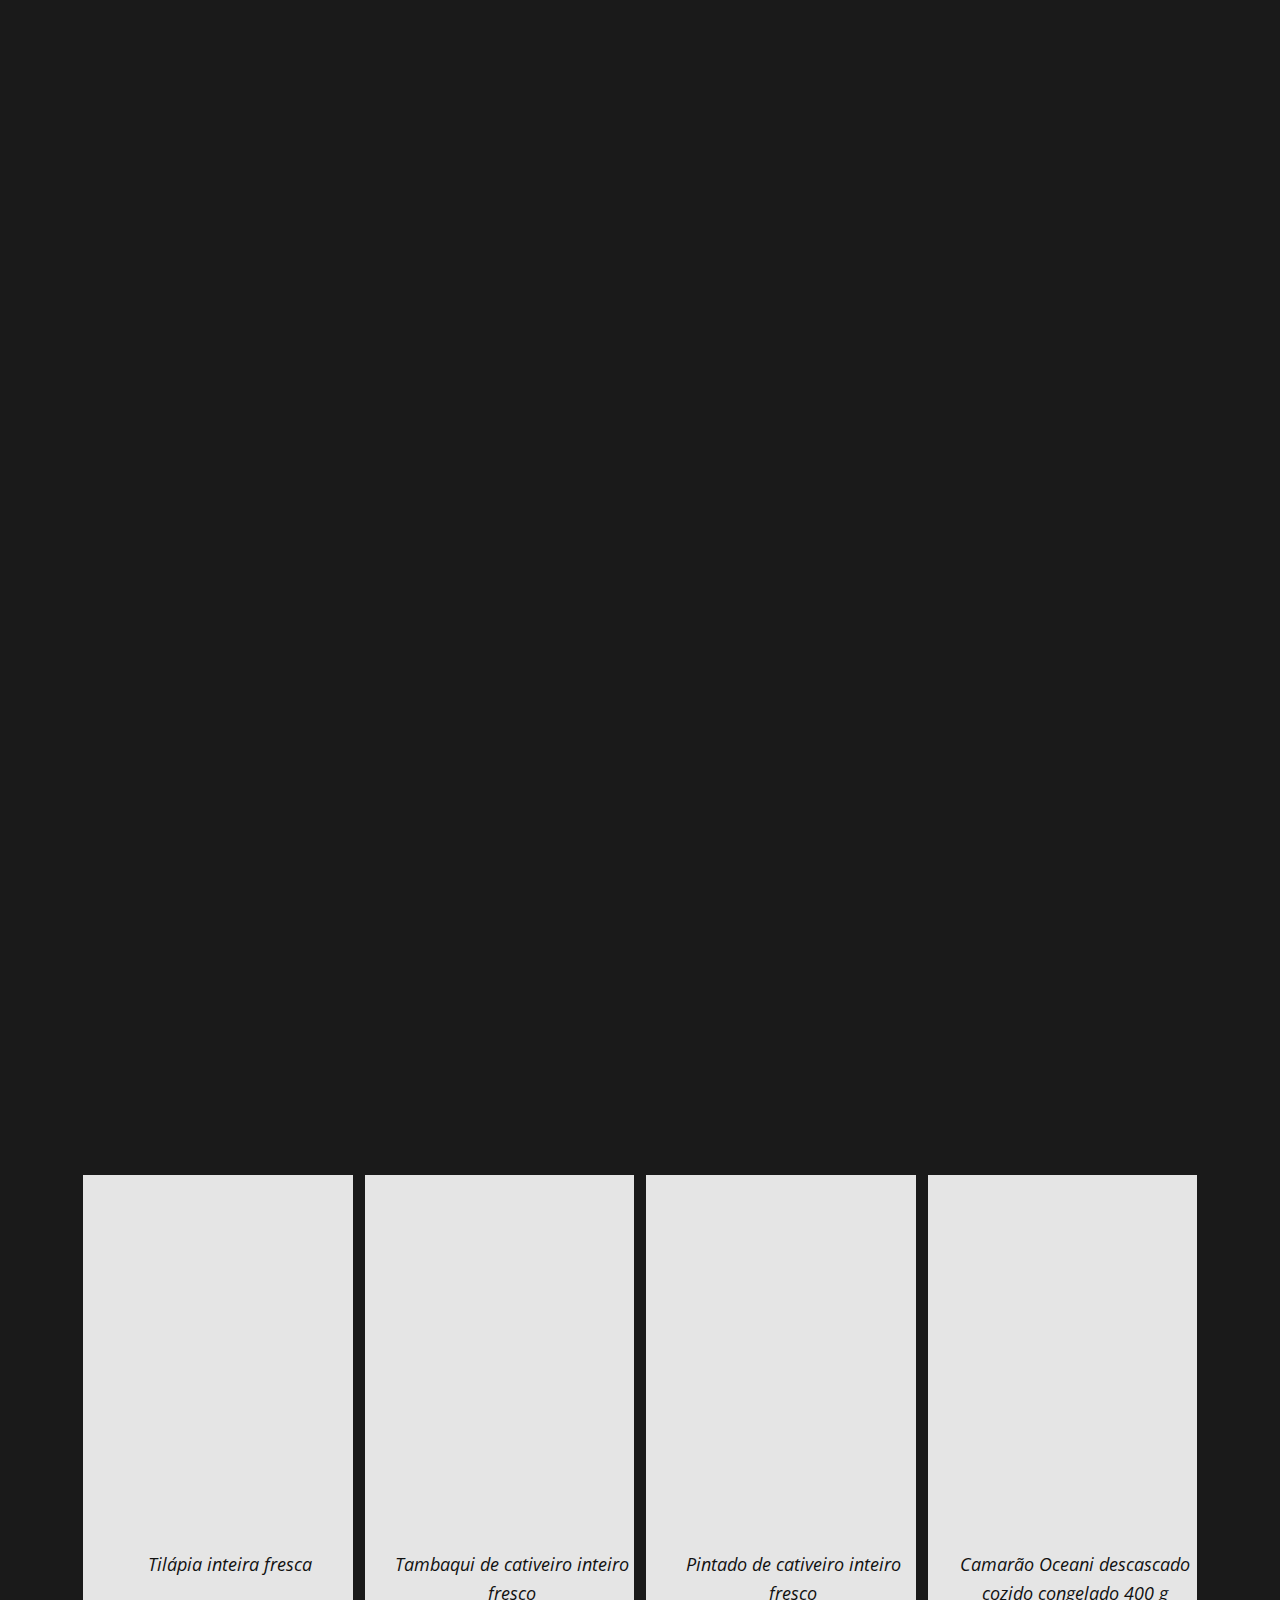
<file: Projeto_Alcides/Página-Inicial.html>
<!DOCTYPE html>
<html style="font-size: 16px;" lang="pt"><head>
    <meta name="viewport" content="width=device-width, initial-scale=1.0">
    <meta charset="utf-8">
    <meta name="keywords" content="Supermercado A, Carnes e Frangos, Grãos e temperos, Doces, Testimonials, INTUITIVE">
    <meta name="description" content="">
    <title>Página Inicial</title>
    <link rel="stylesheet" href="nicepage.css" media="screen">
<link rel="stylesheet" href="Página-Inicial.css" media="screen">
    <script class="u-script" type="text/javascript" src="jquery.js" defer=""></script>
    <script class="u-script" type="text/javascript" src="nicepage.js" defer=""></script>
    <meta name="generator" content="Nicepage 5.9.10, nicepage.com">
    <meta name="referrer" content="origin">
    <link id="u-theme-google-font" rel="stylesheet" href="https://fonts.googleapis.com/css?family=Roboto:100,100i,300,300i,400,400i,500,500i,700,700i,900,900i|Open+Sans:300,300i,400,400i,500,500i,600,600i,700,700i,800,800i">
    
    
    
    
    
    
    
    
    
    
    <script type="application/ld+json">{
		"@context": "http://schema.org",
		"@type": "Organization",
		"name": "",
		"logo": "images/default-logo.png"
}</script>
    <meta name="theme-color" content="#3780c5">
    <meta property="og:title" content="Página Inicial">
    <meta property="og:type" content="website">
  <meta data-intl-tel-input-cdn-path="intlTelInput/"></head>
  <body class="u-body u-xl-mode" data-lang="pt"><header class="u-clearfix u-header u-header" id="sec-c59d"><div class="u-clearfix u-sheet u-valign-middle u-sheet-1">
        <h2 class="u-text u-text-default u-text-1">Supermercado A</h2>
        <img class="u-image u-image-contain u-image-default u-preserve-proportions u-image-1" src="images/logoA.png" alt="" data-image-width="188" data-image-height="173">
        <a href="https://nicepage.com" class="u-image u-logo u-image-2">
          <img src="images/default-logo.png" class="u-logo-image u-logo-image-1">
        </a>
        <nav class="u-menu u-menu-one-level u-offcanvas u-menu-1">
          <div class="menu-collapse" style="font-size: 1rem; letter-spacing: 0px;">
            <a class="u-button-style u-custom-left-right-menu-spacing u-custom-padding-bottom u-custom-top-bottom-menu-spacing u-nav-link u-text-active-palette-1-base u-text-hover-palette-2-base" href="#">
              <svg class="u-svg-link" viewBox="0 0 24 24"><use xmlns:xlink="http://www.w3.org/1999/xlink" xlink:href="#menu-hamburger"></use></svg>
              <svg class="u-svg-content" version="1.1" id="menu-hamburger" viewBox="0 0 16 16" x="0px" y="0px" xmlns:xlink="http://www.w3.org/1999/xlink" xmlns="http://www.w3.org/2000/svg"><g><rect y="1" width="16" height="2"></rect><rect y="7" width="16" height="2"></rect><rect y="13" width="16" height="2"></rect>
</g></svg>
            </a>
          </div>
          <div class="u-custom-menu u-nav-container">
            <ul class="u-nav u-unstyled u-nav-1"><li class="u-nav-item"><a class="u-button-style u-nav-link u-text-active-palette-1-base u-text-hover-palette-2-base" href="Página-Inicial.html#carousel_b445" style="padding: 36px;">Carnes</a>
</li><li class="u-nav-item"><a class="u-button-style u-nav-link u-text-active-palette-1-base u-text-hover-palette-2-base" href="Página-Inicial.html#carousel_9574" style="padding: 36px;">Grãos</a>
</li><li class="u-nav-item"><a class="u-button-style u-nav-link u-text-active-palette-1-base u-text-hover-palette-2-base" href="Página-Inicial.html#carousel_9574" style="padding: 36px;">Temperos</a>
</li><li class="u-nav-item"><a class="u-button-style u-nav-link u-text-active-palette-1-base u-text-hover-palette-2-base" href="Página-Inicial.html#sec-96d7" style="padding: 36px;">Doces</a>
</li><li class="u-nav-item"><a class="u-button-style u-nav-link u-text-active-palette-1-base u-text-hover-palette-2-base" href="Página-Inicial.html#sec-96d7" style="padding: 36px;">Bebidas</a>
</li><li class="u-nav-item"><a class="u-button-style u-nav-link u-text-active-palette-1-base u-text-hover-palette-2-base" href="Página-Inicial.html#sec-8fca" style="padding: 36px;">Higiene</a>
</li><li class="u-nav-item"><a class="u-button-style u-nav-link u-text-active-palette-1-base u-text-hover-palette-2-base" href="Página-Inicial.html#sec-ac52" style="padding: 36px;">Legumes</a>
</li><li class="u-nav-item"><a class="u-button-style u-nav-link u-text-active-palette-1-base u-text-hover-palette-2-base" href="Página-Inicial.html#carousel_f57c" style="padding: 36px;">Frutas</a>
</li><li class="u-nav-item"><a class="u-button-style u-nav-link u-text-active-palette-1-base u-text-hover-palette-2-base" href="Página-Inicial.html#sec-e191" style="padding: 36px;">Peixes</a>
</li></ul>
          </div>
          <div class="u-custom-menu u-nav-container-collapse">
            <div class="u-black u-container-style u-inner-container-layout u-opacity u-opacity-95 u-sidenav">
              <div class="u-inner-container-layout u-sidenav-overflow">
                <div class="u-menu-close"></div>
                <ul class="u-align-center u-nav u-popupmenu-items u-unstyled u-nav-2"><li class="u-nav-item"><a class="u-button-style u-nav-link" href="Página-Inicial.html#carousel_b445">Carnes</a>
</li><li class="u-nav-item"><a class="u-button-style u-nav-link" href="Página-Inicial.html#carousel_9574">Grãos</a>
</li><li class="u-nav-item"><a class="u-button-style u-nav-link" href="Página-Inicial.html#carousel_9574">Temperos</a>
</li><li class="u-nav-item"><a class="u-button-style u-nav-link" href="Página-Inicial.html#sec-96d7">Doces</a>
</li><li class="u-nav-item"><a class="u-button-style u-nav-link" href="Página-Inicial.html#sec-96d7">Bebidas</a>
</li><li class="u-nav-item"><a class="u-button-style u-nav-link" href="Página-Inicial.html#sec-8fca">Higiene</a>
</li><li class="u-nav-item"><a class="u-button-style u-nav-link" href="Página-Inicial.html#sec-ac52">Legumes</a>
</li><li class="u-nav-item"><a class="u-button-style u-nav-link" href="Página-Inicial.html#carousel_f57c">Frutas</a>
</li><li class="u-nav-item"><a class="u-button-style u-nav-link" href="Página-Inicial.html#sec-e191">Peixes</a>
</li></ul>
              </div>
            </div>
            <div class="u-black u-menu-overlay u-opacity u-opacity-70"></div>
          </div>
        </nav>
      </div></header>
    <section class="u-clearfix u-grey-90 u-section-1" id="carousel_b445">
      <div class="u-container-align-center u-container-style u-expanded-width u-group u-image u-shading u-image-1" data-image-width="188" data-image-height="173">
        <div class="u-container-layout u-container-layout-1">
          <h1 class="u-align-center u-text u-text-body-alt-color u-text-default u-text-1" data-animation-name="customAnimationIn" data-animation-duration="1500">Carnes e Frangos<br>
            <br>
          </h1>
        </div>
      </div>
      
      
      
      <div class="u-list u-list-1">
        <div class="u-repeater u-repeater-1">
          <div class="u-container-style u-custom-item u-grey-10 u-list-item u-repeater-item">
            <div class="u-container-layout u-similar-container u-valign-top-xs u-container-layout-2">
              <img class="u-image u-image-default u-image-2" src="images/img1.png" alt="" data-image-width="303" data-image-height="444" data-animation-name="customAnimationIn" data-animation-duration="1500" data-animation-delay="500">
              <p class="u-align-center u-custom-item u-text u-text-2">Picanha Friboi tradicional peça a vácuo kg</p>
              <p class="u-align-center u-custom-item u-hover-feature u-text u-text-3" data-animation-name="customAnimationIn" data-animation-duration="1500" data-animation-delay="500">kg R$ 57,99</p>
            </div>
          </div>
          <div class="u-container-style u-custom-item u-grey-10 u-list-item u-repeater-item">
            <div class="u-container-layout u-similar-container u-valign-top-xs u-container-layout-3">
              <img class="u-image u-image-default u-image-3" src="images/img2.png" alt="" data-image-width="229" data-image-height="435" data-animation-name="customAnimationIn" data-animation-duration="1500" data-animation-delay="500">
              <p class="u-align-center u-custom-item u-text u-text-default u-text-4">Fraldinha Friboi peça</p>
              <p class="u-align-center u-custom-item u-hover-feature u-text u-text-default u-text-5" data-animation-name="customAnimationIn" data-animation-duration="1500" data-animation-delay="500">&nbsp;kg R$ 36,99</p>
            </div>
          </div>
          <div class="u-container-style u-custom-item u-grey-10 u-list-item u-repeater-item">
            <div class="u-container-layout u-similar-container u-valign-top-xs u-container-layout-4">
              <img class="u-image u-image-default u-image-4" src="images/img3.png" alt="" data-image-width="552" data-image-height="340" data-animation-name="customAnimationIn" data-animation-duration="1500" data-animation-delay="500">
              <p class="u-align-center u-custom-item u-text u-text-default u-text-6">Contrafilé pedaço</p>
              <p class="u-align-center u-custom-item u-hover-feature u-text u-text-default u-text-7" data-animation-name="customAnimationIn" data-animation-duration="1500" data-animation-delay="500">&nbsp;kg R$ 41,99</p>
            </div>
          </div>
          <div class="u-container-style u-custom-item u-grey-10 u-list-item u-repeater-item">
            <div class="u-container-layout u-similar-container u-valign-top-xs u-container-layout-5">
              <img class="u-image u-image-default u-image-5" src="images/img4.png" alt="" data-image-width="527" data-image-height="338" data-animation-name="customAnimationIn" data-animation-duration="1500" data-animation-delay="500">
              <p class="u-align-center u-custom-item u-text u-text-default u-text-8">Paleta de cordeiro Do Chef congelada peça</p>
              <p class="u-align-center u-custom-item u-hover-feature u-text u-text-default u-text-9" data-animation-name="customAnimationIn" data-animation-duration="1500" data-animation-delay="500">kg&nbsp; R$ 45,99</p>
            </div>
          </div>
          <div class="u-container-style u-custom-item u-grey-10 u-list-item u-repeater-item">
            <div class="u-container-layout u-similar-container u-valign-top-xs u-container-layout-6">
              <img class="u-image u-image-default u-image-6" src="images/img5.png" alt="" data-image-width="315" data-image-height="427" data-animation-name="customAnimationIn" data-animation-duration="1500" data-animation-delay="500">
              <p class="u-align-center u-custom-item u-text u-text-default u-text-10">Cupim Friboi pedaço</p>
              <p class="u-align-center u-custom-item u-hover-feature u-text u-text-default u-text-11" data-animation-name="customAnimationIn" data-animation-duration="1500" data-animation-delay="500">kg R$ 36,99</p>
            </div>
          </div>
          <div class="u-container-style u-custom-item u-grey-10 u-list-item u-repeater-item">
            <div class="u-container-layout u-similar-container u-valign-top-xs u-container-layout-7">
              <img class="u-image u-image-default u-image-7" src="images/img6.png" alt="" data-image-width="317" data-image-height="422" data-animation-name="customAnimationIn" data-animation-duration="1500" data-animation-delay="500">
              <p class="u-align-center u-custom-item u-text u-text-default u-text-12">Picanha suína Pamplona temperada resfriada peça</p>
              <p class="u-align-center u-custom-item u-hover-feature u-text u-text-default u-text-13" data-animation-name="customAnimationIn" data-animation-duration="1500" data-animation-delay="500">kg R$ 26,99</p>
            </div>
          </div>
          <div class="u-container-style u-custom-item u-grey-10 u-list-item u-repeater-item u-list-item-7">
            <div class="u-container-layout u-similar-container u-valign-top-xs u-container-layout-8">
              <img class="u-image u-image-default u-image-8" src="images/img7.png" alt="" data-image-width="546" data-image-height="337" data-animation-name="customAnimationIn" data-animation-duration="1500" data-animation-delay="500">
              <p class="u-align-center u-custom-item u-text u-text-default u-text-14">Costela suína Perdigão a granel&nbsp;</p>
              <p class="u-align-center u-custom-item u-hover-feature u-text u-text-default u-text-15" data-animation-name="customAnimationIn" data-animation-duration="1500" data-animation-delay="500">kg R$ 21,99</p>
            </div>
          </div>
          <div class="u-container-style u-custom-item u-grey-10 u-list-item u-repeater-item">
            <div class="u-container-layout u-similar-container u-valign-top-xs u-container-layout-9">
              <img class="u-image u-image-default u-image-9" src="images/img8.png" alt="" data-image-width="474" data-image-height="337" data-animation-name="customAnimationIn" data-animation-duration="1500" data-animation-delay="500">
              <p class="u-align-center u-custom-item u-text u-text-default u-text-16">Bisteca suína Sadia a granel</p>
              <p class="u-align-center u-custom-item u-hover-feature u-text u-text-default u-text-17" data-animation-name="customAnimationIn" data-animation-duration="1500" data-animation-delay="500">kg R$ 17,99</p>
            </div>
          </div>
          <div class="u-container-style u-custom-item u-grey-10 u-list-item u-repeater-item">
            <div class="u-container-layout u-similar-container u-valign-top-xs u-container-layout-10">
              <img class="u-image u-image-default u-image-10" src="images/img9.png" alt="" data-image-width="471" data-image-height="392" data-animation-name="customAnimationIn" data-animation-duration="1500" data-animation-delay="500">
              <p class="u-align-center u-custom-item u-text u-text-default u-text-18">Coxinha da asa de frango a granel</p>
              <p class="u-align-center u-custom-item u-hover-feature u-text u-text-default u-text-19" data-animation-name="customAnimationIn" data-animation-duration="1500" data-animation-delay="500">kg R$ 14,99</p>
            </div>
          </div>
          <div class="u-container-style u-custom-item u-grey-10 u-list-item u-repeater-item">
            <div class="u-container-layout u-similar-container u-valign-top-xs u-container-layout-11">
              <img class="u-image u-image-default u-image-11" src="images/img10.png" alt="" data-image-width="507" data-image-height="350" data-animation-name="customAnimationIn" data-animation-duration="1500" data-animation-delay="500">
              <p class="u-align-center u-custom-item u-text u-text-default u-text-20">Linguiça toscana Seara a granel</p>
              <p class="u-align-center u-custom-item u-hover-feature u-text u-text-default u-text-21" data-animation-name="customAnimationIn" data-animation-duration="1500" data-animation-delay="500">kg R$ 15,29</p>
            </div>
          </div>
          <div class="u-container-style u-custom-item u-grey-10 u-list-item u-repeater-item">
            <div class="u-container-layout u-similar-container u-valign-top-xs u-container-layout-12">
              <img class="u-image u-image-default u-image-12" src="images/img11.png" alt="" data-image-width="566" data-image-height="290" data-animation-name="customAnimationIn" data-animation-duration="1500" data-animation-delay="500">
              <p class="u-align-center u-custom-item u-text u-text-default u-text-22">Linguiça calabresa defumada Seara a granel</p>
              <p class="u-align-center u-custom-item u-hover-feature u-text u-text-default u-text-23" data-animation-name="customAnimationIn" data-animation-duration="1500" data-animation-delay="500">kg R$ 18,59</p>
            </div>
          </div>
          <div class="u-container-style u-custom-item u-grey-10 u-list-item u-repeater-item">
            <div class="u-container-layout u-similar-container u-valign-top-xs u-container-layout-13">
              <img class="u-image u-image-default u-image-13" src="images/img12.png" alt="" data-image-width="551" data-image-height="371" data-animation-name="customAnimationIn" data-animation-duration="1500" data-animation-delay="500">
              <p class="u-align-center u-custom-item u-text u-text-default u-text-24">Margarina Qualy tradicional 500 g</p>
              <p class="u-align-center u-custom-item u-hover-feature u-text u-text-default u-text-25" data-animation-name="customAnimationIn" data-animation-duration="1500" data-animation-delay="500">&nbsp;R$ 4,99</p>
            </div>
          </div>
        </div>
      </div>
      
      
      
      
      
      
      
      
      
      
      
      
    </section>
    <section class="u-align-center u-clearfix u-grey-90 u-section-2" id="carousel_9574">
      <div class="u-clearfix u-sheet u-sheet-1">
        <h1 class="u-align-center u-text u-text-body-alt-color u-text-default u-text-1" data-animation-name="customAnimationIn" data-animation-duration="1500">Grãos e temperos</h1>
        <div class="u-list u-list-1">
          <div class="u-repeater u-repeater-1">
            <div class="u-container-style u-custom-item u-grey-10 u-list-item u-repeater-item">
              <div class="u-container-layout u-similar-container u-valign-top-xs u-container-layout-1">
                <img class="u-image u-image-default u-image-1" src="images/img13.png" alt="" data-image-width="372" data-image-height="497" data-animation-name="customAnimationIn" data-animation-duration="1500" data-animation-delay="500">
                <p class="u-align-center u-custom-item u-text u-text-2">Arroz branco Blue Ville tipo 1 5 kg</p>
                <p class="u-align-center u-custom-item u-hover-feature u-text u-text-3" data-animation-name="customAnimationIn" data-animation-duration="1500" data-animation-delay="500">R$ 22,98</p>
              </div>
            </div>
            <div class="u-container-style u-custom-item u-grey-10 u-list-item u-repeater-item">
              <div class="u-container-layout u-similar-container u-valign-top-xs u-container-layout-2">
                <img class="u-image u-image-default u-image-2" src="images/img14.png" alt="" data-image-width="148" data-image-height="505" data-animation-name="customAnimationIn" data-animation-duration="1500" data-animation-delay="500">
                <p class="u-align-center u-custom-item u-text u-text-default u-text-4">Azeite de oliva Gallo clássico extra virgem vidro 500 ml</p>
                <p class="u-align-center u-custom-item u-hover-feature u-text u-text-default u-text-5" data-animation-name="customAnimationIn" data-animation-duration="1500" data-animation-delay="500">&nbsp;R$ 19,99</p>
              </div>
            </div>
          </div>
        </div>
        <h1 class="u-align-center u-text u-text-body-alt-color u-text-default u-text-6" data-animation-name="customAnimationIn" data-animation-duration="1500">Doces</h1>
        <div class="u-repeater u-repeater-2">
          <div class="u-container-style u-custom-item u-grey-10 u-list-item u-repeater-item">
            <div class="u-container-layout u-similar-container u-container-layout-3"></div>
          </div>
          <div class="u-container-style u-custom-item u-grey-10 u-list-item u-repeater-item">
            <div class="u-container-layout u-similar-container u-container-layout-4"></div>
          </div>
          <div class="u-container-style u-custom-item u-grey-10 u-list-item u-repeater-item">
            <div class="u-container-layout u-similar-container u-container-layout-5"></div>
          </div>
          <div class="u-container-style u-custom-item u-grey-10 u-list-item u-repeater-item">
            <div class="u-container-layout u-similar-container u-container-layout-6"></div>
          </div>
        </div>
        <div class="u-list u-list-2">
          <div class="u-repeater u-repeater-3">
            <div class="u-container-style u-custom-item u-grey-10 u-list-item u-repeater-item">
              <div class="u-container-layout u-similar-container u-container-layout-7">
                <img class="u-image u-image-default u-image-3" src="images/img15.png" alt="" data-image-width="276" data-image-height="472" data-animation-name="customAnimationIn" data-animation-duration="1500" data-animation-delay="500">
                <p class="u-align-center u-custom-item u-text u-text-7">Leite condensado Moça semidesnatado TP 395 g</p>
                <p class="u-align-center u-custom-item u-hover-feature u-text u-text-8" data-animation-name="customAnimationIn" data-animation-duration="1500" data-animation-delay="500">R$ 4,69</p>
              </div>
            </div>
            <div class="u-container-style u-custom-item u-grey-10 u-list-item u-repeater-item">
              <div class="u-container-layout u-similar-container u-container-layout-8">
                <img class="u-image u-image-default u-image-4" src="images/img16.png" alt="" data-image-width="570" data-image-height="375" data-animation-name="customAnimationIn" data-animation-duration="1500" data-animation-delay="500">
                <p class="u-align-center u-custom-item u-text u-text-default u-text-9">Chocolate em tablete Lacta sabores 90 g</p>
                <p class="u-align-center u-custom-item u-hover-feature u-text u-text-default u-text-10" data-animation-name="customAnimationIn" data-animation-duration="1500" data-animation-delay="500">&nbsp;R$ 4,19</p>
              </div>
            </div>
            <div class="u-container-style u-custom-item u-grey-10 u-list-item u-repeater-item">
              <div class="u-container-layout u-similar-container u-container-layout-9">
                <img class="u-image u-image-default u-image-5" src="images/img17.png" alt="" data-image-width="379" data-image-height="519" data-animation-name="customAnimationIn" data-animation-duration="1500" data-animation-delay="500">
                <p class="u-align-center u-custom-item u-text u-text-default u-text-11">Chocolate Lindt Lindor Milk ou Swiss Classic 100 g</p>
                <p class="u-align-center u-custom-item u-hover-feature u-text u-text-default u-text-12" data-animation-name="customAnimationIn" data-animation-duration="1500" data-animation-delay="500">&nbsp;R$ 19,90</p>
              </div>
            </div>
          </div>
        </div>
      </div>
      
      
      
      
      
      
      
      
    </section>
    <section class="u-align-center u-clearfix u-grey-90 u-section-3" id="sec-96d7">
      <div class="u-clearfix u-sheet u-sheet-1">
        <h1 class="u-align-center u-text u-text-body-alt-color u-text-default u-text-1" data-animation-name="customAnimationIn" data-animation-duration="1500">Bebidas</h1>
        <div class="u-list u-list-1">
          <div class="u-repeater u-repeater-1">
            <div class="u-container-style u-custom-item u-grey-10 u-list-item u-repeater-item">
              <div class="u-container-layout u-similar-container u-container-layout-1">
                <img class="u-image u-image-default u-image-1" src="images/img18.png" alt="" data-image-width="275" data-image-height="511" data-animation-name="customAnimationIn" data-animation-duration="1500" data-animation-delay="500">
                <p class="u-align-center u-custom-item u-text u-text-2">Leite condensado Moça semidesnatado TP 395 g</p>
                <p class="u-align-center u-custom-item u-hover-feature u-text u-text-3" data-animation-name="customAnimationIn" data-animation-duration="1500" data-animation-delay="500">R$ 4,69</p>
              </div>
            </div>
            <div class="u-container-style u-custom-item u-grey-10 u-list-item u-repeater-item">
              <div class="u-container-layout u-similar-container u-container-layout-2">
                <img class="u-image u-image-default u-image-2" src="images/img19.png" alt="" data-image-width="278" data-image-height="479" data-animation-name="customAnimationIn" data-animation-duration="1500" data-animation-delay="500">
                <p class="u-align-center u-custom-item u-text u-text-default u-text-4">Chocolate em tablete Lacta sabores 90 g</p>
                <p class="u-align-center u-custom-item u-hover-feature u-text u-text-default u-text-5" data-animation-name="customAnimationIn" data-animation-duration="1500" data-animation-delay="500">&nbsp;R$ 4,19</p>
              </div>
            </div>
            <div class="u-container-style u-custom-item u-grey-10 u-list-item u-repeater-item">
              <div class="u-container-layout u-similar-container u-container-layout-3">
                <img class="u-image u-image-default u-image-3" src="images/img20.png" alt="" data-image-width="154" data-image-height="499" data-animation-name="customAnimationIn" data-animation-duration="1500" data-animation-delay="500">
                <p class="u-align-center u-custom-item u-text u-text-default u-text-6">Chocolate Lindt Lindor Milk ou Swiss Classic 100 g</p>
                <p class="u-align-center u-custom-item u-hover-feature u-text u-text-default u-text-7" data-animation-name="customAnimationIn" data-animation-duration="1500" data-animation-delay="500">&nbsp;R$ 19,90</p>
              </div>
            </div>
            <div class="u-container-style u-custom-item u-grey-10 u-list-item u-repeater-item">
              <div class="u-container-layout u-similar-container u-container-layout-4">
                <img class="u-image u-image-default u-image-4" src="images/img21.png" alt="" data-image-width="162" data-image-height="503" data-animation-name="customAnimationIn" data-animation-duration="1500" data-animation-delay="500">
                <p class="u-align-center u-custom-item u-text u-text-default u-text-8">Chocolate Lindt Lindor Milk ou Swiss Classic 100 g</p>
                <p class="u-align-center u-custom-item u-hover-feature u-text u-text-default u-text-9" data-animation-name="customAnimationIn" data-animation-duration="1500" data-animation-delay="500">&nbsp;R$ 19,90</p>
              </div>
            </div>
            <div class="u-container-style u-custom-item u-grey-10 u-list-item u-repeater-item">
              <div class="u-container-layout u-similar-container u-container-layout-5">
                <img class="u-image u-image-default u-image-5" src="images/img22.png" alt="" data-image-width="154" data-image-height="516" data-animation-name="customAnimationIn" data-animation-duration="1500" data-animation-delay="500">
                <p class="u-align-center u-custom-item u-text u-text-default u-text-10">Chocolate Lindt Lindor Milk ou Swiss Classic 100 g</p>
                <p class="u-align-center u-custom-item u-hover-feature u-text u-text-default u-text-11" data-animation-name="customAnimationIn" data-animation-duration="1500" data-animation-delay="500">&nbsp;R$ 19,90</p>
              </div>
            </div>
            <div class="u-container-style u-custom-item u-grey-10 u-list-item u-repeater-item">
              <div class="u-container-layout u-similar-container u-container-layout-6">
                <img class="u-image u-image-default u-image-6" src="images/img23.png" alt="" data-image-width="148" data-image-height="532" data-animation-name="customAnimationIn" data-animation-duration="1500" data-animation-delay="500">
                <p class="u-align-center u-custom-item u-text u-text-default u-text-12">Chocolate Lindt Lindor Milk ou Swiss Classic 100 g</p>
                <p class="u-align-center u-custom-item u-hover-feature u-text u-text-default u-text-13" data-animation-name="customAnimationIn" data-animation-duration="1500" data-animation-delay="500">&nbsp;R$ 19,90</p>
              </div>
            </div>
            <div class="u-container-style u-custom-item u-grey-10 u-list-item u-repeater-item">
              <div class="u-container-layout u-similar-container u-container-layout-7">
                <img class="u-image u-image-default u-image-7" src="images/img24.png" alt="" data-image-width="143" data-image-height="529" data-animation-name="customAnimationIn" data-animation-duration="1500" data-animation-delay="500">
                <p class="u-align-center u-custom-item u-text u-text-default u-text-14">Chocolate Lindt Lindor Milk ou Swiss Classic 100 g</p>
                <p class="u-align-center u-custom-item u-hover-feature u-text u-text-default u-text-15" data-animation-name="customAnimationIn" data-animation-duration="1500" data-animation-delay="500">&nbsp;R$ 19,90</p>
              </div>
            </div>
            <div class="u-container-style u-custom-item u-grey-10 u-list-item u-repeater-item">
              <div class="u-container-layout u-similar-container u-container-layout-8">
                <img class="u-image u-image-default u-image-8" src="images/img25.png" alt="" data-image-width="170" data-image-height="509" data-animation-name="customAnimationIn" data-animation-duration="1500" data-animation-delay="500">
                <p class="u-align-center u-custom-item u-text u-text-default u-text-16">Chocolate Lindt Lindor Milk ou Swiss Classic 100 g</p>
                <p class="u-align-center u-custom-item u-hover-feature u-text u-text-default u-text-17" data-animation-name="customAnimationIn" data-animation-duration="1500" data-animation-delay="500">&nbsp;R$ 19,90</p>
              </div>
            </div>
            <div class="u-container-style u-custom-item u-grey-10 u-list-item u-repeater-item">
              <div class="u-container-layout u-similar-container u-container-layout-9">
                <img class="u-image u-image-default u-image-9" src="images/img26.png" alt="" data-image-width="129" data-image-height="514" data-animation-name="customAnimationIn" data-animation-duration="1500" data-animation-delay="500">
                <p class="u-align-center u-custom-item u-text u-text-default u-text-18">Chocolate Lindt Lindor Milk ou Swiss Classic 100 g</p>
                <p class="u-align-center u-custom-item u-hover-feature u-text u-text-default u-text-19" data-animation-name="customAnimationIn" data-animation-duration="1500" data-animation-delay="500">&nbsp;R$ 19,90</p>
              </div>
            </div>
          </div>
        </div>
        <div class="u-repeater u-repeater-2">
          <div class="u-container-style u-custom-item u-grey-10 u-list-item u-repeater-item">
            <div class="u-container-layout u-similar-container u-container-layout-10"></div>
          </div>
          <div class="u-container-style u-custom-item u-grey-10 u-list-item u-repeater-item">
            <div class="u-container-layout u-similar-container u-container-layout-11"></div>
          </div>
          <div class="u-container-style u-custom-item u-grey-10 u-list-item u-repeater-item">
            <div class="u-container-layout u-similar-container u-container-layout-12"></div>
          </div>
          <div class="u-container-style u-custom-item u-grey-10 u-list-item u-repeater-item">
            <div class="u-container-layout u-similar-container u-container-layout-13"></div>
          </div>
        </div>
      </div>
      
      
      
      
      
      
      
      
      
      
      
      
    </section>
    <section class="u-clearfix u-grey-90 u-section-4" id="sec-8fca">
      <div class="u-container-align-center u-container-style u-expanded-width u-group u-image u-shading u-image-1" data-image-width="188" data-image-height="173">
        <div class="u-container-layout u-container-layout-1">
          <h1 class="u-align-center u-text u-text-body-alt-color u-text-default u-text-1" data-animation-name="customAnimationIn" data-animation-duration="1500">Higiene e limpeza</h1>
        </div>
      </div>
      
      
      
      <div class="u-list u-list-1">
        <div class="u-repeater u-repeater-1">
          <div class="u-container-style u-custom-item u-grey-10 u-list-item u-repeater-item">
            <div class="u-container-layout u-similar-container u-container-layout-2">
              <img class="u-image u-image-default u-image-2" src="images/img27.png" alt="" data-image-width="380" data-image-height="472" data-animation-name="customAnimationIn" data-animation-duration="1500" data-animation-delay="500">
              <p class="u-align-center u-custom-item u-text u-text-2">Kit enxaguante bucal Colgate Plax Total 12 500 ml + Plax 250 ml</p>
              <p class="u-align-center u-custom-item u-hover-feature u-text u-text-3" data-animation-name="customAnimationIn" data-animation-duration="1500" data-animation-delay="500">R$ 19,69</p>
            </div>
          </div>
          <div class="u-container-style u-custom-item u-grey-10 u-list-item u-repeater-item">
            <div class="u-container-layout u-similar-container u-container-layout-3">
              <img class="u-image u-image-default u-image-3" src="images/img28.png" alt="" data-image-width="479" data-image-height="390" data-animation-name="customAnimationIn" data-animation-duration="1500" data-animation-delay="500">
              <p class="u-align-center u-custom-item u-text u-text-default u-text-4">Kit toalha umedecida Johnson’s c/ 48 unidades Leve 4 Pague 3</p>
              <p class="u-align-center u-custom-item u-hover-feature u-text u-text-default u-text-5" data-animation-name="customAnimationIn" data-animation-duration="1500" data-animation-delay="500">R$ 32,89</p>
            </div>
          </div>
          <div class="u-container-style u-custom-item u-grey-10 u-list-item u-repeater-item">
            <div class="u-container-layout u-similar-container u-container-layout-4">
              <img class="u-image u-image-default u-image-4" src="images/img29.png" alt="" data-image-width="267" data-image-height="493" data-animation-name="customAnimationIn" data-animation-duration="1500" data-animation-delay="500">
              <p class="u-align-center u-custom-item u-text u-text-default u-text-6">Lava roupas concentrado Ariel fragrâncias 1,2 L</p>
              <p class="u-align-center u-custom-item u-hover-feature u-text u-text-default u-text-7" data-animation-name="customAnimationIn" data-animation-duration="1500" data-animation-delay="500">R$ 17,90</p>
            </div>
          </div>
          <div class="u-container-style u-custom-item u-grey-10 u-list-item u-repeater-item">
            <div class="u-container-layout u-similar-container u-container-layout-5">
              <img class="u-image u-image-default u-image-5" src="images/img30.png" alt="" data-image-width="171" data-image-height="500" data-animation-name="customAnimationIn" data-animation-duration="1500" data-animation-delay="500">
              <p class="u-align-center u-custom-item u-text u-text-default u-text-8">Limpador Veja Gold multiuso original 500 ml com 10% de desconto&nbsp;</p>
              <p class="u-align-center u-custom-item u-hover-feature u-text u-text-default u-text-9" data-animation-name="customAnimationIn" data-animation-duration="1500" data-animation-delay="500">&nbsp;R$ 2,99</p>
            </div>
          </div>
          <div class="u-container-style u-custom-item u-grey-10 u-list-item u-repeater-item">
            <div class="u-container-layout u-similar-container u-container-layout-6">
              <img class="u-image u-image-default u-image-6" src="images/img31.png" alt="" data-image-width="770" data-image-height="525" data-animation-name="customAnimationIn" data-animation-duration="1500" data-animation-delay="500">
              <p class="u-align-center u-custom-item u-text u-text-default u-text-10">Papel higiênico Neve folha dupla ou tripla 20/30 metros com 4 unidades</p>
              <p class="u-align-center u-custom-item u-hover-feature u-text u-text-default u-text-11" data-animation-name="customAnimationIn" data-animation-duration="1500" data-animation-delay="500">&nbsp;R$ 6,99</p>
            </div>
          </div>
        </div>
      </div>
      
      
      
      
      
      
      
      
      
      
      
      
    </section>
    <section class="u-clearfix u-grey-90 u-section-5" id="sec-ac52">
      <div class="u-container-align-center u-container-style u-expanded-width u-group u-image u-shading u-image-1" data-image-width="188" data-image-height="173">
        <div class="u-container-layout u-container-layout-1">
          <h1 class="u-align-center u-text u-text-body-alt-color u-text-default u-text-1" data-animation-name="customAnimationIn" data-animation-duration="1500">Legumes e verduras</h1>
        </div>
      </div>
      
      
      
      <div class="u-list u-list-1">
        <div class="u-repeater u-repeater-1">
          <div class="u-container-style u-custom-item u-grey-10 u-list-item u-repeater-item">
            <div class="u-container-layout u-similar-container u-container-layout-2">
              <img class="u-image u-image-default u-image-2" src="images/img32.png" alt="" data-image-width="536" data-image-height="389" data-animation-name="customAnimationIn" data-animation-duration="1500" data-animation-delay="500">
              <p class="u-align-center u-custom-item u-text u-text-2">Abobrinha italiana</p>
              <p class="u-align-center u-custom-item u-hover-feature u-text u-text-3" data-animation-name="customAnimationIn" data-animation-duration="1500" data-animation-delay="500">kg R$ 1,99</p>
            </div>
          </div>
          <div class="u-container-style u-custom-item u-grey-10 u-list-item u-repeater-item">
            <div class="u-container-layout u-similar-container u-container-layout-3">
              <img class="u-image u-image-default u-image-3" src="images/img33.png" alt="" data-image-width="414" data-image-height="348" data-animation-name="customAnimationIn" data-animation-duration="1500" data-animation-delay="500">
              <p class="u-align-center u-custom-item u-text u-text-default u-text-4">Alho Roxo cada 100g&nbsp;</p>
              <p class="u-align-center u-custom-item u-hover-feature u-text u-text-default u-text-5" data-animation-name="customAnimationIn" data-animation-duration="1500" data-animation-delay="500">R$ 2,89</p>
            </div>
          </div>
          <div class="u-container-style u-custom-item u-grey-10 u-list-item u-repeater-item">
            <div class="u-container-layout u-similar-container u-container-layout-4">
              <img class="u-image u-image-default u-image-4" src="images/img34.png" alt="" data-image-width="526" data-image-height="328" data-animation-name="customAnimationIn" data-animation-duration="1500" data-animation-delay="500">
              <p class="u-align-center u-custom-item u-text u-text-default u-text-6">Batata doce rosada</p>
              <p class="u-align-center u-custom-item u-hover-feature u-text u-text-default u-text-7" data-animation-name="customAnimationIn" data-animation-duration="1500" data-animation-delay="500">&nbsp;kg R$ 1,99</p>
            </div>
          </div>
          <div class="u-container-style u-custom-item u-grey-10 u-list-item u-repeater-item">
            <div class="u-container-layout u-similar-container u-container-layout-5">
              <img class="u-image u-image-default u-image-5" src="images/img35.png" alt="" data-image-width="546" data-image-height="367" data-animation-name="customAnimationIn" data-animation-duration="1500" data-animation-delay="500">
              <p class="u-align-center u-custom-item u-text u-text-default u-text-8">Berinjela</p>
              <p class="u-align-center u-custom-item u-hover-feature u-text u-text-default u-text-9" data-animation-name="customAnimationIn" data-animation-duration="1500" data-animation-delay="500">kg&nbsp; R$ 3,89</p>
            </div>
          </div>
          <div class="u-container-style u-custom-item u-grey-10 u-list-item u-repeater-item">
            <div class="u-container-layout u-similar-container u-container-layout-6">
              <img class="u-image u-image-default u-image-6" src="images/img36.png" alt="" data-image-width="516" data-image-height="430" data-animation-name="customAnimationIn" data-animation-duration="1500" data-animation-delay="500">
              <p class="u-align-center u-custom-item u-text u-text-default u-text-10">Cebola</p>
              <p class="u-align-center u-custom-item u-hover-feature u-text u-text-default u-text-11" data-animation-name="customAnimationIn" data-animation-duration="1500" data-animation-delay="500">kg R$ 4,49</p>
            </div>
          </div>
          <div class="u-container-style u-custom-item u-grey-10 u-list-item u-repeater-item">
            <div class="u-container-layout u-similar-container u-container-layout-7">
              <img class="u-image u-image-default u-image-7" src="images/img37.png" alt="" data-image-width="548" data-image-height="408" data-animation-name="customAnimationIn" data-animation-duration="1500" data-animation-delay="500">
              <p class="u-align-center u-custom-item u-text u-text-default u-text-12">Ceenoura</p>
              <p class="u-align-center u-custom-item u-hover-feature u-text u-text-default u-text-13" data-animation-name="customAnimationIn" data-animation-duration="1500" data-animation-delay="500">kg R$ 2,29</p>
            </div>
          </div>
          <div class="u-container-style u-custom-item u-grey-10 u-list-item u-repeater-item u-list-item-7">
            <div class="u-container-layout u-similar-container u-container-layout-8">
              <img class="u-image u-image-default u-image-8" src="images/img42.png" alt="" data-image-width="552" data-image-height="323" data-animation-name="customAnimationIn" data-animation-duration="1500" data-animation-delay="500">
              <p class="u-align-center u-custom-item u-text u-text-default u-text-14">Mandioquinha</p>
              <p class="u-align-center u-custom-item u-hover-feature u-text u-text-default u-text-15" data-animation-name="customAnimationIn" data-animation-duration="1500" data-animation-delay="500">kg R$ 6,99</p>
            </div>
          </div>
          <div class="u-container-style u-custom-item u-grey-10 u-list-item u-repeater-item">
            <div class="u-container-layout u-similar-container u-container-layout-9">
              <img class="u-image u-image-default u-image-9" src="images/img44.png" alt="" data-image-width="469" data-image-height="413" data-animation-name="customAnimationIn" data-animation-duration="1500" data-animation-delay="500">
              <p class="u-align-center u-custom-item u-text u-text-default u-text-16">Pepino japonês</p>
              <p class="u-align-center u-custom-item u-hover-feature u-text u-text-default u-text-17" data-animation-name="customAnimationIn" data-animation-duration="1500" data-animation-delay="500">kg R$ 2,99</p>
            </div>
          </div>
          <div class="u-container-style u-custom-item u-grey-10 u-list-item u-repeater-item">
            <div class="u-container-layout u-similar-container u-container-layout-10">
              <img class="u-image u-image-default u-image-10" src="images/img45.png" alt="" data-image-width="522" data-image-height="383" data-animation-name="customAnimationIn" data-animation-duration="1500" data-animation-delay="500">
              <p class="u-align-center u-custom-item u-text u-text-default u-text-18">Pimentão verde</p>
              <p class="u-align-center u-custom-item u-hover-feature u-text u-text-default u-text-19" data-animation-name="customAnimationIn" data-animation-duration="1500" data-animation-delay="500">kg R$ 14,99</p>
            </div>
          </div>
          <div class="u-container-style u-custom-item u-grey-10 u-list-item u-repeater-item">
            <div class="u-container-layout u-similar-container u-container-layout-11">
              <img class="u-image u-image-default u-image-11" src="images/img46.png" alt="" data-image-width="546" data-image-height="410" data-animation-name="customAnimationIn" data-animation-duration="1500" data-animation-delay="500">
              <p class="u-align-center u-custom-item u-text u-text-default u-text-20">Tomate Carmem</p>
              <p class="u-align-center u-custom-item u-hover-feature u-text u-text-default u-text-21" data-animation-name="customAnimationIn" data-animation-duration="1500" data-animation-delay="500">kg R$ 3,99</p>
            </div>
          </div>
          <div class="u-container-style u-custom-item u-grey-10 u-list-item u-repeater-item">
            <div class="u-container-layout u-similar-container u-container-layout-12">
              <img class="u-image u-image-default u-image-12" src="images/img47.png" alt="" data-image-width="417" data-image-height="397" data-animation-name="customAnimationIn" data-animation-duration="1500" data-animation-delay="500">
              <p class="u-align-center u-custom-item u-text u-text-default u-text-22">Tomate Grape Mel Trebeschi 180 g</p>
              <p class="u-align-center u-custom-item u-hover-feature u-text u-text-default u-text-23" data-animation-name="customAnimationIn" data-animation-duration="1500" data-animation-delay="500">R$ 2,39</p>
            </div>
          </div>
        </div>
      </div>
      
      
      
      
      
      
      
      
      
      
      
    </section>
    <section class="u-clearfix u-grey-90 u-section-6" id="sec-102c">
      <div class="u-container-align-center u-container-style u-expanded-width u-group u-image u-shading u-image-1" data-image-width="188" data-image-height="173">
        <div class="u-container-layout u-container-layout-1">
          <h1 class="u-align-center u-text u-text-body-alt-color u-text-default u-text-1" data-animation-name="customAnimationIn" data-animation-duration="1500">Frutas</h1>
        </div>
      </div>
      <div class="u-list u-list-1">
        <div class="u-repeater u-repeater-1">
          <div class="u-container-style u-list-item u-repeater-item u-shape-rectangle u-white u-list-item-1" data-animation-name="customAnimationIn" data-animation-duration="1500">
            <div class="u-container-layout u-similar-container u-container-layout-2">
              <img class="u-image u-image-default u-image-2" src="images/img57.png" alt="" data-image-width="467" data-image-height="421" data-animation-name="customAnimationIn" data-animation-duration="1500" data-animation-delay="500">
              <p class="u-align-center u-text u-text-2">Manga tommy</p>
              <p class="u-align-center u-hover-feature u-text u-text-3" data-animation-name="customAnimationIn" data-animation-duration="1500" data-animation-delay="500">&nbsp;kg R$ 3,99</p>
            </div>
          </div>
          <div class="u-container-style u-list-item u-repeater-item u-shape-rectangle u-video-cover u-white u-list-item-2" data-animation-name="customAnimationIn" data-animation-duration="1500">
            <div class="u-container-layout u-similar-container u-container-layout-3">
              <img class="u-image u-image-default u-image-3" src="images/img58.png" alt="" data-image-width="502" data-image-height="411" data-animation-name="customAnimationIn" data-animation-duration="1500" data-animation-delay="500">
              <p class="u-align-center u-text u-text-4">Maracujá azedo</p>
              <p class="u-align-center u-hover-feature u-text u-text-5" data-animation-name="customAnimationIn" data-animation-duration="1500" data-animation-delay="500">kg R$ 5,99&nbsp;</p>
            </div>
          </div>
          <div class="u-container-align-center u-container-style u-list-item u-repeater-item u-shape-rectangle u-video-cover u-white u-list-item-3" data-animation-name="customAnimationIn" data-animation-duration="1500">
            <div class="u-container-layout u-similar-container u-container-layout-4">
              <img class="u-image u-image-default u-image-4" src="images/img59.png" alt="" data-image-width="454" data-image-height="401" data-animation-name="customAnimationIn" data-animation-duration="1500" data-animation-delay="500">
              <p class="u-align-center u-text u-text-6">Mexerica ponkan</p>
              <p class="u-align-center u-hover-feature u-text u-text-7" data-animation-name="customAnimationIn" data-animation-duration="1500" data-animation-delay="500">&nbsp;kg&nbsp; R$ 2,89&nbsp;</p>
            </div>
          </div>
          <div class="u-container-align-center u-container-style u-list-item u-repeater-item u-shape-rectangle u-video-cover u-white u-list-item-4" data-animation-name="customAnimationIn" data-animation-duration="1500">
            <div class="u-container-layout u-similar-container u-container-layout-5">
              <img class="u-image u-image-default u-image-5" src="images/img60.png" alt="" data-image-width="443" data-image-height="427" data-animation-name="customAnimationIn" data-animation-duration="1500" data-animation-delay="500">
              <p class="u-align-center u-text u-text-8">Pera williams</p>
              <p class="u-align-center u-hover-feature u-text u-text-9" data-animation-name="customAnimationIn" data-animation-duration="1500" data-animation-delay="500"> kg R$ 7,99</p>
            </div>
          </div>
          <div class="u-container-style u-list-item u-repeater-item u-shape-rectangle u-video-cover u-white u-list-item-5" data-animation-name="customAnimationIn" data-animation-duration="1500">
            <div class="u-container-layout u-similar-container u-container-layout-6">
              <img class="u-image u-image-default u-image-6" src="images/img61.png" alt="" data-image-width="578" data-image-height="403" data-animation-name="customAnimationIn" data-animation-duration="1500" data-animation-delay="500">
              <p class="u-align-center u-text u-text-10">Uva branca bandeja<br>500g
              </p>
              <p class="u-align-center u-hover-feature u-text u-text-11" data-animation-name="customAnimationIn" data-animation-duration="1500" data-animation-delay="500">R$ 5,99</p>
            </div>
          </div>
          <div class="u-container-style u-list-item u-repeater-item u-shape-rectangle u-video-cover u-white u-list-item-6" data-animation-name="customAnimationIn" data-animation-duration="1500">
            <div class="u-container-layout u-similar-container u-container-layout-7">
              <img class="u-image u-image-default u-image-7" src="images/img62.png" alt="" data-image-width="748" data-image-height="460" data-animation-name="customAnimationIn" data-animation-duration="1500" data-animation-delay="500">
              <p class="u-align-center u-text u-text-12">Uva preta bandeja 500 g</p>
              <p class="u-align-center u-hover-feature u-text u-text-13" data-animation-name="customAnimationIn" data-animation-duration="1500" data-animation-delay="500"> R$ 6,49</p>
            </div>
          </div>
          <div class="u-container-align-center u-container-style u-list-item u-repeater-item u-shape-rectangle u-video-cover u-white u-list-item-7" data-animation-name="customAnimationIn" data-animation-duration="1500">
            <div class="u-container-layout u-similar-container u-container-layout-8">
              <img class="u-image u-image-default u-image-8" src="images/img49.png" alt="" data-image-width="597" data-image-height="391" data-animation-name="customAnimationIn" data-animation-duration="1500" data-animation-delay="500">
              <p class="u-align-center u-text u-text-14">Abacate</p>
              <p class="u-align-center u-hover-feature u-text u-text-15" data-animation-name="customAnimationIn" data-animation-duration="1500" data-animation-delay="500">kg R$ 4,59</p>
            </div>
          </div>
          <div class="u-container-align-center u-container-style u-list-item u-repeater-item u-shape-rectangle u-video-cover u-white u-list-item-8" data-animation-name="customAnimationIn" data-animation-duration="1500">
            <div class="u-container-layout u-similar-container u-container-layout-9">
              <img class="u-image u-image-default u-image-9" src="images/img50.png" alt="" data-image-width="555" data-image-height="349" data-animation-name="customAnimationIn" data-animation-duration="1500" data-animation-delay="500">
              <p class="u-align-center u-text u-text-16">Caqui fuyu</p>
              <p class="u-align-center u-hover-feature u-text u-text-17" data-animation-name="customAnimationIn" data-animation-duration="1500" data-animation-delay="500">kg R$ 4,99</p>
            </div>
          </div>
          <div class="u-container-align-center u-container-style u-list-item u-repeater-item u-shape-rectangle u-video-cover u-white u-list-item-9" data-animation-name="customAnimationIn" data-animation-duration="1500">
            <div class="u-container-layout u-similar-container u-container-layout-10">
              <img class="u-image u-image-default u-image-10" src="images/img51.png" alt="" data-image-width="460" data-image-height="387" data-animation-name="customAnimationIn" data-animation-duration="1500" data-animation-delay="500">
              <p class="u-align-center u-text u-text-18">Goiaba vermelha</p>
              <p class="u-align-center u-hover-feature u-text u-text-19" data-animation-name="customAnimationIn" data-animation-duration="1500" data-animation-delay="500">kg R$ 3,99</p>
            </div>
          </div>
          <div class="u-container-align-center u-container-style u-list-item u-repeater-item u-shape-rectangle u-video-cover u-white u-list-item-10" data-animation-name="customAnimationIn" data-animation-duration="1500">
            <div class="u-container-layout u-similar-container u-container-layout-11">
              <img class="u-image u-image-default u-image-11" src="images/img52.png" alt="" data-image-width="527" data-image-height="386" data-animation-name="customAnimationIn" data-animation-duration="1500" data-animation-delay="500">
              <p class="u-align-center u-text u-text-20">Laranja pera</p>
              <p class="u-align-center u-hover-feature u-text u-text-21" data-animation-name="customAnimationIn" data-animation-duration="1500" data-animation-delay="500">kg R$ 2,79</p>
            </div>
          </div>
          <div class="u-container-align-center u-container-style u-list-item u-repeater-item u-shape-rectangle u-video-cover u-white u-list-item-11" data-animation-name="customAnimationIn" data-animation-duration="1500">
            <div class="u-container-layout u-similar-container u-container-layout-12">
              <img class="u-image u-image-default u-image-12" src="images/img53.png" alt="" data-image-width="460" data-image-height="379" data-animation-name="customAnimationIn" data-animation-duration="1500" data-animation-delay="500">
              <p class="u-align-center u-text u-text-22">Limão taiti</p>
              <p class="u-align-center u-hover-feature u-text u-text-23" data-animation-name="customAnimationIn" data-animation-duration="1500" data-animation-delay="500">R$ 1,99</p>
            </div>
          </div>
          <div class="u-container-align-center u-container-style u-list-item u-repeater-item u-shape-rectangle u-video-cover u-white u-list-item-12" data-animation-name="customAnimationIn" data-animation-duration="1500">
            <div class="u-container-layout u-similar-container u-container-layout-13">
              <img class="u-image u-image-default u-image-13" src="images/img54.png" alt="" data-image-width="491" data-image-height="390" data-animation-name="customAnimationIn" data-animation-duration="1500" data-animation-delay="500">
              <p class="u-align-center u-text u-text-24">Maçã Fuji&nbsp;</p>
              <p class="u-align-center u-hover-feature u-text u-text-25" data-animation-name="customAnimationIn" data-animation-duration="1500" data-animation-delay="500">R$ 4,99</p>
            </div>
          </div>
          <div class="u-container-align-center u-container-style u-list-item u-repeater-item u-shape-rectangle u-video-cover u-white u-list-item-13" data-animation-name="customAnimationIn" data-animation-duration="1500">
            <div class="u-container-layout u-similar-container u-container-layout-14">
              <img class="u-image u-image-default u-image-14" src="images/img55.png" alt="" data-image-width="462" data-image-height="389" data-animation-name="customAnimationIn" data-animation-duration="1500" data-animation-delay="500">
              <p class="u-align-center u-text u-text-26">Maçã Senninha pacote 1kg</p>
              <p class="u-align-center u-hover-feature u-text u-text-27" data-animation-name="customAnimationIn" data-animation-duration="1500" data-animation-delay="500">R$ 4,49</p>
            </div>
          </div>
          <div class="u-container-align-center u-container-style u-list-item u-repeater-item u-shape-rectangle u-video-cover u-white u-list-item-14" data-animation-name="customAnimationIn" data-animation-duration="1500">
            <div class="u-container-layout u-similar-container u-container-layout-15">
              <img class="u-image u-image-default u-image-15" src="images/img56.png" alt="" data-image-width="473" data-image-height="409" data-animation-name="customAnimationIn" data-animation-duration="1500" data-animation-delay="500">
              <p class="u-align-center u-text u-text-28">Mamão papaya unid.</p>
              <p class="u-align-center u-hover-feature u-text u-text-29" data-animation-name="customAnimationIn" data-animation-duration="1500" data-animation-delay="500">R$ 2,99</p>
            </div>
          </div>
          <div class="u-container-align-center u-container-style u-list-item u-repeater-item u-shape-rectangle u-video-cover u-white u-list-item-15" data-animation-name="customAnimationIn" data-animation-duration="1500">
            <div class="u-container-layout u-similar-container u-container-layout-16">
              <img class="u-image u-image-default u-image-16" src="images/img48.png" alt="" data-image-width="182" data-image-height="540" data-animation-name="customAnimationIn" data-animation-duration="1500" data-animation-delay="500">
              <p class="u-align-center u-text u-text-30">Abacaxi pérola unid.</p>
              <p class="u-align-center u-hover-feature u-text u-text-31" data-animation-name="customAnimationIn" data-animation-duration="1500" data-animation-delay="500">R$ 5,39</p>
            </div>
          </div>
        </div>
      </div>
      
      
      
      
      
      
      
      
      
      
      
      
      
      
      
      
      
      
    </section>
    <section class="u-align-center u-clearfix u-grey-90 u-section-7" id="sec-e191">
      <div class="u-clearfix u-sheet u-sheet-1">
        <h1 class="u-align-center u-text u-text-body-alt-color u-text-default u-text-1" data-animation-name="customAnimationIn" data-animation-duration="1500">Peixes e derivados</h1>
        <div class="u-list u-list-1">
          <div class="u-repeater u-repeater-1">
            <div class="u-container-style u-custom-item u-grey-10 u-list-item u-repeater-item">
              <div class="u-container-layout u-similar-container u-container-layout-1">
                <img class="u-image u-image-default u-image-1" src="images/img38.png" alt="" data-image-width="558" data-image-height="471" data-animation-name="customAnimationIn" data-animation-duration="1500" data-animation-delay="500">
                <p class="u-align-center u-custom-item u-text u-text-2">Tilápia inteira fresca</p>
                <p class="u-align-center u-custom-item u-hover-feature u-text u-text-3" data-animation-name="customAnimationIn" data-animation-duration="1500" data-animation-delay="500">kg R$ 17,99</p>
              </div>
            </div>
            <div class="u-container-style u-custom-item u-grey-10 u-list-item u-repeater-item">
              <div class="u-container-layout u-similar-container u-container-layout-2">
                <img class="u-image u-image-default u-image-2" src="images/img39.png" alt="" data-image-width="543" data-image-height="316" data-animation-name="customAnimationIn" data-animation-duration="1500" data-animation-delay="500">
                <p class="u-align-center u-custom-item u-text u-text-default u-text-4">Tambaqui de cativeiro inteiro fresco</p>
                <p class="u-align-center u-custom-item u-hover-feature u-text u-text-default u-text-5" data-animation-name="customAnimationIn" data-animation-duration="1500" data-animation-delay="500">&nbsp;kg R$ 21,79</p>
              </div>
            </div>
            <div class="u-container-style u-custom-item u-grey-10 u-list-item u-repeater-item">
              <div class="u-container-layout u-similar-container u-container-layout-3">
                <img class="u-image u-image-default u-image-3" src="images/img40.png" alt="" data-image-width="580" data-image-height="276" data-animation-name="customAnimationIn" data-animation-duration="1500" data-animation-delay="500">
                <p class="u-align-center u-custom-item u-text u-text-default u-text-6">Pintado de cativeiro inteiro fresco</p>
                <p class="u-align-center u-custom-item u-hover-feature u-text u-text-default u-text-7" data-animation-name="customAnimationIn" data-animation-duration="1500" data-animation-delay="500">&nbsp;kg R$ 28,99</p>
              </div>
            </div>
            <div class="u-container-style u-custom-item u-grey-10 u-list-item u-repeater-item">
              <div class="u-container-layout u-similar-container u-container-layout-4">
                <img class="u-image u-image-default u-image-4" src="images/img41.png" alt="" data-image-width="409" data-image-height="541" data-animation-name="customAnimationIn" data-animation-duration="1500" data-animation-delay="500">
                <p class="u-align-center u-custom-item u-text u-text-default u-text-8">Camarão Oceani descascado cozido congelado 400 g</p>
                <p class="u-align-center u-custom-item u-hover-feature u-text u-text-default u-text-9" data-animation-name="customAnimationIn" data-animation-duration="1500" data-animation-delay="500">&nbsp;R$ 39,99</p>
              </div>
            </div>
          </div>
        </div>
        <div class="u-repeater u-repeater-2">
          <div class="u-container-style u-custom-item u-grey-10 u-list-item u-repeater-item">
            <div class="u-container-layout u-similar-container u-container-layout-5"></div>
          </div>
          <div class="u-container-style u-custom-item u-grey-10 u-list-item u-repeater-item">
            <div class="u-container-layout u-similar-container u-container-layout-6"></div>
          </div>
          <div class="u-container-style u-custom-item u-grey-10 u-list-item u-repeater-item">
            <div class="u-container-layout u-similar-container u-container-layout-7"></div>
          </div>
          <div class="u-container-style u-custom-item u-grey-10 u-list-item u-repeater-item">
            <div class="u-container-layout u-similar-container u-container-layout-8"></div>
          </div>
        </div>
      </div>
      
      
      
      
      
      
      
      
      
      
      
      
      
      
      
    </section>
    <section class="u-clearfix u-grey-5 u-section-8" id="sec-046f">
      <div class="u-clearfix u-sheet u-valign-middle u-sheet-1">
        <div class="u-clearfix u-expanded-width u-layout-wrap u-layout-wrap-1">
          <div class="u-layout">
            <div class="u-layout-row">
              <div class="u-size-27-lg u-size-27-md u-size-27-sm u-size-27-xs u-size-30-xl">
                <div class="u-layout-col">
                  <div class="u-container-style u-layout-cell u-left-cell u-size-60 u-layout-cell-1">
                    <div class="u-container-layout u-valign-middle u-container-layout-1">
                      <h2 class="u-text u-text-1">Contact Us</h2>
                      <p class="u-text u-text-2">Nosso endereço de e-mail: guirodrigues.britto@gmail.com<br>
                      </p>
                      <div class="u-social-icons u-spacing-10 u-social-icons-1">
                        <a class="u-social-url" target="_blank" href=""><span class="u-icon u-icon-circle u-social-facebook u-social-icon u-icon-1">
                        <svg class="u-svg-link" preserveAspectRatio="xMidYMin slice" viewBox="0 0 112.2 112.2" style="width: 32px;"><use xmlns:xlink="http://www.w3.org/1999/xlink" xlink:href="#svg-511d"></use></svg>
                        <svg x="0px" y="0px" viewBox="0 0 112.2 112.2" enable-background="new 0 0 112.2 112.2" xml:space="preserve" id="svg-511d" class="u-svg-content"><path d="M75.5,28.8H65.4c-1.5,0-4,0.9-4,4.3v9.4h13.9l-1.5,15.8H61.4v45.1H42.8V58.3h-8.8V42.4h8.8V32.2 c0-7.4,3.4-18.8,18.8-18.8h13.8v15.4H75.5z"></path></svg>
                      </span>
                        </a>
                        <a class="u-social-url" target="_blank" href=""><span class="u-icon u-icon-circle u-social-icon u-social-twitter u-icon-2">
                        <svg class="u-svg-link" preserveAspectRatio="xMidYMin slice" viewBox="0 0 112.2 112.2" style="width: 32px;"><use xmlns:xlink="http://www.w3.org/1999/xlink" xlink:href="#svg-f3a7"></use></svg>
                        <svg x="0px" y="0px" viewBox="0 0 112.2 112.2" enable-background="new 0 0 112.2 112.2" xml:space="preserve" id="svg-f3a7" class="u-svg-content"><path d="M92.2,38.2c0,0.8,0,1.6,0,2.3c0,24.3-18.6,52.4-52.6,52.4c-10.6,0.1-20.2-2.9-28.5-8.2 c1.4,0.2,2.9,0.2,4.4,0.2c8.7,0,16.7-2.9,23-7.9c-8.1-0.2-14.9-5.5-17.3-12.8c1.1,0.2,2.4,0.2,3.4,0.2c1.6,0,3.3-0.2,4.8-0.7 c-8.4-1.6-14.9-9.2-14.9-18c0-0.2,0-0.2,0-0.2c2.5,1.4,5.4,2.2,8.4,2.3c-5-3.3-8.3-8.9-8.3-15.4c0-3.4,1-6.5,2.5-9.2 c9.1,11.1,22.7,18.5,38,19.2c-0.2-1.4-0.4-2.8-0.4-4.3c0.1-10,8.3-18.2,18.5-18.2c5.4,0,10.1,2.2,13.5,5.7c4.3-0.8,8.1-2.3,11.7-4.5 c-1.4,4.3-4.3,7.9-8.1,10.1c3.7-0.4,7.3-1.4,10.6-2.9C98.9,32.3,95.7,35.5,92.2,38.2z"></path></svg>
                      </span>
                        </a>
                        <a class="u-social-url" target="_blank" href=""><span class="u-icon u-icon-circle u-social-icon u-social-instagram u-icon-3">
                        <svg class="u-svg-link" preserveAspectRatio="xMidYMin slice" viewBox="0 0 112.2 112.2" style="width: 32px;"><use xmlns:xlink="http://www.w3.org/1999/xlink" xlink:href="#svg-9be7"></use></svg>
                        <svg x="0px" y="0px" viewBox="0 0 112.2 112.2" enable-background="new 0 0 112.2 112.2" xml:space="preserve" id="svg-9be7" class="u-svg-content"><path d="M55.9,32.9c-12.8,0-23.2,10.4-23.2,23.2s10.4,23.2,23.2,23.2s23.2-10.4,23.2-23.2S68.7,32.9,55.9,32.9z M55.9,69.4c-7.4,0-13.3-6-13.3-13.3c-0.1-7.4,6-13.3,13.3-13.3s13.3,6,13.3,13.3C69.3,63.5,63.3,69.4,55.9,69.4z"></path><path d="M79.7,26.8c-3,0-5.4,2.5-5.4,5.4s2.5,5.4,5.4,5.4c3,0,5.4-2.5,5.4-5.4S82.7,26.8,79.7,26.8z"></path><path d="M78.2,11H33.5C21,11,10.8,21.3,10.8,33.7v44.7c0,12.6,10.2,22.8,22.7,22.8h44.7c12.6,0,22.7-10.2,22.7-22.7 V33.7C100.8,21.1,90.6,11,78.2,11z M91,78.4c0,7.1-5.8,12.8-12.8,12.8H33.5c-7.1,0-12.8-5.8-12.8-12.8V33.7 c0-7.1,5.8-12.8,12.8-12.8h44.7c7.1,0,12.8,5.8,12.8,12.8V78.4z"></path></svg>
                      </span>
                        </a>
                        <a class="u-social-url" target="_blank" href="#"><span class="u-icon u-icon-circle u-social-google u-social-icon u-icon-4">
                        <svg class="u-svg-link" preserveAspectRatio="xMidYMin slice" viewBox="0 0 112.2 112.2" style="width: 32px;"><use xmlns:xlink="http://www.w3.org/1999/xlink" xlink:href="#svg-85ef"></use></svg>
                        <svg x="0px" y="0px" viewBox="0 0 112.2 112.2" enable-background="new 0 0 112.2 112.2" xml:space="preserve" id="svg-85ef" class="u-svg-content"><path d="M62.2,81.6c-8.6,11.2-24.6,14.4-37.6,10C10.9,87,0.8,73.2,1,58.5c-0.8-18,15.2-34.6,33.1-34.9 c9.2-0.8,18.2,2.7,25,8.6c-2.9,3.1-5.7,6.2-8.9,9.2c-6.2-3.8-13.5-6.5-20.6-4C18.1,40.7,11,54.2,15.4,65.6 c3.5,11.8,17.8,18.3,29.2,13.2c5.8-2.1,9.7-7.4,11.3-13.2c-6.6-0.1-13.2,0-20.1-0.3c0-3.9,0-7.9,0-11.9c11.2,0,22.2,0,33.3,0 C69.9,63.4,68.3,73.9,62.2,81.6z M110.9,63.7c-3.4,0-6.6,0-10,0c0,3.4,0,6.6,0,10c-3.4,0-6.6,0-10,0c0-3.4,0-6.6,0-10 c-3.4,0-6.6,0-10,0c0-3.4,0-6.6,0-10c3.4,0,6.6,0,10,0c0-3.4,0-6.6,0.1-10c3.4,0,6.6,0,10,0c0,3.4,0,6.6,0,10c3.4,0,6.6,0,10,0 C110.9,56.9,110.9,60.3,110.9,63.7z"></path></svg>
                      </span>
                        </a>
                      </div>
                    </div>
                  </div>
                </div>
              </div>
              <div class="u-size-30-xl u-size-33-lg u-size-33-md u-size-33-sm u-size-33-xs">
                <div class="u-layout-col">
                  <div class="u-container-style u-layout-cell u-right-cell u-size-30 u-layout-cell-2">
                    <div class="u-container-layout u-container-layout-2">
                      <p class="u-text u-text-default u-text-3">Great vision without great people is irrelevant. Let's work together.</p>
                    </div>
                  </div>
                  <div class="u-container-style u-layout-cell u-right-cell u-size-30 u-layout-cell-3">
                    <div class="u-container-layout u-container-layout-3">
                      <div class="u-form u-form-1">
                        <form action="https://forms.nicepagesrv.com/v2/form/process" class="u-clearfix u-form-spacing-10 u-form-vertical u-inner-form" style="padding: 10px" source="email" name="form-4">
                          <div class="u-form-group u-form-name u-label-left">
                            <label for="name-e2a4" class="u-label">Name</label>
                            <input type="text" placeholder="Enter your Name" id="name-e2a4" name="name" class="u-input u-input-rectangle" required="">
                          </div>
                          <div class="u-form-email u-form-group u-label-left">
                            <label for="email-e2a4" class="u-label">Email</label>
                            <input type="email" placeholder="Enter a valid email address" id="email-e2a4" name="email" class="u-input u-input-rectangle" required="">
                          </div>
                          <div class="u-form-group u-form-message u-label-left">
                            <label for="message-e2a4" class="u-label">Message</label>
                            <textarea placeholder="Enter your message" rows="4" cols="50" id="message-e2a4" name="message" class="u-input u-input-rectangle" required=""></textarea>
                          </div>
                          <div class="u-form-group u-form-submit">
                            <a href="#" class="u-btn u-btn-submit u-button-style u-palette-2-base u-btn-1">Submit</a>
                            <input type="submit" value="submit" class="u-form-control-hidden">
                          </div>
                          <div class="u-form-send-message u-form-send-success"> Thank you! Your message has been sent. </div>
                          <div class="u-form-send-error u-form-send-message"> Unable to send your message. Please fix errors then try again. </div>
                          <input type="hidden" value="" name="recaptchaResponse">
                          <input type="hidden" name="formServices" value="065cc41a2900db7ba20f13ce64a0d1ab">
                        </form>
                      </div>
                    </div>
                  </div>
                </div>
              </div>
            </div>
          </div>
        </div>
      </div>
    </section>
    <section class="u-align-center u-clearfix u-section-9" id="sec-ac84">
      <div class="u-align-left u-clearfix u-sheet u-sheet-1">
        <div class="u-social-icons u-spacing-20 u-social-icons-1">
          <a class="u-social-url" title="instagram" target="_blank" href="https://instagram.com/the_letter_0"><span class="u-icon u-social-icon u-social-instagram u-icon-1"><svg class="u-svg-link" preserveAspectRatio="xMidYMin slice" viewBox="0 0 112 112" style=""><use xmlns:xlink="http://www.w3.org/1999/xlink" xlink:href="#svg-a6ce"></use></svg><svg class="u-svg-content" viewBox="0 0 112 112" x="0" y="0" id="svg-a6ce"><path fill="currentColor" d="M55.9,32.9c-12.8,0-23.2,10.4-23.2,23.2s10.4,23.2,23.2,23.2s23.2-10.4,23.2-23.2S68.7,32.9,55.9,32.9z
	 M55.9,69.4c-7.4,0-13.3-6-13.3-13.3c-0.1-7.4,6-13.3,13.3-13.3s13.3,6,13.3,13.3C69.3,63.5,63.3,69.4,55.9,69.4z"></path><path fill="#FFFFFF" d="M79.7,26.8c-3,0-5.4,2.5-5.4,5.4s2.5,5.4,5.4,5.4c3,0,5.4-2.5,5.4-5.4S82.7,26.8,79.7,26.8z"></path><path fill="currentColor" d="M78.2,11H33.5C21,11,10.8,21.3,10.8,33.7v44.7c0,12.6,10.2,22.8,22.7,22.8h44.7c12.6,0,22.7-10.2,22.7-22.7
	V33.7C100.8,21.1,90.6,11,78.2,11z M91,78.4c0,7.1-5.8,12.8-12.8,12.8H33.5c-7.1,0-12.8-5.8-12.8-12.8V33.7
	c0-7.1,5.8-12.8,12.8-12.8h44.7c7.1,0,12.8,5.8,12.8,12.8V78.4z"></path></svg></span>
          </a>
          <a class="u-social-url" target="_blank" data-type="Facebook" title="https://www.facebook.com/profile.php?id=100009690133935&amp;mibextid=ZbWKwL" href="https://nicepage.online"><span class="u-icon u-social-facebook u-social-icon u-icon-2"><svg class="u-svg-link" preserveAspectRatio="xMidYMin slice" viewBox="0 0 112 112" style=""><use xmlns:xlink="http://www.w3.org/1999/xlink" xlink:href="#svg-304c"></use></svg><svg class="u-svg-content" viewBox="0 0 112 112" x="0" y="0" id="svg-304c"><circle fill="currentColor" cx="56.1" cy="56.1" r="55"></circle><path fill="#FFFFFF" d="M73.5,31.6h-9.1c-1.4,0-3.6,0.8-3.6,3.9v8.5h12.6L72,58.3H60.8v40.8H43.9V58.3h-8V43.9h8v-9.2
      c0-6.7,3.1-17,17-17h12.5v13.9H73.5z"></path></svg></span>
          </a>
        </div>
      </div>
    </section>
    
    
    <footer class="u-align-center u-clearfix u-footer u-grey-80 u-footer" id="sec-d548"><div class="u-clearfix u-sheet u-sheet-1">
        <p class="u-small-text u-text u-text-variant u-text-1">Guilherme Rodrigues - 34139214<br>Rafael Henrique - 34298355
        </p>
      </div></footer>
    <section class="u-backlink u-clearfix u-grey-80">
      <a class="u-link" href="https://nicepage.com/website-templates" target="_blank">
        <span>Website Templates</span>
      </a>
      <p class="u-text">
        <span>created with</span>
      </p>
      <a class="u-link" href="" target="_blank">
        <span>Website Builder Software</span>
      </a>. 
    </section>
  
</body></html>
</file>
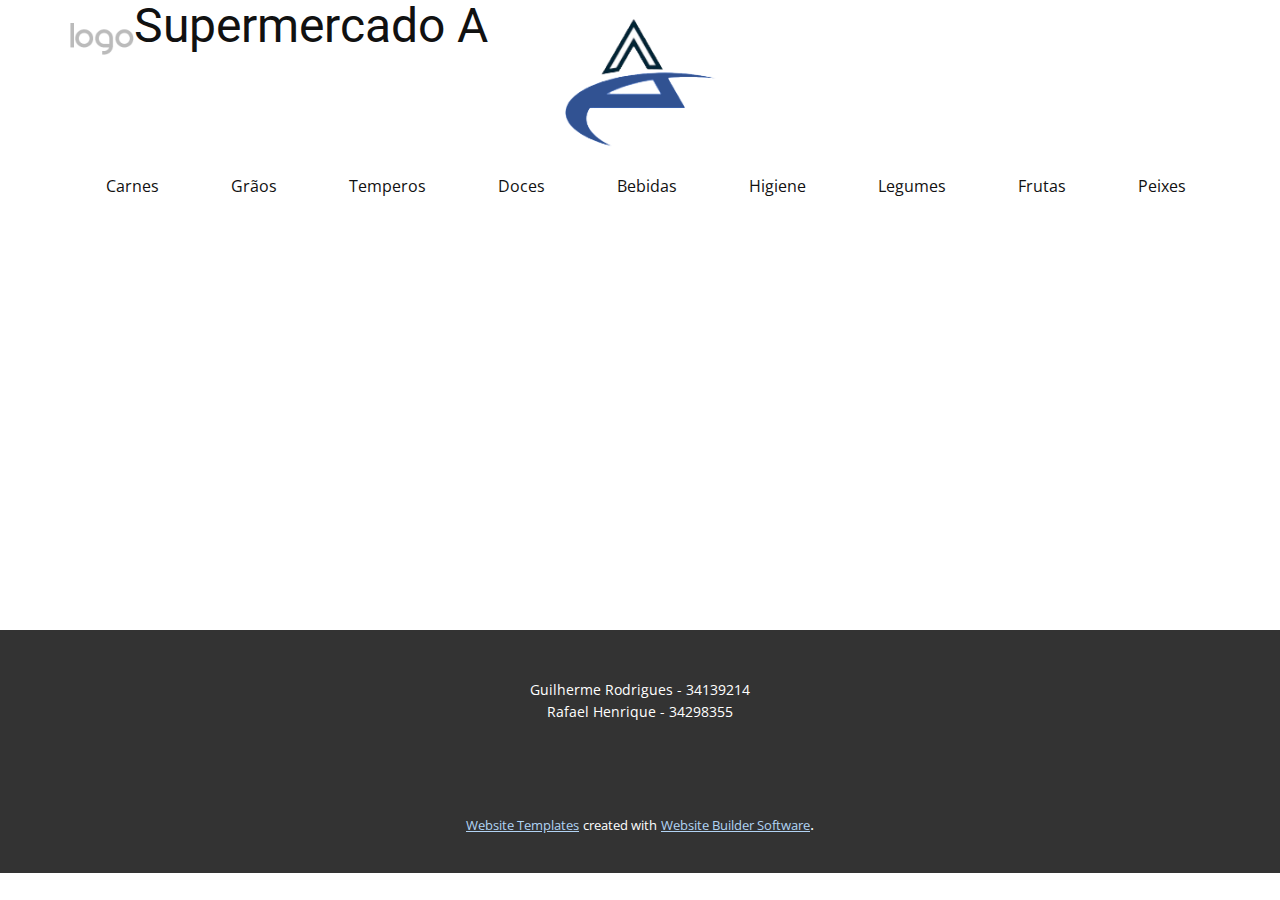
<file: Projeto_Alcides/Sobre.html>
<!DOCTYPE html>
<html style="font-size: 16px;" lang="pt"><head>
    <meta name="viewport" content="width=device-width, initial-scale=1.0">
    <meta charset="utf-8">
    <meta name="keywords" content="Supermercado A">
    <meta name="description" content="">
    <title>Sobre</title>
    <link rel="stylesheet" href="nicepage.css" media="screen">
<link rel="stylesheet" href="Sobre.css" media="screen">
    <script class="u-script" type="text/javascript" src="jquery.js" defer=""></script>
    <script class="u-script" type="text/javascript" src="nicepage.js" defer=""></script>
    <meta name="generator" content="Nicepage 5.9.10, nicepage.com">
    <link id="u-theme-google-font" rel="stylesheet" href="https://fonts.googleapis.com/css?family=Roboto:100,100i,300,300i,400,400i,500,500i,700,700i,900,900i|Open+Sans:300,300i,400,400i,500,500i,600,600i,700,700i,800,800i">
    
    
    <script type="application/ld+json">{
		"@context": "http://schema.org",
		"@type": "Organization",
		"name": "",
		"logo": "images/default-logo.png"
}</script>
    <meta name="theme-color" content="#3780c5">
    <meta property="og:title" content="Sobre">
    <meta property="og:type" content="website">
  <meta data-intl-tel-input-cdn-path="intlTelInput/"></head>
  <body class="u-body u-xl-mode" data-lang="pt"><header class="u-clearfix u-header u-header" id="sec-c59d"><div class="u-clearfix u-sheet u-valign-middle u-sheet-1">
        <h2 class="u-text u-text-default u-text-1">Supermercado A</h2>
        <img class="u-image u-image-contain u-image-default u-preserve-proportions u-image-1" src="images/logoA.png" alt="" data-image-width="188" data-image-height="173">
        <a href="https://nicepage.com" class="u-image u-logo u-image-2">
          <img src="images/default-logo.png" class="u-logo-image u-logo-image-1">
        </a>
        <nav class="u-menu u-menu-one-level u-offcanvas u-menu-1">
          <div class="menu-collapse" style="font-size: 1rem; letter-spacing: 0px;">
            <a class="u-button-style u-custom-left-right-menu-spacing u-custom-padding-bottom u-custom-top-bottom-menu-spacing u-nav-link u-text-active-palette-1-base u-text-hover-palette-2-base" href="#">
              <svg class="u-svg-link" viewBox="0 0 24 24"><use xmlns:xlink="http://www.w3.org/1999/xlink" xlink:href="#menu-hamburger"></use></svg>
              <svg class="u-svg-content" version="1.1" id="menu-hamburger" viewBox="0 0 16 16" x="0px" y="0px" xmlns:xlink="http://www.w3.org/1999/xlink" xmlns="http://www.w3.org/2000/svg"><g><rect y="1" width="16" height="2"></rect><rect y="7" width="16" height="2"></rect><rect y="13" width="16" height="2"></rect>
</g></svg>
            </a>
          </div>
          <div class="u-custom-menu u-nav-container">
            <ul class="u-nav u-unstyled u-nav-1"><li class="u-nav-item"><a class="u-button-style u-nav-link u-text-active-palette-1-base u-text-hover-palette-2-base" href="Página-Inicial.html#carousel_b445" style="padding: 36px;">Carnes</a>
</li><li class="u-nav-item"><a class="u-button-style u-nav-link u-text-active-palette-1-base u-text-hover-palette-2-base" href="Página-Inicial.html#carousel_9574" style="padding: 36px;">Grãos</a>
</li><li class="u-nav-item"><a class="u-button-style u-nav-link u-text-active-palette-1-base u-text-hover-palette-2-base" href="Página-Inicial.html#carousel_9574" style="padding: 36px;">Temperos</a>
</li><li class="u-nav-item"><a class="u-button-style u-nav-link u-text-active-palette-1-base u-text-hover-palette-2-base" href="Página-Inicial.html#sec-96d7" style="padding: 36px;">Doces</a>
</li><li class="u-nav-item"><a class="u-button-style u-nav-link u-text-active-palette-1-base u-text-hover-palette-2-base" href="Página-Inicial.html#sec-96d7" style="padding: 36px;">Bebidas</a>
</li><li class="u-nav-item"><a class="u-button-style u-nav-link u-text-active-palette-1-base u-text-hover-palette-2-base" href="Página-Inicial.html#sec-8fca" style="padding: 36px;">Higiene</a>
</li><li class="u-nav-item"><a class="u-button-style u-nav-link u-text-active-palette-1-base u-text-hover-palette-2-base" href="Página-Inicial.html#sec-ac52" style="padding: 36px;">Legumes</a>
</li><li class="u-nav-item"><a class="u-button-style u-nav-link u-text-active-palette-1-base u-text-hover-palette-2-base" href="Página-Inicial.html#carousel_f57c" style="padding: 36px;">Frutas</a>
</li><li class="u-nav-item"><a class="u-button-style u-nav-link u-text-active-palette-1-base u-text-hover-palette-2-base" href="Página-Inicial.html#sec-e191" style="padding: 36px;">Peixes</a>
</li></ul>
          </div>
          <div class="u-custom-menu u-nav-container-collapse">
            <div class="u-black u-container-style u-inner-container-layout u-opacity u-opacity-95 u-sidenav">
              <div class="u-inner-container-layout u-sidenav-overflow">
                <div class="u-menu-close"></div>
                <ul class="u-align-center u-nav u-popupmenu-items u-unstyled u-nav-2"><li class="u-nav-item"><a class="u-button-style u-nav-link" href="Página-Inicial.html#carousel_b445">Carnes</a>
</li><li class="u-nav-item"><a class="u-button-style u-nav-link" href="Página-Inicial.html#carousel_9574">Grãos</a>
</li><li class="u-nav-item"><a class="u-button-style u-nav-link" href="Página-Inicial.html#carousel_9574">Temperos</a>
</li><li class="u-nav-item"><a class="u-button-style u-nav-link" href="Página-Inicial.html#sec-96d7">Doces</a>
</li><li class="u-nav-item"><a class="u-button-style u-nav-link" href="Página-Inicial.html#sec-96d7">Bebidas</a>
</li><li class="u-nav-item"><a class="u-button-style u-nav-link" href="Página-Inicial.html#sec-8fca">Higiene</a>
</li><li class="u-nav-item"><a class="u-button-style u-nav-link" href="Página-Inicial.html#sec-ac52">Legumes</a>
</li><li class="u-nav-item"><a class="u-button-style u-nav-link" href="Página-Inicial.html#carousel_f57c">Frutas</a>
</li><li class="u-nav-item"><a class="u-button-style u-nav-link" href="Página-Inicial.html#sec-e191">Peixes</a>
</li></ul>
              </div>
            </div>
            <div class="u-black u-menu-overlay u-opacity u-opacity-70"></div>
          </div>
        </nav>
      </div></header>
    <section class="u-clearfix u-section-1" id="sec-3100">
      <div class="u-clearfix u-sheet u-sheet-1"></div>
    </section>
    
    
    <footer class="u-align-center u-clearfix u-footer u-grey-80 u-footer" id="sec-d548"><div class="u-clearfix u-sheet u-sheet-1">
        <p class="u-small-text u-text u-text-variant u-text-1">Guilherme Rodrigues - 34139214<br>Rafael Henrique - 34298355
        </p>
      </div></footer>
    <section class="u-backlink u-clearfix u-grey-80">
      <a class="u-link" href="https://nicepage.com/website-templates" target="_blank">
        <span>Website Templates</span>
      </a>
      <p class="u-text">
        <span>created with</span>
      </p>
      <a class="u-link" href="" target="_blank">
        <span>Website Builder Software</span>
      </a>. 
    </section>
  
</body></html>
</file>
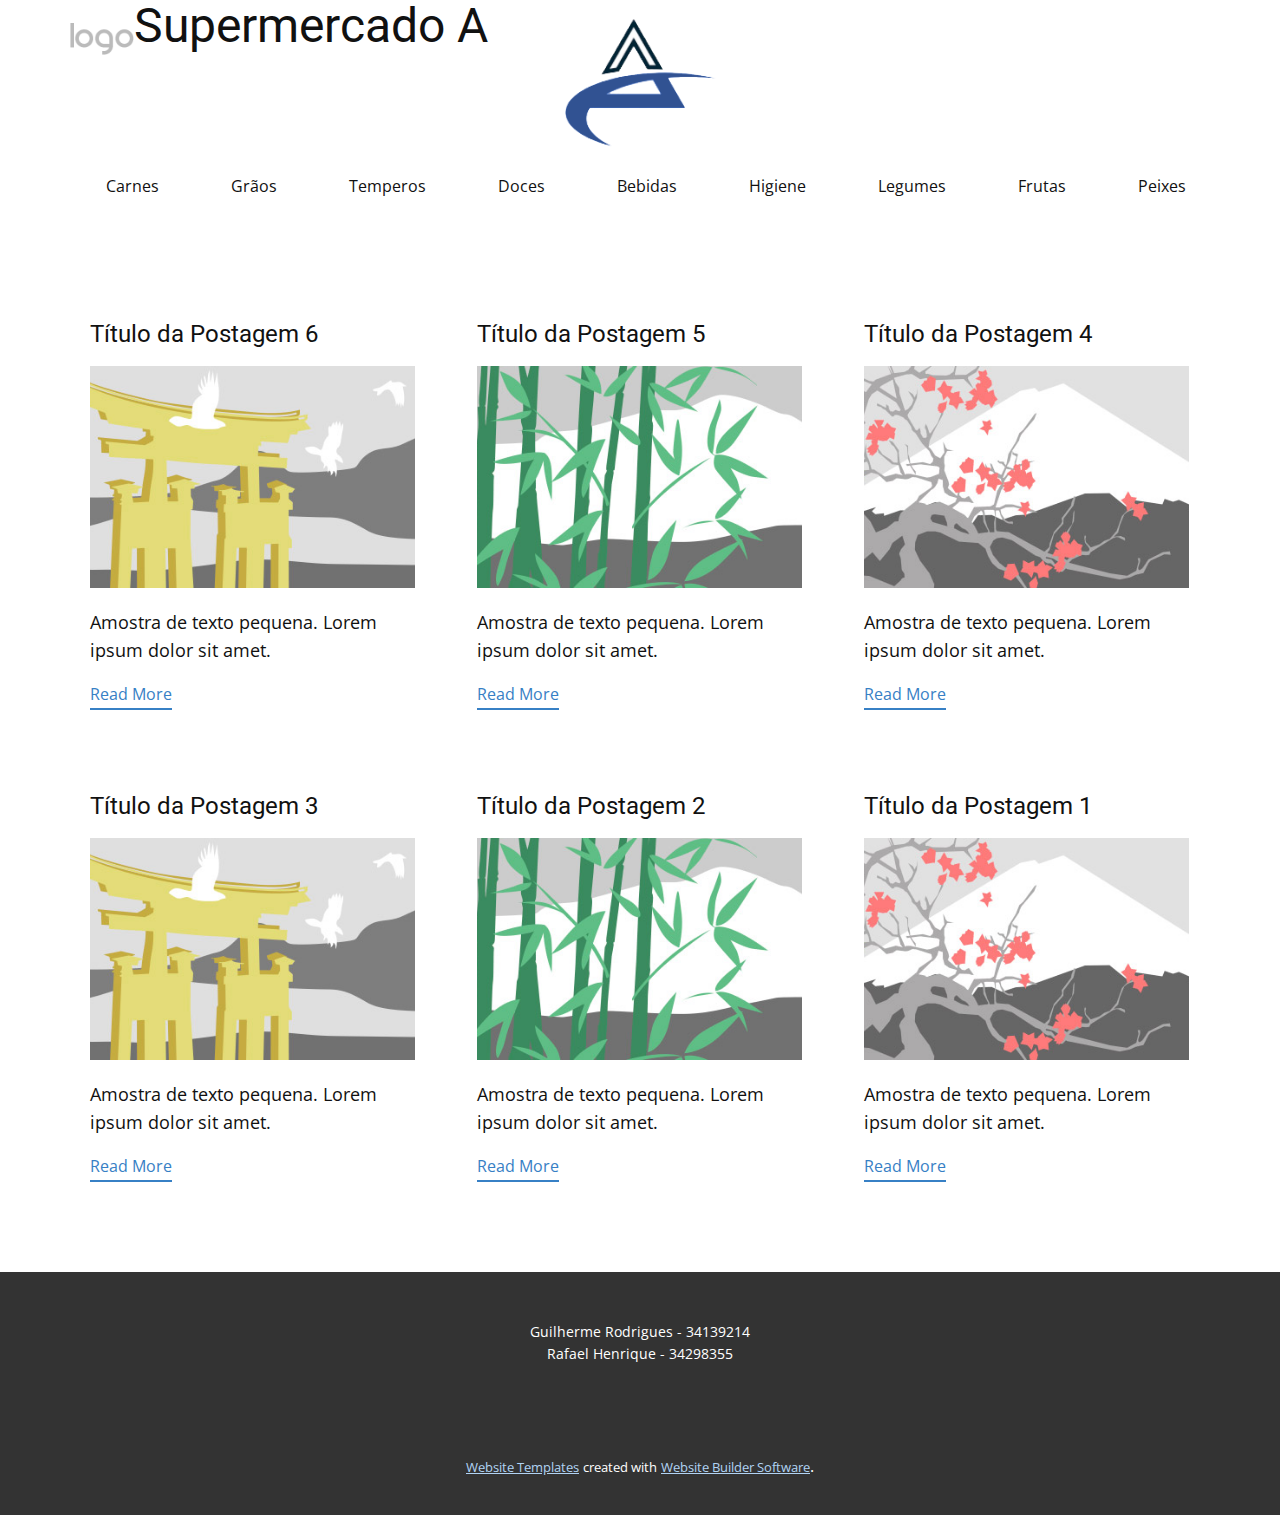
<file: Projeto_Alcides/blog/blog.html>
<!DOCTYPE html>
<html style="font-size: 16px;" lang="pt"><head>
    <meta name="viewport" content="width=device-width, initial-scale=1.0">
    <meta charset="utf-8">
    <meta name="keywords" content="Supermercado A">
    <meta name="description" content="">
    <title>Blog Template</title>
    <link rel="stylesheet" href="../nicepage.css" media="screen">
<link rel="stylesheet" href="../Blog-Template.css" media="screen">
    <script class="u-script" type="text/javascript" src="../jquery.js" defer=""></script>
    <script class="u-script" type="text/javascript" src="../nicepage.js" defer=""></script>
    <meta name="generator" content="Nicepage 5.9.10, nicepage.com">
    <link id="u-theme-google-font" rel="stylesheet" href="https://fonts.googleapis.com/css?family=Roboto:100,100i,300,300i,400,400i,500,500i,700,700i,900,900i|Open+Sans:300,300i,400,400i,500,500i,600,600i,700,700i,800,800i">
    
    
    <script type="application/ld+json">{
		"@context": "http://schema.org",
		"@type": "Organization",
		"name": "",
		"logo": "images/default-logo.png"
}</script>
    <meta name="theme-color" content="#3780c5">
  <meta data-intl-tel-input-cdn-path="intlTelInput/"></head>
  <body class="u-body u-xl-mode" data-lang="pt"><header class="u-clearfix u-header u-header" id="sec-c59d"><div class="u-clearfix u-sheet u-valign-middle u-sheet-1">
        <h2 class="u-text u-text-default u-text-1">Supermercado A</h2>
        <img class="u-image u-image-contain u-image-default u-preserve-proportions u-image-1" src="../images/logoA.png" alt="" data-image-width="188" data-image-height="173">
        <a href="https://nicepage.com" class="u-image u-logo u-image-2">
          <img src="../images/default-logo.png" class="u-logo-image u-logo-image-1">
        </a>
        <nav class="u-menu u-menu-one-level u-offcanvas u-menu-1">
          <div class="menu-collapse" style="font-size: 1rem; letter-spacing: 0px;">
            <a class="u-button-style u-custom-left-right-menu-spacing u-custom-padding-bottom u-custom-top-bottom-menu-spacing u-nav-link u-text-active-palette-1-base u-text-hover-palette-2-base" href="#">
              <svg class="u-svg-link" viewBox="0 0 24 24"><use xmlns:xlink="http://www.w3.org/1999/xlink" xlink:href="#menu-hamburger"></use></svg>
              <svg class="u-svg-content" version="1.1" id="menu-hamburger" viewBox="0 0 16 16" x="0px" y="0px" xmlns:xlink="http://www.w3.org/1999/xlink" xmlns="http://www.w3.org/2000/svg"><g><rect y="1" width="16" height="2"></rect><rect y="7" width="16" height="2"></rect><rect y="13" width="16" height="2"></rect>
</g></svg>
            </a>
          </div>
          <div class="u-custom-menu u-nav-container">
            <ul class="u-nav u-unstyled u-nav-1"><li class="u-nav-item"><a class="u-button-style u-nav-link u-text-active-palette-1-base u-text-hover-palette-2-base" href="../Página-Inicial.html#carousel_b445" style="padding: 36px;">Carnes</a>
</li><li class="u-nav-item"><a class="u-button-style u-nav-link u-text-active-palette-1-base u-text-hover-palette-2-base" href="../Página-Inicial.html#carousel_9574" style="padding: 36px;">Grãos</a>
</li><li class="u-nav-item"><a class="u-button-style u-nav-link u-text-active-palette-1-base u-text-hover-palette-2-base" href="../Página-Inicial.html#carousel_9574" style="padding: 36px;">Temperos</a>
</li><li class="u-nav-item"><a class="u-button-style u-nav-link u-text-active-palette-1-base u-text-hover-palette-2-base" href="../Página-Inicial.html#sec-96d7" style="padding: 36px;">Doces</a>
</li><li class="u-nav-item"><a class="u-button-style u-nav-link u-text-active-palette-1-base u-text-hover-palette-2-base" href="../Página-Inicial.html#sec-96d7" style="padding: 36px;">Bebidas</a>
</li><li class="u-nav-item"><a class="u-button-style u-nav-link u-text-active-palette-1-base u-text-hover-palette-2-base" href="../Página-Inicial.html#sec-8fca" style="padding: 36px;">Higiene</a>
</li><li class="u-nav-item"><a class="u-button-style u-nav-link u-text-active-palette-1-base u-text-hover-palette-2-base" href="../Página-Inicial.html#sec-ac52" style="padding: 36px;">Legumes</a>
</li><li class="u-nav-item"><a class="u-button-style u-nav-link u-text-active-palette-1-base u-text-hover-palette-2-base" href="../Página-Inicial.html#carousel_f57c" style="padding: 36px;">Frutas</a>
</li><li class="u-nav-item"><a class="u-button-style u-nav-link u-text-active-palette-1-base u-text-hover-palette-2-base" href="../Página-Inicial.html#sec-e191" style="padding: 36px;">Peixes</a>
</li></ul>
          </div>
          <div class="u-custom-menu u-nav-container-collapse">
            <div class="u-black u-container-style u-inner-container-layout u-opacity u-opacity-95 u-sidenav">
              <div class="u-inner-container-layout u-sidenav-overflow">
                <div class="u-menu-close"></div>
                <ul class="u-align-center u-nav u-popupmenu-items u-unstyled u-nav-2"><li class="u-nav-item"><a class="u-button-style u-nav-link" href="../Página-Inicial.html#carousel_b445">Carnes</a>
</li><li class="u-nav-item"><a class="u-button-style u-nav-link" href="../Página-Inicial.html#carousel_9574">Grãos</a>
</li><li class="u-nav-item"><a class="u-button-style u-nav-link" href="../Página-Inicial.html#carousel_9574">Temperos</a>
</li><li class="u-nav-item"><a class="u-button-style u-nav-link" href="../Página-Inicial.html#sec-96d7">Doces</a>
</li><li class="u-nav-item"><a class="u-button-style u-nav-link" href="../Página-Inicial.html#sec-96d7">Bebidas</a>
</li><li class="u-nav-item"><a class="u-button-style u-nav-link" href="../Página-Inicial.html#sec-8fca">Higiene</a>
</li><li class="u-nav-item"><a class="u-button-style u-nav-link" href="../Página-Inicial.html#sec-ac52">Legumes</a>
</li><li class="u-nav-item"><a class="u-button-style u-nav-link" href="../Página-Inicial.html#carousel_f57c">Frutas</a>
</li><li class="u-nav-item"><a class="u-button-style u-nav-link" href="../Página-Inicial.html#sec-e191">Peixes</a>
</li></ul>
              </div>
            </div>
            <div class="u-black u-menu-overlay u-opacity u-opacity-70"></div>
          </div>
        </nav>
      </div></header>
    <section class="u-clearfix u-section-1" id="sec-c31d">
      <div class="u-clearfix u-sheet u-valign-middle u-sheet-1"><!--blog--><!--blog_options_json--><!--{"type":"Recent","source":"","tags":"","count":""}--><!--/blog_options_json-->
        <div class="u-blog u-expanded-width u-repeater u-repeater-1"><!--blog_post-->
          <div class="u-blog-post u-container-style u-repeater-item u-white u-repeater-item-1">
            <div class="u-container-layout u-similar-container u-valign-top u-container-layout-1"><!--blog_post_header-->
              <h4 class="u-blog-control u-text u-text-1">
                <a class="u-post-header-link" href="../blog/post-5.html">Título da Postagem 6</a>
              </h4><!--/blog_post_header--><!--blog_post_image-->
              <a class="u-post-header-link" href="../blog/post-5.html"><img alt="" class="u-blog-control u-expanded-width u-image u-image-default u-image-1" src="../images/8ad73f3c.jpeg"></a><!--/blog_post_image--><!--blog_post_content-->
              <div class="u-blog-control u-post-content u-text u-text-2 fr-view">Amostra de texto pequena. Lorem ipsum dolor sit amet.</div><!--/blog_post_content--><!--blog_post_readmore-->
              <a href="../blog/post-5.html" class="u-blog-control u-border-2 u-border-palette-1-base u-btn u-btn-rectangle u-button-style u-none u-btn-1"><!--blog_post_readmore_content--><!--options_json--><!--{"content":"Read More","defaultValue":"Ler Mais"}--><!--/options_json-->Read More<!--/blog_post_readmore_content--></a><!--/blog_post_readmore-->
            </div>
          </div><div class="u-blog-post u-container-style u-repeater-item u-video-cover u-white">
            <div class="u-container-layout u-similar-container u-valign-top u-container-layout-2"><!--blog_post_header-->
              <h4 class="u-blog-control u-text u-text-3">
                <a class="u-post-header-link" href="../blog/post-4.html">Título da Postagem 5</a>
              </h4><!--/blog_post_header--><!--blog_post_image-->
              <a class="u-post-header-link" href="../blog/post-4.html"><img alt="" class="u-blog-control u-expanded-width u-image u-image-default u-image-2" src="../images/68f64b9d.jpeg"></a><!--/blog_post_image--><!--blog_post_content-->
              <div class="u-blog-control u-post-content u-text u-text-4 fr-view">Amostra de texto pequena. Lorem ipsum dolor sit amet.</div><!--/blog_post_content--><!--blog_post_readmore-->
              <a href="../blog/post-4.html" class="u-blog-control u-border-2 u-border-palette-1-base u-btn u-btn-rectangle u-button-style u-none u-btn-2"><!--blog_post_readmore_content--><!--options_json--><!--{"content":"Read More","defaultValue":"Ler Mais"}--><!--/options_json-->Read More<!--/blog_post_readmore_content--></a><!--/blog_post_readmore-->
            </div>
          </div><div class="u-blog-post u-container-style u-repeater-item u-video-cover u-white">
            <div class="u-container-layout u-similar-container u-valign-top u-container-layout-3"><!--blog_post_header-->
              <h4 class="u-blog-control u-text u-text-5">
                <a class="u-post-header-link" href="../blog/post-3.html">Título da Postagem 4</a>
              </h4><!--/blog_post_header--><!--blog_post_image-->
              <a class="u-post-header-link" href="../blog/post-3.html"><img alt="" class="u-blog-control u-expanded-width u-image u-image-default u-image-3" src="../images/0fd3416c.jpeg"></a><!--/blog_post_image--><!--blog_post_content-->
              <div class="u-blog-control u-post-content u-text u-text-6 fr-view">Amostra de texto pequena. Lorem ipsum dolor sit amet.</div><!--/blog_post_content--><!--blog_post_readmore-->
              <a href="../blog/post-3.html" class="u-blog-control u-border-2 u-border-palette-1-base u-btn u-btn-rectangle u-button-style u-none u-btn-3"><!--blog_post_readmore_content--><!--options_json--><!--{"content":"Read More","defaultValue":"Ler Mais"}--><!--/options_json-->Read More<!--/blog_post_readmore_content--></a><!--/blog_post_readmore-->
            </div>
          </div><div class="u-blog-post u-container-style u-repeater-item u-white u-repeater-item-1">
            <div class="u-container-layout u-similar-container u-valign-top u-container-layout-1"><!--blog_post_header-->
              <h4 class="u-blog-control u-text u-text-1">
                <a class="u-post-header-link" href="../blog/post-2.html">Título da Postagem 3</a>
              </h4><!--/blog_post_header--><!--blog_post_image-->
              <a class="u-post-header-link" href="../blog/post-2.html"><img alt="" class="u-blog-control u-expanded-width u-image u-image-default u-image-1" src="../images/8ad73f3c.jpeg"></a><!--/blog_post_image--><!--blog_post_content-->
              <div class="u-blog-control u-post-content u-text u-text-2 fr-view">Amostra de texto pequena. Lorem ipsum dolor sit amet.</div><!--/blog_post_content--><!--blog_post_readmore-->
              <a href="../blog/post-2.html" class="u-blog-control u-border-2 u-border-palette-1-base u-btn u-btn-rectangle u-button-style u-none u-btn-1"><!--blog_post_readmore_content--><!--options_json--><!--{"content":"Read More","defaultValue":"Ler Mais"}--><!--/options_json-->Read More<!--/blog_post_readmore_content--></a><!--/blog_post_readmore-->
            </div>
          </div><div class="u-blog-post u-container-style u-repeater-item u-video-cover u-white">
            <div class="u-container-layout u-similar-container u-valign-top u-container-layout-2"><!--blog_post_header-->
              <h4 class="u-blog-control u-text u-text-3">
                <a class="u-post-header-link" href="../blog/post-1.html">Título da Postagem 2</a>
              </h4><!--/blog_post_header--><!--blog_post_image-->
              <a class="u-post-header-link" href="../blog/post-1.html"><img alt="" class="u-blog-control u-expanded-width u-image u-image-default u-image-2" src="../images/68f64b9d.jpeg"></a><!--/blog_post_image--><!--blog_post_content-->
              <div class="u-blog-control u-post-content u-text u-text-4 fr-view">Amostra de texto pequena. Lorem ipsum dolor sit amet.</div><!--/blog_post_content--><!--blog_post_readmore-->
              <a href="../blog/post-1.html" class="u-blog-control u-border-2 u-border-palette-1-base u-btn u-btn-rectangle u-button-style u-none u-btn-2"><!--blog_post_readmore_content--><!--options_json--><!--{"content":"Read More","defaultValue":"Ler Mais"}--><!--/options_json-->Read More<!--/blog_post_readmore_content--></a><!--/blog_post_readmore-->
            </div>
          </div><div class="u-blog-post u-container-style u-repeater-item u-video-cover u-white">
            <div class="u-container-layout u-similar-container u-valign-top u-container-layout-3"><!--blog_post_header-->
              <h4 class="u-blog-control u-text u-text-5">
                <a class="u-post-header-link" href="../blog/post.html">Título da Postagem 1</a>
              </h4><!--/blog_post_header--><!--blog_post_image-->
              <a class="u-post-header-link" href="../blog/post.html"><img alt="" class="u-blog-control u-expanded-width u-image u-image-default u-image-3" src="../images/0fd3416c.jpeg"></a><!--/blog_post_image--><!--blog_post_content-->
              <div class="u-blog-control u-post-content u-text u-text-6 fr-view">Amostra de texto pequena. Lorem ipsum dolor sit amet.</div><!--/blog_post_content--><!--blog_post_readmore-->
              <a href="../blog/post.html" class="u-blog-control u-border-2 u-border-palette-1-base u-btn u-btn-rectangle u-button-style u-none u-btn-3"><!--blog_post_readmore_content--><!--options_json--><!--{"content":"Read More","defaultValue":"Ler Mais"}--><!--/options_json-->Read More<!--/blog_post_readmore_content--></a><!--/blog_post_readmore-->
            </div>
          </div><!--/blog_post--><!--blog_post-->
          <!--/blog_post--><!--blog_post-->
          <!--/blog_post-->
        </div><!--/blog-->
      </div>
    </section>
    
    
    <footer class="u-align-center u-clearfix u-footer u-grey-80 u-footer" id="sec-d548"><div class="u-clearfix u-sheet u-sheet-1">
        <p class="u-small-text u-text u-text-variant u-text-1">Guilherme Rodrigues - 34139214<br>Rafael Henrique - 34298355
        </p>
      </div></footer>
    <section class="u-backlink u-clearfix u-grey-80">
      <a class="u-link" href="https://nicepage.com/website-templates" target="_blank">
        <span>Website Templates</span>
      </a>
      <p class="u-text">
        <span>created with</span>
      </p>
      <a class="u-link" href="" target="_blank">
        <span>Website Builder Software</span>
      </a>. 
    </section>
  
</body></html>
</file>
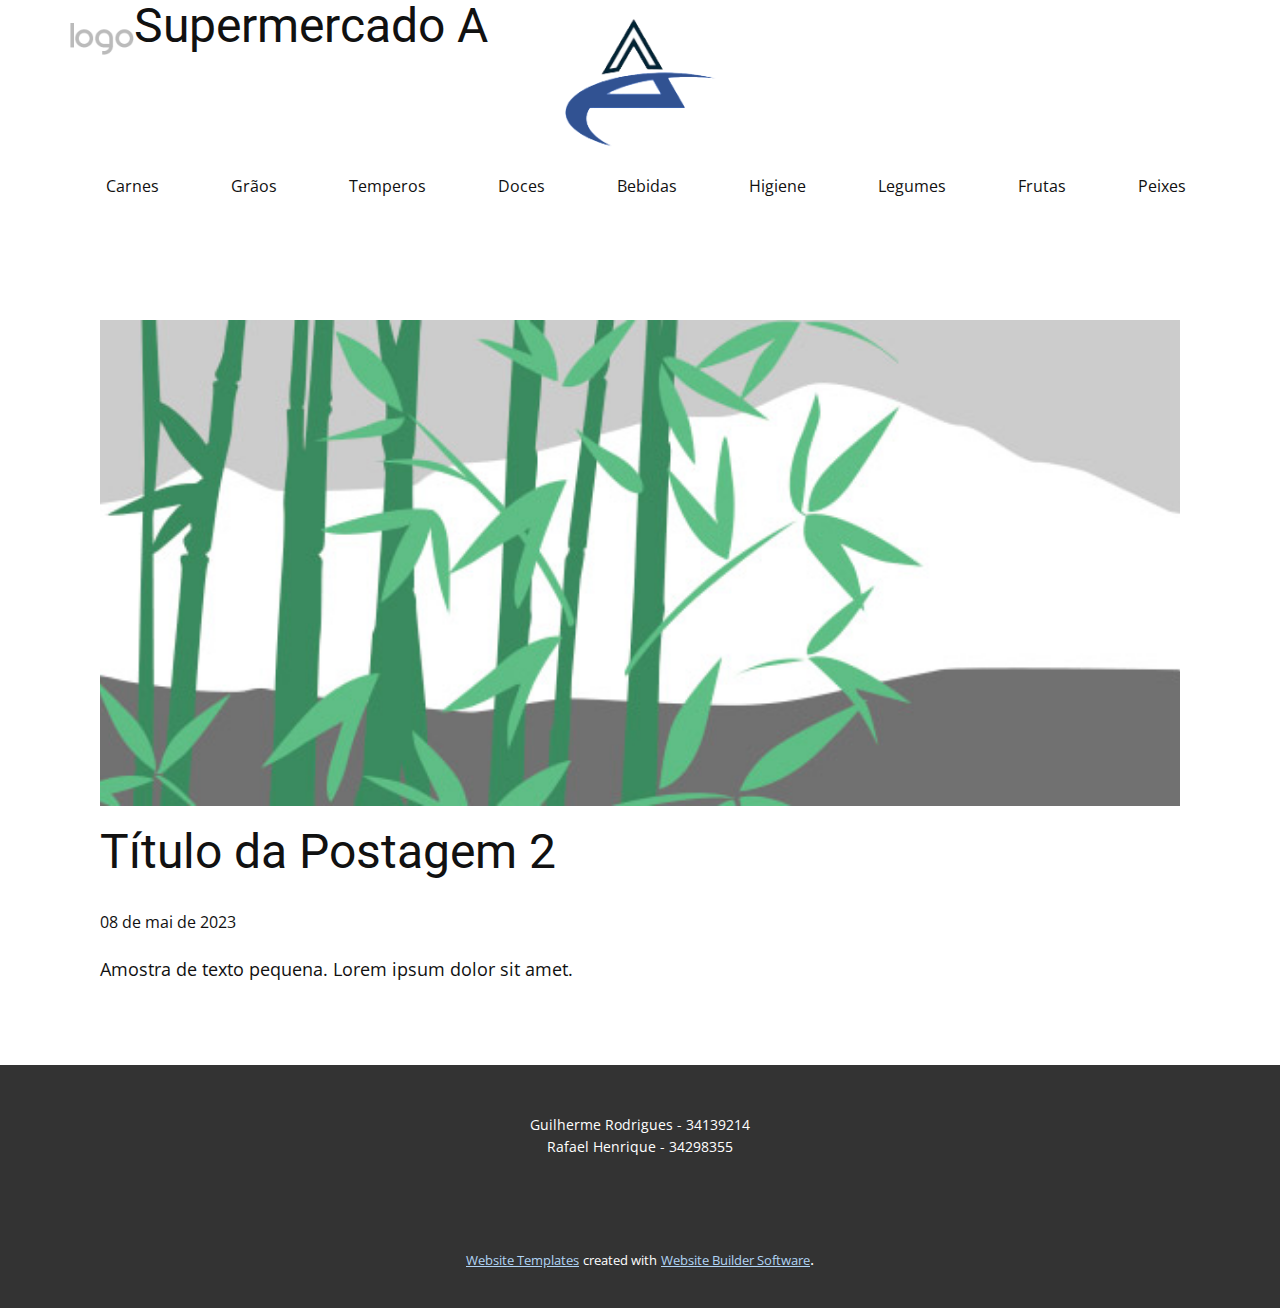
<file: Projeto_Alcides/blog/post-1.html>
<!DOCTYPE html>
<html style="font-size: 16px;" lang="pt"><head>
    <meta name="viewport" content="width=device-width, initial-scale=1.0">
    <meta charset="utf-8">
    <meta name="keywords" content="Título da Postagem 1">
    <meta name="description" content="">
    <title>Título da Postagem 2</title>
    <link rel="stylesheet" href="../nicepage.css" media="screen">
<link rel="stylesheet" href="../Post-Template.css" media="screen">
    <script class="u-script" type="text/javascript" src="../jquery.js" defer=""></script>
    <script class="u-script" type="text/javascript" src="../nicepage.js" defer=""></script>
    <meta name="generator" content="Nicepage 5.9.10, nicepage.com">
    <link id="u-theme-google-font" rel="stylesheet" href="https://fonts.googleapis.com/css?family=Roboto:100,100i,300,300i,400,400i,500,500i,700,700i,900,900i|Open+Sans:300,300i,400,400i,500,500i,600,600i,700,700i,800,800i">
    
    
    <script type="application/ld+json">{
		"@context": "http://schema.org",
		"@type": "Organization",
		"name": "",
		"logo": "images/default-logo.png"
}</script>
    <meta name="theme-color" content="#3780c5">
  <meta data-intl-tel-input-cdn-path="intlTelInput/"></head>
  <body class="u-body u-xl-mode" data-lang="pt"><header class="u-clearfix u-header u-header" id="sec-c59d"><div class="u-clearfix u-sheet u-valign-middle u-sheet-1">
        <h2 class="u-text u-text-default u-text-1">Supermercado A</h2>
        <img class="u-image u-image-contain u-image-default u-preserve-proportions u-image-1" src="../images/logoA.png" alt="" data-image-width="188" data-image-height="173">
        <a href="https://nicepage.com" class="u-image u-logo u-image-2">
          <img src="../images/default-logo.png" class="u-logo-image u-logo-image-1">
        </a>
        <nav class="u-menu u-menu-one-level u-offcanvas u-menu-1">
          <div class="menu-collapse" style="font-size: 1rem; letter-spacing: 0px;">
            <a class="u-button-style u-custom-left-right-menu-spacing u-custom-padding-bottom u-custom-top-bottom-menu-spacing u-nav-link u-text-active-palette-1-base u-text-hover-palette-2-base" href="#">
              <svg class="u-svg-link" viewBox="0 0 24 24"><use xmlns:xlink="http://www.w3.org/1999/xlink" xlink:href="#menu-hamburger"></use></svg>
              <svg class="u-svg-content" version="1.1" id="menu-hamburger" viewBox="0 0 16 16" x="0px" y="0px" xmlns:xlink="http://www.w3.org/1999/xlink" xmlns="http://www.w3.org/2000/svg"><g><rect y="1" width="16" height="2"></rect><rect y="7" width="16" height="2"></rect><rect y="13" width="16" height="2"></rect>
</g></svg>
            </a>
          </div>
          <div class="u-custom-menu u-nav-container">
            <ul class="u-nav u-unstyled u-nav-1"><li class="u-nav-item"><a class="u-button-style u-nav-link u-text-active-palette-1-base u-text-hover-palette-2-base" href="../Página-Inicial.html#carousel_b445" style="padding: 36px;">Carnes</a>
</li><li class="u-nav-item"><a class="u-button-style u-nav-link u-text-active-palette-1-base u-text-hover-palette-2-base" href="../Página-Inicial.html#carousel_9574" style="padding: 36px;">Grãos</a>
</li><li class="u-nav-item"><a class="u-button-style u-nav-link u-text-active-palette-1-base u-text-hover-palette-2-base" href="../Página-Inicial.html#carousel_9574" style="padding: 36px;">Temperos</a>
</li><li class="u-nav-item"><a class="u-button-style u-nav-link u-text-active-palette-1-base u-text-hover-palette-2-base" href="../Página-Inicial.html#sec-96d7" style="padding: 36px;">Doces</a>
</li><li class="u-nav-item"><a class="u-button-style u-nav-link u-text-active-palette-1-base u-text-hover-palette-2-base" href="../Página-Inicial.html#sec-96d7" style="padding: 36px;">Bebidas</a>
</li><li class="u-nav-item"><a class="u-button-style u-nav-link u-text-active-palette-1-base u-text-hover-palette-2-base" href="../Página-Inicial.html#sec-8fca" style="padding: 36px;">Higiene</a>
</li><li class="u-nav-item"><a class="u-button-style u-nav-link u-text-active-palette-1-base u-text-hover-palette-2-base" href="../Página-Inicial.html#sec-ac52" style="padding: 36px;">Legumes</a>
</li><li class="u-nav-item"><a class="u-button-style u-nav-link u-text-active-palette-1-base u-text-hover-palette-2-base" href="../Página-Inicial.html#carousel_f57c" style="padding: 36px;">Frutas</a>
</li><li class="u-nav-item"><a class="u-button-style u-nav-link u-text-active-palette-1-base u-text-hover-palette-2-base" href="../Página-Inicial.html#sec-e191" style="padding: 36px;">Peixes</a>
</li></ul>
          </div>
          <div class="u-custom-menu u-nav-container-collapse">
            <div class="u-black u-container-style u-inner-container-layout u-opacity u-opacity-95 u-sidenav">
              <div class="u-inner-container-layout u-sidenav-overflow">
                <div class="u-menu-close"></div>
                <ul class="u-align-center u-nav u-popupmenu-items u-unstyled u-nav-2"><li class="u-nav-item"><a class="u-button-style u-nav-link" href="../Página-Inicial.html#carousel_b445">Carnes</a>
</li><li class="u-nav-item"><a class="u-button-style u-nav-link" href="../Página-Inicial.html#carousel_9574">Grãos</a>
</li><li class="u-nav-item"><a class="u-button-style u-nav-link" href="../Página-Inicial.html#carousel_9574">Temperos</a>
</li><li class="u-nav-item"><a class="u-button-style u-nav-link" href="../Página-Inicial.html#sec-96d7">Doces</a>
</li><li class="u-nav-item"><a class="u-button-style u-nav-link" href="../Página-Inicial.html#sec-96d7">Bebidas</a>
</li><li class="u-nav-item"><a class="u-button-style u-nav-link" href="../Página-Inicial.html#sec-8fca">Higiene</a>
</li><li class="u-nav-item"><a class="u-button-style u-nav-link" href="../Página-Inicial.html#sec-ac52">Legumes</a>
</li><li class="u-nav-item"><a class="u-button-style u-nav-link" href="../Página-Inicial.html#carousel_f57c">Frutas</a>
</li><li class="u-nav-item"><a class="u-button-style u-nav-link" href="../Página-Inicial.html#sec-e191">Peixes</a>
</li></ul>
              </div>
            </div>
            <div class="u-black u-menu-overlay u-opacity u-opacity-70"></div>
          </div>
        </nav>
      </div></header>
    <section class="u-align-center u-clearfix u-section-1" id="sec-19b3">
      <div class="u-clearfix u-sheet u-valign-middle-md u-valign-middle-sm u-valign-middle-xs u-sheet-1"><!--post_details--><!--post_details_options_json--><!--{"source":""}--><!--/post_details_options_json--><!--blog_post-->
        <div class="u-container-style u-expanded-width u-post-details u-post-details-1">
          <div class="u-container-layout u-valign-middle u-container-layout-1"><!--blog_post_image-->
            <img alt="" class="u-blog-control u-expanded-width u-image u-image-default u-image-1" src="../images/68f64b9d.jpeg"><!--/blog_post_image--><!--blog_post_header-->
            <h2 class="u-blog-control u-text u-text-1">Título da Postagem 2</h2><!--/blog_post_header--><!--blog_post_metadata-->
            <div class="u-blog-control u-metadata u-metadata-1"><!--blog_post_metadata_date-->
              <span class="u-meta-date u-meta-icon">08 de mai de 2023</span><!--/blog_post_metadata_date--><!--blog_post_metadata_category-->
              <!--/blog_post_metadata_category--><!--blog_post_metadata_comments-->
              <!--/blog_post_metadata_comments-->
            </div><!--/blog_post_metadata--><!--blog_post_content-->
            <div class="u-align-justify u-blog-control u-post-content u-text u-text-2 fr-view">
  Amostra de texto pequena. Lorem ipsum dolor sit amet.
  </div><!--/blog_post_content-->
          </div>
        </div><!--/blog_post--><!--/post_details-->
      </div>
    </section>
    
    
    <footer class="u-align-center u-clearfix u-footer u-grey-80 u-footer" id="sec-d548"><div class="u-clearfix u-sheet u-sheet-1">
        <p class="u-small-text u-text u-text-variant u-text-1">Guilherme Rodrigues - 34139214<br>Rafael Henrique - 34298355
        </p>
      </div></footer>
    <section class="u-backlink u-clearfix u-grey-80">
      <a class="u-link" href="https://nicepage.com/website-templates" target="_blank">
        <span>Website Templates</span>
      </a>
      <p class="u-text">
        <span>created with</span>
      </p>
      <a class="u-link" href="" target="_blank">
        <span>Website Builder Software</span>
      </a>. 
    </section>
  
</body></html>
</file>
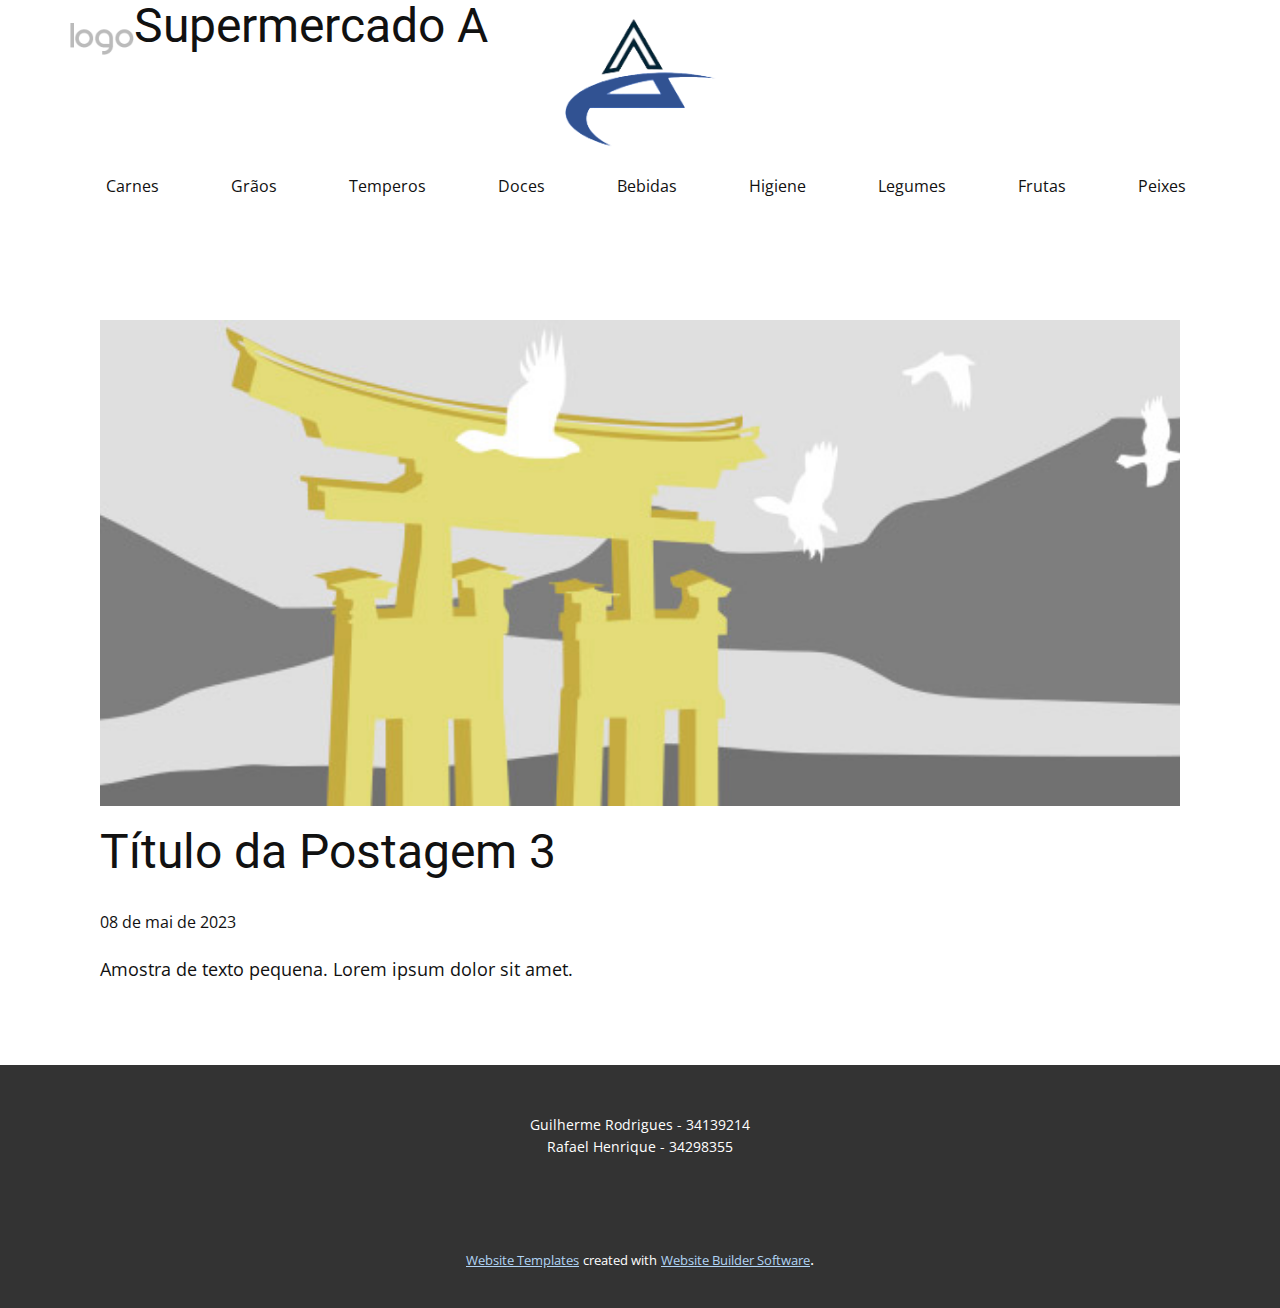
<file: Projeto_Alcides/blog/post-2.html>
<!DOCTYPE html>
<html style="font-size: 16px;" lang="pt"><head>
    <meta name="viewport" content="width=device-width, initial-scale=1.0">
    <meta charset="utf-8">
    <meta name="keywords" content="Título da Postagem 1">
    <meta name="description" content="">
    <title>Título da Postagem 3</title>
    <link rel="stylesheet" href="../nicepage.css" media="screen">
<link rel="stylesheet" href="../Post-Template.css" media="screen">
    <script class="u-script" type="text/javascript" src="../jquery.js" defer=""></script>
    <script class="u-script" type="text/javascript" src="../nicepage.js" defer=""></script>
    <meta name="generator" content="Nicepage 5.9.10, nicepage.com">
    <link id="u-theme-google-font" rel="stylesheet" href="https://fonts.googleapis.com/css?family=Roboto:100,100i,300,300i,400,400i,500,500i,700,700i,900,900i|Open+Sans:300,300i,400,400i,500,500i,600,600i,700,700i,800,800i">
    
    
    <script type="application/ld+json">{
		"@context": "http://schema.org",
		"@type": "Organization",
		"name": "",
		"logo": "images/default-logo.png"
}</script>
    <meta name="theme-color" content="#3780c5">
  <meta data-intl-tel-input-cdn-path="intlTelInput/"></head>
  <body class="u-body u-xl-mode" data-lang="pt"><header class="u-clearfix u-header u-header" id="sec-c59d"><div class="u-clearfix u-sheet u-valign-middle u-sheet-1">
        <h2 class="u-text u-text-default u-text-1">Supermercado A</h2>
        <img class="u-image u-image-contain u-image-default u-preserve-proportions u-image-1" src="../images/logoA.png" alt="" data-image-width="188" data-image-height="173">
        <a href="https://nicepage.com" class="u-image u-logo u-image-2">
          <img src="../images/default-logo.png" class="u-logo-image u-logo-image-1">
        </a>
        <nav class="u-menu u-menu-one-level u-offcanvas u-menu-1">
          <div class="menu-collapse" style="font-size: 1rem; letter-spacing: 0px;">
            <a class="u-button-style u-custom-left-right-menu-spacing u-custom-padding-bottom u-custom-top-bottom-menu-spacing u-nav-link u-text-active-palette-1-base u-text-hover-palette-2-base" href="#">
              <svg class="u-svg-link" viewBox="0 0 24 24"><use xmlns:xlink="http://www.w3.org/1999/xlink" xlink:href="#menu-hamburger"></use></svg>
              <svg class="u-svg-content" version="1.1" id="menu-hamburger" viewBox="0 0 16 16" x="0px" y="0px" xmlns:xlink="http://www.w3.org/1999/xlink" xmlns="http://www.w3.org/2000/svg"><g><rect y="1" width="16" height="2"></rect><rect y="7" width="16" height="2"></rect><rect y="13" width="16" height="2"></rect>
</g></svg>
            </a>
          </div>
          <div class="u-custom-menu u-nav-container">
            <ul class="u-nav u-unstyled u-nav-1"><li class="u-nav-item"><a class="u-button-style u-nav-link u-text-active-palette-1-base u-text-hover-palette-2-base" href="../Página-Inicial.html#carousel_b445" style="padding: 36px;">Carnes</a>
</li><li class="u-nav-item"><a class="u-button-style u-nav-link u-text-active-palette-1-base u-text-hover-palette-2-base" href="../Página-Inicial.html#carousel_9574" style="padding: 36px;">Grãos</a>
</li><li class="u-nav-item"><a class="u-button-style u-nav-link u-text-active-palette-1-base u-text-hover-palette-2-base" href="../Página-Inicial.html#carousel_9574" style="padding: 36px;">Temperos</a>
</li><li class="u-nav-item"><a class="u-button-style u-nav-link u-text-active-palette-1-base u-text-hover-palette-2-base" href="../Página-Inicial.html#sec-96d7" style="padding: 36px;">Doces</a>
</li><li class="u-nav-item"><a class="u-button-style u-nav-link u-text-active-palette-1-base u-text-hover-palette-2-base" href="../Página-Inicial.html#sec-96d7" style="padding: 36px;">Bebidas</a>
</li><li class="u-nav-item"><a class="u-button-style u-nav-link u-text-active-palette-1-base u-text-hover-palette-2-base" href="../Página-Inicial.html#sec-8fca" style="padding: 36px;">Higiene</a>
</li><li class="u-nav-item"><a class="u-button-style u-nav-link u-text-active-palette-1-base u-text-hover-palette-2-base" href="../Página-Inicial.html#sec-ac52" style="padding: 36px;">Legumes</a>
</li><li class="u-nav-item"><a class="u-button-style u-nav-link u-text-active-palette-1-base u-text-hover-palette-2-base" href="../Página-Inicial.html#carousel_f57c" style="padding: 36px;">Frutas</a>
</li><li class="u-nav-item"><a class="u-button-style u-nav-link u-text-active-palette-1-base u-text-hover-palette-2-base" href="../Página-Inicial.html#sec-e191" style="padding: 36px;">Peixes</a>
</li></ul>
          </div>
          <div class="u-custom-menu u-nav-container-collapse">
            <div class="u-black u-container-style u-inner-container-layout u-opacity u-opacity-95 u-sidenav">
              <div class="u-inner-container-layout u-sidenav-overflow">
                <div class="u-menu-close"></div>
                <ul class="u-align-center u-nav u-popupmenu-items u-unstyled u-nav-2"><li class="u-nav-item"><a class="u-button-style u-nav-link" href="../Página-Inicial.html#carousel_b445">Carnes</a>
</li><li class="u-nav-item"><a class="u-button-style u-nav-link" href="../Página-Inicial.html#carousel_9574">Grãos</a>
</li><li class="u-nav-item"><a class="u-button-style u-nav-link" href="../Página-Inicial.html#carousel_9574">Temperos</a>
</li><li class="u-nav-item"><a class="u-button-style u-nav-link" href="../Página-Inicial.html#sec-96d7">Doces</a>
</li><li class="u-nav-item"><a class="u-button-style u-nav-link" href="../Página-Inicial.html#sec-96d7">Bebidas</a>
</li><li class="u-nav-item"><a class="u-button-style u-nav-link" href="../Página-Inicial.html#sec-8fca">Higiene</a>
</li><li class="u-nav-item"><a class="u-button-style u-nav-link" href="../Página-Inicial.html#sec-ac52">Legumes</a>
</li><li class="u-nav-item"><a class="u-button-style u-nav-link" href="../Página-Inicial.html#carousel_f57c">Frutas</a>
</li><li class="u-nav-item"><a class="u-button-style u-nav-link" href="../Página-Inicial.html#sec-e191">Peixes</a>
</li></ul>
              </div>
            </div>
            <div class="u-black u-menu-overlay u-opacity u-opacity-70"></div>
          </div>
        </nav>
      </div></header>
    <section class="u-align-center u-clearfix u-section-1" id="sec-19b3">
      <div class="u-clearfix u-sheet u-valign-middle-md u-valign-middle-sm u-valign-middle-xs u-sheet-1"><!--post_details--><!--post_details_options_json--><!--{"source":""}--><!--/post_details_options_json--><!--blog_post-->
        <div class="u-container-style u-expanded-width u-post-details u-post-details-1">
          <div class="u-container-layout u-valign-middle u-container-layout-1"><!--blog_post_image-->
            <img alt="" class="u-blog-control u-expanded-width u-image u-image-default u-image-1" src="../images/8ad73f3c.jpeg"><!--/blog_post_image--><!--blog_post_header-->
            <h2 class="u-blog-control u-text u-text-1">Título da Postagem 3</h2><!--/blog_post_header--><!--blog_post_metadata-->
            <div class="u-blog-control u-metadata u-metadata-1"><!--blog_post_metadata_date-->
              <span class="u-meta-date u-meta-icon">08 de mai de 2023</span><!--/blog_post_metadata_date--><!--blog_post_metadata_category-->
              <!--/blog_post_metadata_category--><!--blog_post_metadata_comments-->
              <!--/blog_post_metadata_comments-->
            </div><!--/blog_post_metadata--><!--blog_post_content-->
            <div class="u-align-justify u-blog-control u-post-content u-text u-text-2 fr-view">
  Amostra de texto pequena. Lorem ipsum dolor sit amet.
  </div><!--/blog_post_content-->
          </div>
        </div><!--/blog_post--><!--/post_details-->
      </div>
    </section>
    
    
    <footer class="u-align-center u-clearfix u-footer u-grey-80 u-footer" id="sec-d548"><div class="u-clearfix u-sheet u-sheet-1">
        <p class="u-small-text u-text u-text-variant u-text-1">Guilherme Rodrigues - 34139214<br>Rafael Henrique - 34298355
        </p>
      </div></footer>
    <section class="u-backlink u-clearfix u-grey-80">
      <a class="u-link" href="https://nicepage.com/website-templates" target="_blank">
        <span>Website Templates</span>
      </a>
      <p class="u-text">
        <span>created with</span>
      </p>
      <a class="u-link" href="" target="_blank">
        <span>Website Builder Software</span>
      </a>. 
    </section>
  
</body></html>
</file>
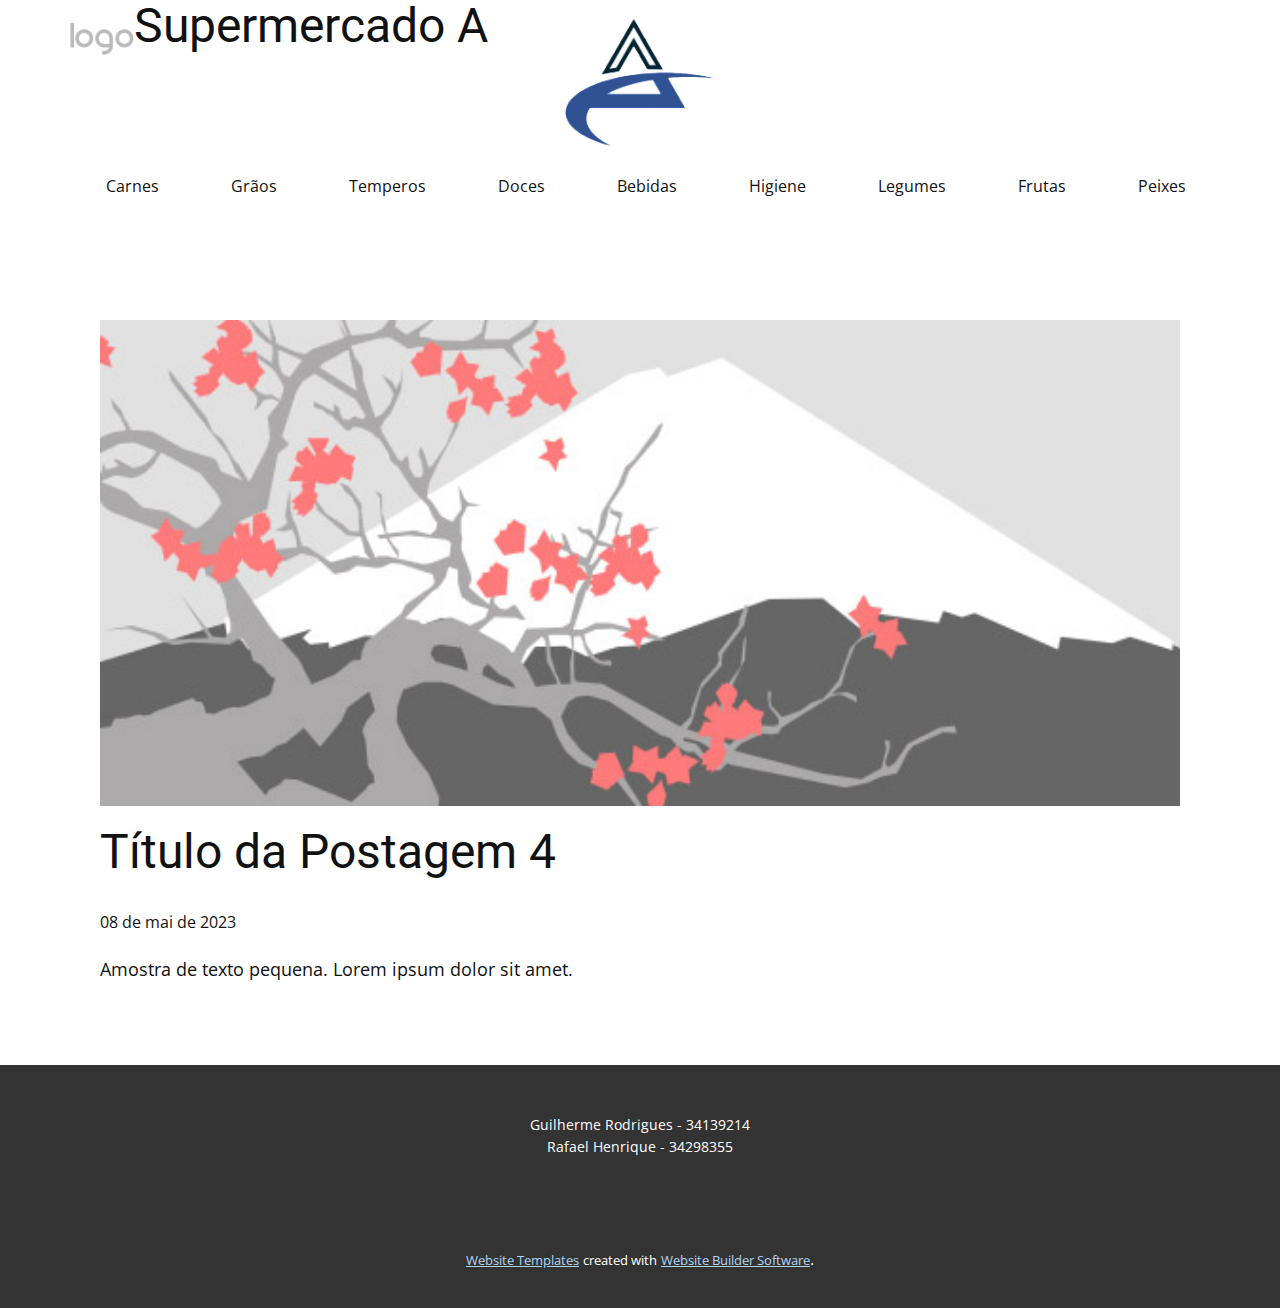
<file: Projeto_Alcides/blog/post-3.html>
<!DOCTYPE html>
<html style="font-size: 16px;" lang="pt"><head>
    <meta name="viewport" content="width=device-width, initial-scale=1.0">
    <meta charset="utf-8">
    <meta name="keywords" content="Título da Postagem 1">
    <meta name="description" content="">
    <title>Título da Postagem 4</title>
    <link rel="stylesheet" href="../nicepage.css" media="screen">
<link rel="stylesheet" href="../Post-Template.css" media="screen">
    <script class="u-script" type="text/javascript" src="../jquery.js" defer=""></script>
    <script class="u-script" type="text/javascript" src="../nicepage.js" defer=""></script>
    <meta name="generator" content="Nicepage 5.9.10, nicepage.com">
    <link id="u-theme-google-font" rel="stylesheet" href="https://fonts.googleapis.com/css?family=Roboto:100,100i,300,300i,400,400i,500,500i,700,700i,900,900i|Open+Sans:300,300i,400,400i,500,500i,600,600i,700,700i,800,800i">
    
    
    <script type="application/ld+json">{
		"@context": "http://schema.org",
		"@type": "Organization",
		"name": "",
		"logo": "images/default-logo.png"
}</script>
    <meta name="theme-color" content="#3780c5">
  <meta data-intl-tel-input-cdn-path="intlTelInput/"></head>
  <body class="u-body u-xl-mode" data-lang="pt"><header class="u-clearfix u-header u-header" id="sec-c59d"><div class="u-clearfix u-sheet u-valign-middle u-sheet-1">
        <h2 class="u-text u-text-default u-text-1">Supermercado A</h2>
        <img class="u-image u-image-contain u-image-default u-preserve-proportions u-image-1" src="../images/logoA.png" alt="" data-image-width="188" data-image-height="173">
        <a href="https://nicepage.com" class="u-image u-logo u-image-2">
          <img src="../images/default-logo.png" class="u-logo-image u-logo-image-1">
        </a>
        <nav class="u-menu u-menu-one-level u-offcanvas u-menu-1">
          <div class="menu-collapse" style="font-size: 1rem; letter-spacing: 0px;">
            <a class="u-button-style u-custom-left-right-menu-spacing u-custom-padding-bottom u-custom-top-bottom-menu-spacing u-nav-link u-text-active-palette-1-base u-text-hover-palette-2-base" href="#">
              <svg class="u-svg-link" viewBox="0 0 24 24"><use xmlns:xlink="http://www.w3.org/1999/xlink" xlink:href="#menu-hamburger"></use></svg>
              <svg class="u-svg-content" version="1.1" id="menu-hamburger" viewBox="0 0 16 16" x="0px" y="0px" xmlns:xlink="http://www.w3.org/1999/xlink" xmlns="http://www.w3.org/2000/svg"><g><rect y="1" width="16" height="2"></rect><rect y="7" width="16" height="2"></rect><rect y="13" width="16" height="2"></rect>
</g></svg>
            </a>
          </div>
          <div class="u-custom-menu u-nav-container">
            <ul class="u-nav u-unstyled u-nav-1"><li class="u-nav-item"><a class="u-button-style u-nav-link u-text-active-palette-1-base u-text-hover-palette-2-base" href="../Página-Inicial.html#carousel_b445" style="padding: 36px;">Carnes</a>
</li><li class="u-nav-item"><a class="u-button-style u-nav-link u-text-active-palette-1-base u-text-hover-palette-2-base" href="../Página-Inicial.html#carousel_9574" style="padding: 36px;">Grãos</a>
</li><li class="u-nav-item"><a class="u-button-style u-nav-link u-text-active-palette-1-base u-text-hover-palette-2-base" href="../Página-Inicial.html#carousel_9574" style="padding: 36px;">Temperos</a>
</li><li class="u-nav-item"><a class="u-button-style u-nav-link u-text-active-palette-1-base u-text-hover-palette-2-base" href="../Página-Inicial.html#sec-96d7" style="padding: 36px;">Doces</a>
</li><li class="u-nav-item"><a class="u-button-style u-nav-link u-text-active-palette-1-base u-text-hover-palette-2-base" href="../Página-Inicial.html#sec-96d7" style="padding: 36px;">Bebidas</a>
</li><li class="u-nav-item"><a class="u-button-style u-nav-link u-text-active-palette-1-base u-text-hover-palette-2-base" href="../Página-Inicial.html#sec-8fca" style="padding: 36px;">Higiene</a>
</li><li class="u-nav-item"><a class="u-button-style u-nav-link u-text-active-palette-1-base u-text-hover-palette-2-base" href="../Página-Inicial.html#sec-ac52" style="padding: 36px;">Legumes</a>
</li><li class="u-nav-item"><a class="u-button-style u-nav-link u-text-active-palette-1-base u-text-hover-palette-2-base" href="../Página-Inicial.html#carousel_f57c" style="padding: 36px;">Frutas</a>
</li><li class="u-nav-item"><a class="u-button-style u-nav-link u-text-active-palette-1-base u-text-hover-palette-2-base" href="../Página-Inicial.html#sec-e191" style="padding: 36px;">Peixes</a>
</li></ul>
          </div>
          <div class="u-custom-menu u-nav-container-collapse">
            <div class="u-black u-container-style u-inner-container-layout u-opacity u-opacity-95 u-sidenav">
              <div class="u-inner-container-layout u-sidenav-overflow">
                <div class="u-menu-close"></div>
                <ul class="u-align-center u-nav u-popupmenu-items u-unstyled u-nav-2"><li class="u-nav-item"><a class="u-button-style u-nav-link" href="../Página-Inicial.html#carousel_b445">Carnes</a>
</li><li class="u-nav-item"><a class="u-button-style u-nav-link" href="../Página-Inicial.html#carousel_9574">Grãos</a>
</li><li class="u-nav-item"><a class="u-button-style u-nav-link" href="../Página-Inicial.html#carousel_9574">Temperos</a>
</li><li class="u-nav-item"><a class="u-button-style u-nav-link" href="../Página-Inicial.html#sec-96d7">Doces</a>
</li><li class="u-nav-item"><a class="u-button-style u-nav-link" href="../Página-Inicial.html#sec-96d7">Bebidas</a>
</li><li class="u-nav-item"><a class="u-button-style u-nav-link" href="../Página-Inicial.html#sec-8fca">Higiene</a>
</li><li class="u-nav-item"><a class="u-button-style u-nav-link" href="../Página-Inicial.html#sec-ac52">Legumes</a>
</li><li class="u-nav-item"><a class="u-button-style u-nav-link" href="../Página-Inicial.html#carousel_f57c">Frutas</a>
</li><li class="u-nav-item"><a class="u-button-style u-nav-link" href="../Página-Inicial.html#sec-e191">Peixes</a>
</li></ul>
              </div>
            </div>
            <div class="u-black u-menu-overlay u-opacity u-opacity-70"></div>
          </div>
        </nav>
      </div></header>
    <section class="u-align-center u-clearfix u-section-1" id="sec-19b3">
      <div class="u-clearfix u-sheet u-valign-middle-md u-valign-middle-sm u-valign-middle-xs u-sheet-1"><!--post_details--><!--post_details_options_json--><!--{"source":""}--><!--/post_details_options_json--><!--blog_post-->
        <div class="u-container-style u-expanded-width u-post-details u-post-details-1">
          <div class="u-container-layout u-valign-middle u-container-layout-1"><!--blog_post_image-->
            <img alt="" class="u-blog-control u-expanded-width u-image u-image-default u-image-1" src="../images/0fd3416c.jpeg"><!--/blog_post_image--><!--blog_post_header-->
            <h2 class="u-blog-control u-text u-text-1">Título da Postagem 4</h2><!--/blog_post_header--><!--blog_post_metadata-->
            <div class="u-blog-control u-metadata u-metadata-1"><!--blog_post_metadata_date-->
              <span class="u-meta-date u-meta-icon">08 de mai de 2023</span><!--/blog_post_metadata_date--><!--blog_post_metadata_category-->
              <!--/blog_post_metadata_category--><!--blog_post_metadata_comments-->
              <!--/blog_post_metadata_comments-->
            </div><!--/blog_post_metadata--><!--blog_post_content-->
            <div class="u-align-justify u-blog-control u-post-content u-text u-text-2 fr-view">
  Amostra de texto pequena. Lorem ipsum dolor sit amet.
  </div><!--/blog_post_content-->
          </div>
        </div><!--/blog_post--><!--/post_details-->
      </div>
    </section>
    
    
    <footer class="u-align-center u-clearfix u-footer u-grey-80 u-footer" id="sec-d548"><div class="u-clearfix u-sheet u-sheet-1">
        <p class="u-small-text u-text u-text-variant u-text-1">Guilherme Rodrigues - 34139214<br>Rafael Henrique - 34298355
        </p>
      </div></footer>
    <section class="u-backlink u-clearfix u-grey-80">
      <a class="u-link" href="https://nicepage.com/website-templates" target="_blank">
        <span>Website Templates</span>
      </a>
      <p class="u-text">
        <span>created with</span>
      </p>
      <a class="u-link" href="" target="_blank">
        <span>Website Builder Software</span>
      </a>. 
    </section>
  
</body></html>
</file>
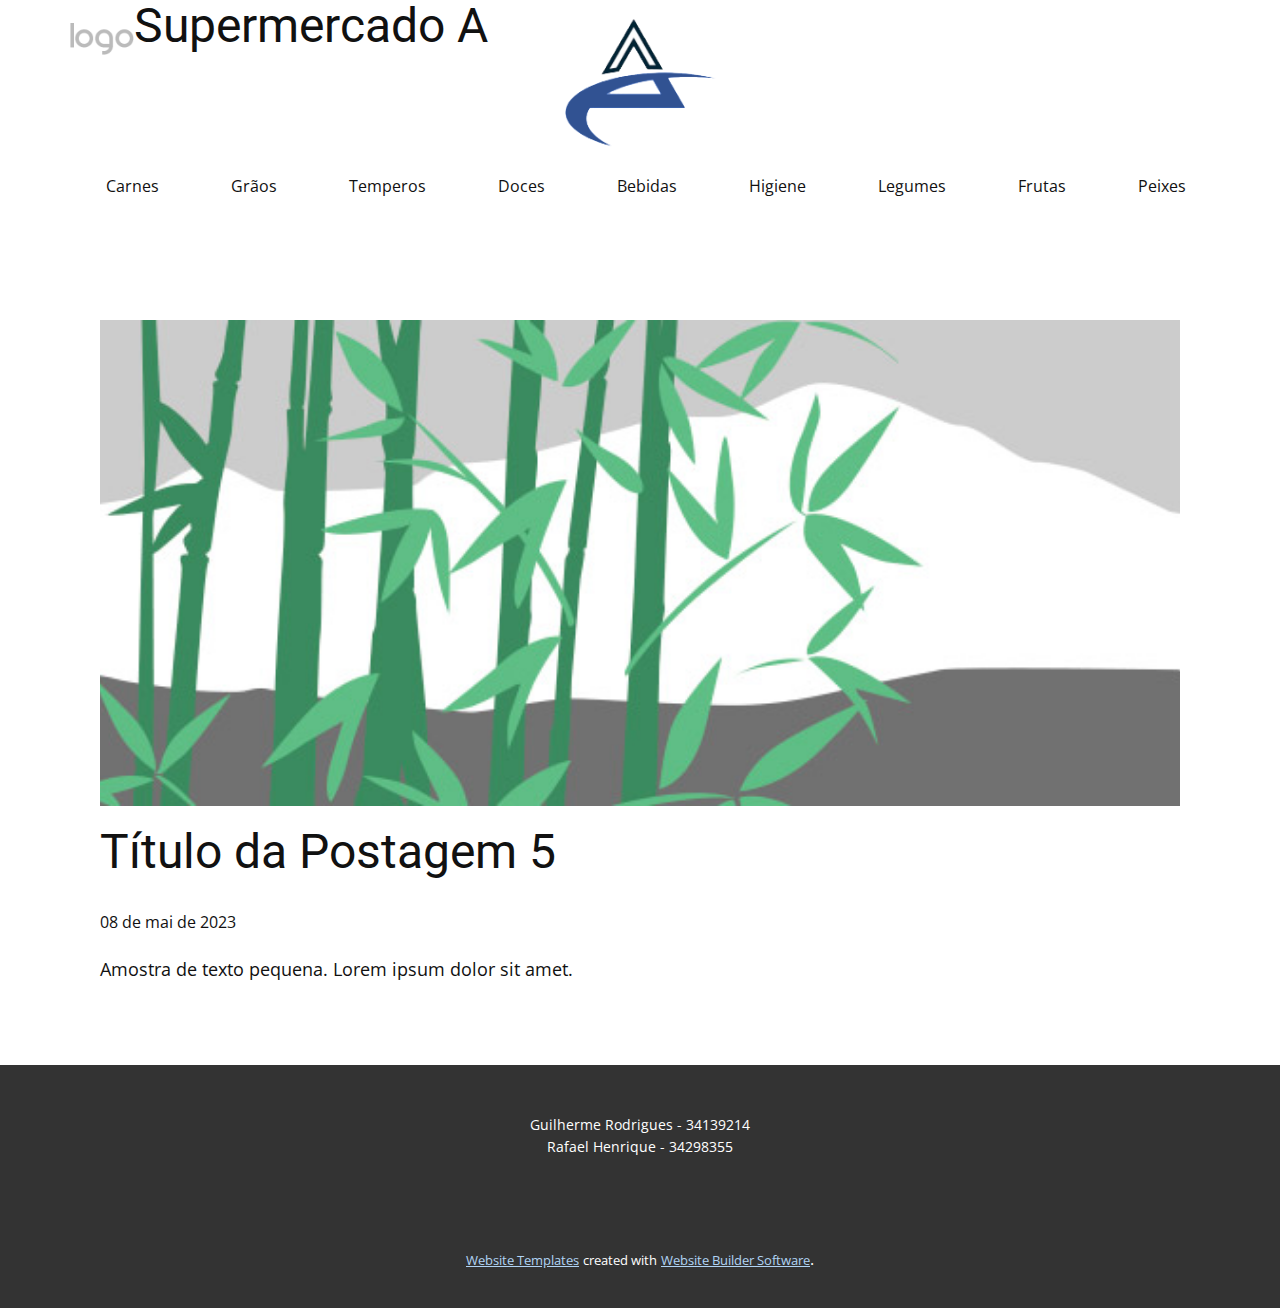
<file: Projeto_Alcides/blog/post-4.html>
<!DOCTYPE html>
<html style="font-size: 16px;" lang="pt"><head>
    <meta name="viewport" content="width=device-width, initial-scale=1.0">
    <meta charset="utf-8">
    <meta name="keywords" content="Título da Postagem 1">
    <meta name="description" content="">
    <title>Título da Postagem 5</title>
    <link rel="stylesheet" href="../nicepage.css" media="screen">
<link rel="stylesheet" href="../Post-Template.css" media="screen">
    <script class="u-script" type="text/javascript" src="../jquery.js" defer=""></script>
    <script class="u-script" type="text/javascript" src="../nicepage.js" defer=""></script>
    <meta name="generator" content="Nicepage 5.9.10, nicepage.com">
    <link id="u-theme-google-font" rel="stylesheet" href="https://fonts.googleapis.com/css?family=Roboto:100,100i,300,300i,400,400i,500,500i,700,700i,900,900i|Open+Sans:300,300i,400,400i,500,500i,600,600i,700,700i,800,800i">
    
    
    <script type="application/ld+json">{
		"@context": "http://schema.org",
		"@type": "Organization",
		"name": "",
		"logo": "images/default-logo.png"
}</script>
    <meta name="theme-color" content="#3780c5">
  <meta data-intl-tel-input-cdn-path="intlTelInput/"></head>
  <body class="u-body u-xl-mode" data-lang="pt"><header class="u-clearfix u-header u-header" id="sec-c59d"><div class="u-clearfix u-sheet u-valign-middle u-sheet-1">
        <h2 class="u-text u-text-default u-text-1">Supermercado A</h2>
        <img class="u-image u-image-contain u-image-default u-preserve-proportions u-image-1" src="../images/logoA.png" alt="" data-image-width="188" data-image-height="173">
        <a href="https://nicepage.com" class="u-image u-logo u-image-2">
          <img src="../images/default-logo.png" class="u-logo-image u-logo-image-1">
        </a>
        <nav class="u-menu u-menu-one-level u-offcanvas u-menu-1">
          <div class="menu-collapse" style="font-size: 1rem; letter-spacing: 0px;">
            <a class="u-button-style u-custom-left-right-menu-spacing u-custom-padding-bottom u-custom-top-bottom-menu-spacing u-nav-link u-text-active-palette-1-base u-text-hover-palette-2-base" href="#">
              <svg class="u-svg-link" viewBox="0 0 24 24"><use xmlns:xlink="http://www.w3.org/1999/xlink" xlink:href="#menu-hamburger"></use></svg>
              <svg class="u-svg-content" version="1.1" id="menu-hamburger" viewBox="0 0 16 16" x="0px" y="0px" xmlns:xlink="http://www.w3.org/1999/xlink" xmlns="http://www.w3.org/2000/svg"><g><rect y="1" width="16" height="2"></rect><rect y="7" width="16" height="2"></rect><rect y="13" width="16" height="2"></rect>
</g></svg>
            </a>
          </div>
          <div class="u-custom-menu u-nav-container">
            <ul class="u-nav u-unstyled u-nav-1"><li class="u-nav-item"><a class="u-button-style u-nav-link u-text-active-palette-1-base u-text-hover-palette-2-base" href="../Página-Inicial.html#carousel_b445" style="padding: 36px;">Carnes</a>
</li><li class="u-nav-item"><a class="u-button-style u-nav-link u-text-active-palette-1-base u-text-hover-palette-2-base" href="../Página-Inicial.html#carousel_9574" style="padding: 36px;">Grãos</a>
</li><li class="u-nav-item"><a class="u-button-style u-nav-link u-text-active-palette-1-base u-text-hover-palette-2-base" href="../Página-Inicial.html#carousel_9574" style="padding: 36px;">Temperos</a>
</li><li class="u-nav-item"><a class="u-button-style u-nav-link u-text-active-palette-1-base u-text-hover-palette-2-base" href="../Página-Inicial.html#sec-96d7" style="padding: 36px;">Doces</a>
</li><li class="u-nav-item"><a class="u-button-style u-nav-link u-text-active-palette-1-base u-text-hover-palette-2-base" href="../Página-Inicial.html#sec-96d7" style="padding: 36px;">Bebidas</a>
</li><li class="u-nav-item"><a class="u-button-style u-nav-link u-text-active-palette-1-base u-text-hover-palette-2-base" href="../Página-Inicial.html#sec-8fca" style="padding: 36px;">Higiene</a>
</li><li class="u-nav-item"><a class="u-button-style u-nav-link u-text-active-palette-1-base u-text-hover-palette-2-base" href="../Página-Inicial.html#sec-ac52" style="padding: 36px;">Legumes</a>
</li><li class="u-nav-item"><a class="u-button-style u-nav-link u-text-active-palette-1-base u-text-hover-palette-2-base" href="../Página-Inicial.html#carousel_f57c" style="padding: 36px;">Frutas</a>
</li><li class="u-nav-item"><a class="u-button-style u-nav-link u-text-active-palette-1-base u-text-hover-palette-2-base" href="../Página-Inicial.html#sec-e191" style="padding: 36px;">Peixes</a>
</li></ul>
          </div>
          <div class="u-custom-menu u-nav-container-collapse">
            <div class="u-black u-container-style u-inner-container-layout u-opacity u-opacity-95 u-sidenav">
              <div class="u-inner-container-layout u-sidenav-overflow">
                <div class="u-menu-close"></div>
                <ul class="u-align-center u-nav u-popupmenu-items u-unstyled u-nav-2"><li class="u-nav-item"><a class="u-button-style u-nav-link" href="../Página-Inicial.html#carousel_b445">Carnes</a>
</li><li class="u-nav-item"><a class="u-button-style u-nav-link" href="../Página-Inicial.html#carousel_9574">Grãos</a>
</li><li class="u-nav-item"><a class="u-button-style u-nav-link" href="../Página-Inicial.html#carousel_9574">Temperos</a>
</li><li class="u-nav-item"><a class="u-button-style u-nav-link" href="../Página-Inicial.html#sec-96d7">Doces</a>
</li><li class="u-nav-item"><a class="u-button-style u-nav-link" href="../Página-Inicial.html#sec-96d7">Bebidas</a>
</li><li class="u-nav-item"><a class="u-button-style u-nav-link" href="../Página-Inicial.html#sec-8fca">Higiene</a>
</li><li class="u-nav-item"><a class="u-button-style u-nav-link" href="../Página-Inicial.html#sec-ac52">Legumes</a>
</li><li class="u-nav-item"><a class="u-button-style u-nav-link" href="../Página-Inicial.html#carousel_f57c">Frutas</a>
</li><li class="u-nav-item"><a class="u-button-style u-nav-link" href="../Página-Inicial.html#sec-e191">Peixes</a>
</li></ul>
              </div>
            </div>
            <div class="u-black u-menu-overlay u-opacity u-opacity-70"></div>
          </div>
        </nav>
      </div></header>
    <section class="u-align-center u-clearfix u-section-1" id="sec-19b3">
      <div class="u-clearfix u-sheet u-valign-middle-md u-valign-middle-sm u-valign-middle-xs u-sheet-1"><!--post_details--><!--post_details_options_json--><!--{"source":""}--><!--/post_details_options_json--><!--blog_post-->
        <div class="u-container-style u-expanded-width u-post-details u-post-details-1">
          <div class="u-container-layout u-valign-middle u-container-layout-1"><!--blog_post_image-->
            <img alt="" class="u-blog-control u-expanded-width u-image u-image-default u-image-1" src="../images/68f64b9d.jpeg"><!--/blog_post_image--><!--blog_post_header-->
            <h2 class="u-blog-control u-text u-text-1">Título da Postagem 5</h2><!--/blog_post_header--><!--blog_post_metadata-->
            <div class="u-blog-control u-metadata u-metadata-1"><!--blog_post_metadata_date-->
              <span class="u-meta-date u-meta-icon">08 de mai de 2023</span><!--/blog_post_metadata_date--><!--blog_post_metadata_category-->
              <!--/blog_post_metadata_category--><!--blog_post_metadata_comments-->
              <!--/blog_post_metadata_comments-->
            </div><!--/blog_post_metadata--><!--blog_post_content-->
            <div class="u-align-justify u-blog-control u-post-content u-text u-text-2 fr-view">
  Amostra de texto pequena. Lorem ipsum dolor sit amet.
  </div><!--/blog_post_content-->
          </div>
        </div><!--/blog_post--><!--/post_details-->
      </div>
    </section>
    
    
    <footer class="u-align-center u-clearfix u-footer u-grey-80 u-footer" id="sec-d548"><div class="u-clearfix u-sheet u-sheet-1">
        <p class="u-small-text u-text u-text-variant u-text-1">Guilherme Rodrigues - 34139214<br>Rafael Henrique - 34298355
        </p>
      </div></footer>
    <section class="u-backlink u-clearfix u-grey-80">
      <a class="u-link" href="https://nicepage.com/website-templates" target="_blank">
        <span>Website Templates</span>
      </a>
      <p class="u-text">
        <span>created with</span>
      </p>
      <a class="u-link" href="" target="_blank">
        <span>Website Builder Software</span>
      </a>. 
    </section>
  
</body></html>
</file>
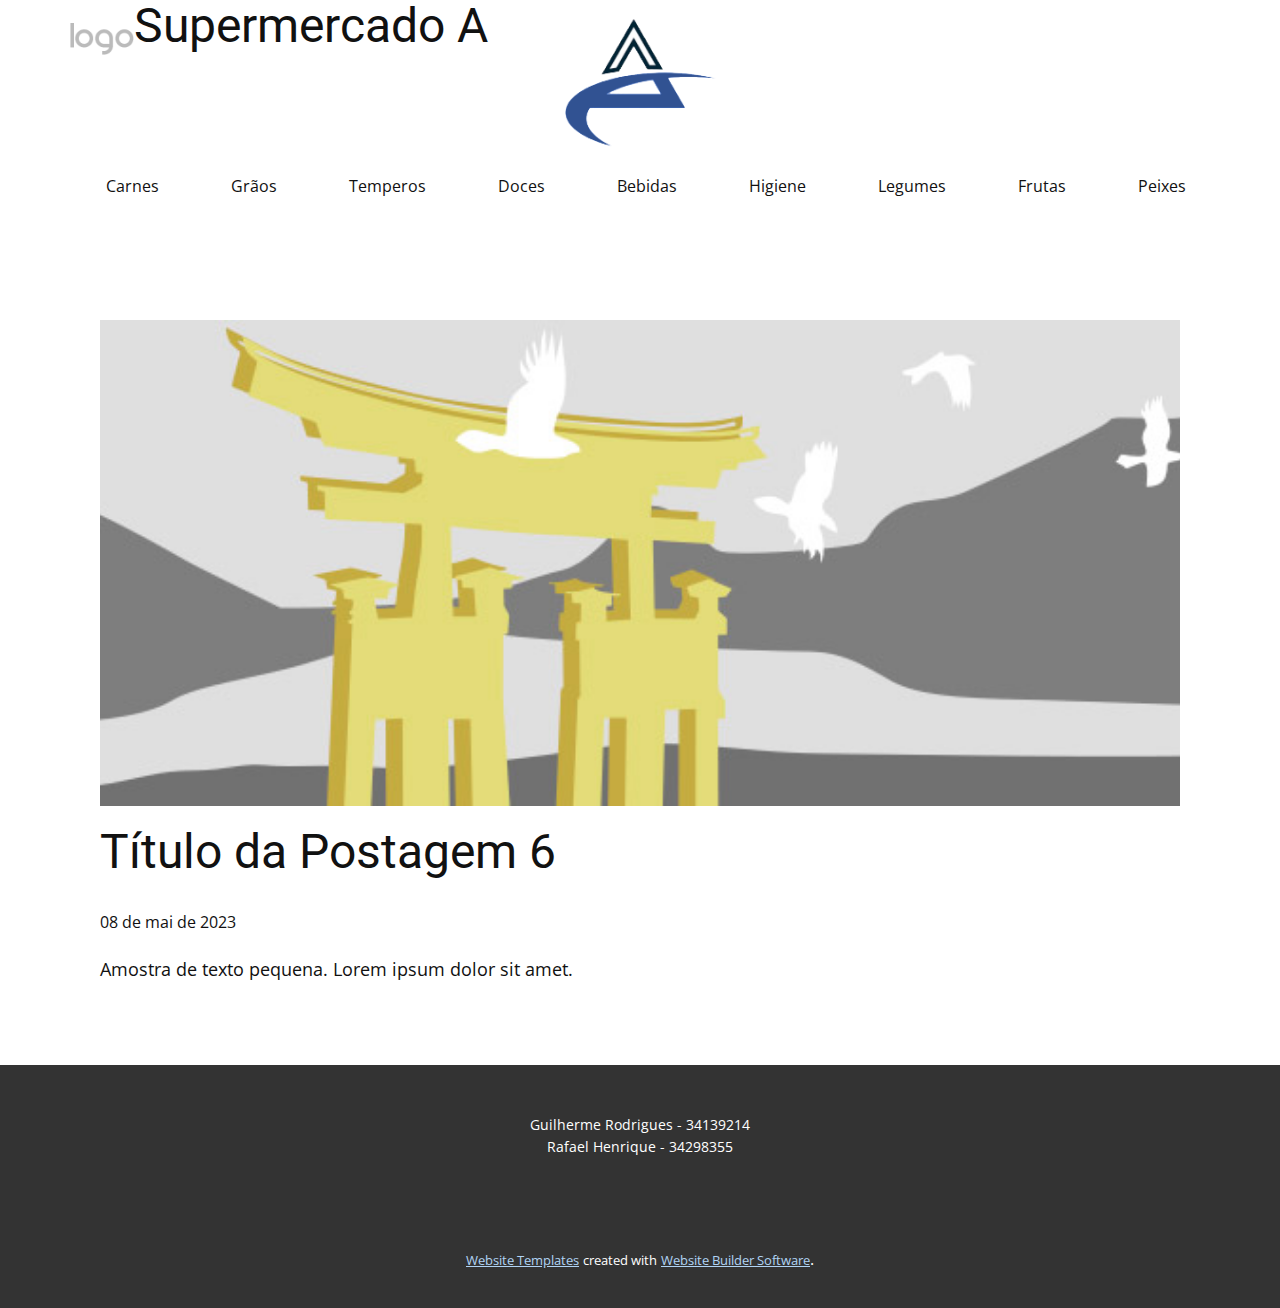
<file: Projeto_Alcides/blog/post-5.html>
<!DOCTYPE html>
<html style="font-size: 16px;" lang="pt"><head>
    <meta name="viewport" content="width=device-width, initial-scale=1.0">
    <meta charset="utf-8">
    <meta name="keywords" content="Título da Postagem 1">
    <meta name="description" content="">
    <title>Título da Postagem 6</title>
    <link rel="stylesheet" href="../nicepage.css" media="screen">
<link rel="stylesheet" href="../Post-Template.css" media="screen">
    <script class="u-script" type="text/javascript" src="../jquery.js" defer=""></script>
    <script class="u-script" type="text/javascript" src="../nicepage.js" defer=""></script>
    <meta name="generator" content="Nicepage 5.9.10, nicepage.com">
    <link id="u-theme-google-font" rel="stylesheet" href="https://fonts.googleapis.com/css?family=Roboto:100,100i,300,300i,400,400i,500,500i,700,700i,900,900i|Open+Sans:300,300i,400,400i,500,500i,600,600i,700,700i,800,800i">
    
    
    <script type="application/ld+json">{
		"@context": "http://schema.org",
		"@type": "Organization",
		"name": "",
		"logo": "images/default-logo.png"
}</script>
    <meta name="theme-color" content="#3780c5">
  <meta data-intl-tel-input-cdn-path="intlTelInput/"></head>
  <body class="u-body u-xl-mode" data-lang="pt"><header class="u-clearfix u-header u-header" id="sec-c59d"><div class="u-clearfix u-sheet u-valign-middle u-sheet-1">
        <h2 class="u-text u-text-default u-text-1">Supermercado A</h2>
        <img class="u-image u-image-contain u-image-default u-preserve-proportions u-image-1" src="../images/logoA.png" alt="" data-image-width="188" data-image-height="173">
        <a href="https://nicepage.com" class="u-image u-logo u-image-2">
          <img src="../images/default-logo.png" class="u-logo-image u-logo-image-1">
        </a>
        <nav class="u-menu u-menu-one-level u-offcanvas u-menu-1">
          <div class="menu-collapse" style="font-size: 1rem; letter-spacing: 0px;">
            <a class="u-button-style u-custom-left-right-menu-spacing u-custom-padding-bottom u-custom-top-bottom-menu-spacing u-nav-link u-text-active-palette-1-base u-text-hover-palette-2-base" href="#">
              <svg class="u-svg-link" viewBox="0 0 24 24"><use xmlns:xlink="http://www.w3.org/1999/xlink" xlink:href="#menu-hamburger"></use></svg>
              <svg class="u-svg-content" version="1.1" id="menu-hamburger" viewBox="0 0 16 16" x="0px" y="0px" xmlns:xlink="http://www.w3.org/1999/xlink" xmlns="http://www.w3.org/2000/svg"><g><rect y="1" width="16" height="2"></rect><rect y="7" width="16" height="2"></rect><rect y="13" width="16" height="2"></rect>
</g></svg>
            </a>
          </div>
          <div class="u-custom-menu u-nav-container">
            <ul class="u-nav u-unstyled u-nav-1"><li class="u-nav-item"><a class="u-button-style u-nav-link u-text-active-palette-1-base u-text-hover-palette-2-base" href="../Página-Inicial.html#carousel_b445" style="padding: 36px;">Carnes</a>
</li><li class="u-nav-item"><a class="u-button-style u-nav-link u-text-active-palette-1-base u-text-hover-palette-2-base" href="../Página-Inicial.html#carousel_9574" style="padding: 36px;">Grãos</a>
</li><li class="u-nav-item"><a class="u-button-style u-nav-link u-text-active-palette-1-base u-text-hover-palette-2-base" href="../Página-Inicial.html#carousel_9574" style="padding: 36px;">Temperos</a>
</li><li class="u-nav-item"><a class="u-button-style u-nav-link u-text-active-palette-1-base u-text-hover-palette-2-base" href="../Página-Inicial.html#sec-96d7" style="padding: 36px;">Doces</a>
</li><li class="u-nav-item"><a class="u-button-style u-nav-link u-text-active-palette-1-base u-text-hover-palette-2-base" href="../Página-Inicial.html#sec-96d7" style="padding: 36px;">Bebidas</a>
</li><li class="u-nav-item"><a class="u-button-style u-nav-link u-text-active-palette-1-base u-text-hover-palette-2-base" href="../Página-Inicial.html#sec-8fca" style="padding: 36px;">Higiene</a>
</li><li class="u-nav-item"><a class="u-button-style u-nav-link u-text-active-palette-1-base u-text-hover-palette-2-base" href="../Página-Inicial.html#sec-ac52" style="padding: 36px;">Legumes</a>
</li><li class="u-nav-item"><a class="u-button-style u-nav-link u-text-active-palette-1-base u-text-hover-palette-2-base" href="../Página-Inicial.html#carousel_f57c" style="padding: 36px;">Frutas</a>
</li><li class="u-nav-item"><a class="u-button-style u-nav-link u-text-active-palette-1-base u-text-hover-palette-2-base" href="../Página-Inicial.html#sec-e191" style="padding: 36px;">Peixes</a>
</li></ul>
          </div>
          <div class="u-custom-menu u-nav-container-collapse">
            <div class="u-black u-container-style u-inner-container-layout u-opacity u-opacity-95 u-sidenav">
              <div class="u-inner-container-layout u-sidenav-overflow">
                <div class="u-menu-close"></div>
                <ul class="u-align-center u-nav u-popupmenu-items u-unstyled u-nav-2"><li class="u-nav-item"><a class="u-button-style u-nav-link" href="../Página-Inicial.html#carousel_b445">Carnes</a>
</li><li class="u-nav-item"><a class="u-button-style u-nav-link" href="../Página-Inicial.html#carousel_9574">Grãos</a>
</li><li class="u-nav-item"><a class="u-button-style u-nav-link" href="../Página-Inicial.html#carousel_9574">Temperos</a>
</li><li class="u-nav-item"><a class="u-button-style u-nav-link" href="../Página-Inicial.html#sec-96d7">Doces</a>
</li><li class="u-nav-item"><a class="u-button-style u-nav-link" href="../Página-Inicial.html#sec-96d7">Bebidas</a>
</li><li class="u-nav-item"><a class="u-button-style u-nav-link" href="../Página-Inicial.html#sec-8fca">Higiene</a>
</li><li class="u-nav-item"><a class="u-button-style u-nav-link" href="../Página-Inicial.html#sec-ac52">Legumes</a>
</li><li class="u-nav-item"><a class="u-button-style u-nav-link" href="../Página-Inicial.html#carousel_f57c">Frutas</a>
</li><li class="u-nav-item"><a class="u-button-style u-nav-link" href="../Página-Inicial.html#sec-e191">Peixes</a>
</li></ul>
              </div>
            </div>
            <div class="u-black u-menu-overlay u-opacity u-opacity-70"></div>
          </div>
        </nav>
      </div></header>
    <section class="u-align-center u-clearfix u-section-1" id="sec-19b3">
      <div class="u-clearfix u-sheet u-valign-middle-md u-valign-middle-sm u-valign-middle-xs u-sheet-1"><!--post_details--><!--post_details_options_json--><!--{"source":""}--><!--/post_details_options_json--><!--blog_post-->
        <div class="u-container-style u-expanded-width u-post-details u-post-details-1">
          <div class="u-container-layout u-valign-middle u-container-layout-1"><!--blog_post_image-->
            <img alt="" class="u-blog-control u-expanded-width u-image u-image-default u-image-1" src="../images/8ad73f3c.jpeg"><!--/blog_post_image--><!--blog_post_header-->
            <h2 class="u-blog-control u-text u-text-1">Título da Postagem 6</h2><!--/blog_post_header--><!--blog_post_metadata-->
            <div class="u-blog-control u-metadata u-metadata-1"><!--blog_post_metadata_date-->
              <span class="u-meta-date u-meta-icon">08 de mai de 2023</span><!--/blog_post_metadata_date--><!--blog_post_metadata_category-->
              <!--/blog_post_metadata_category--><!--blog_post_metadata_comments-->
              <!--/blog_post_metadata_comments-->
            </div><!--/blog_post_metadata--><!--blog_post_content-->
            <div class="u-align-justify u-blog-control u-post-content u-text u-text-2 fr-view">
  Amostra de texto pequena. Lorem ipsum dolor sit amet.
  </div><!--/blog_post_content-->
          </div>
        </div><!--/blog_post--><!--/post_details-->
      </div>
    </section>
    
    
    <footer class="u-align-center u-clearfix u-footer u-grey-80 u-footer" id="sec-d548"><div class="u-clearfix u-sheet u-sheet-1">
        <p class="u-small-text u-text u-text-variant u-text-1">Guilherme Rodrigues - 34139214<br>Rafael Henrique - 34298355
        </p>
      </div></footer>
    <section class="u-backlink u-clearfix u-grey-80">
      <a class="u-link" href="https://nicepage.com/website-templates" target="_blank">
        <span>Website Templates</span>
      </a>
      <p class="u-text">
        <span>created with</span>
      </p>
      <a class="u-link" href="" target="_blank">
        <span>Website Builder Software</span>
      </a>. 
    </section>
  
</body></html>
</file>
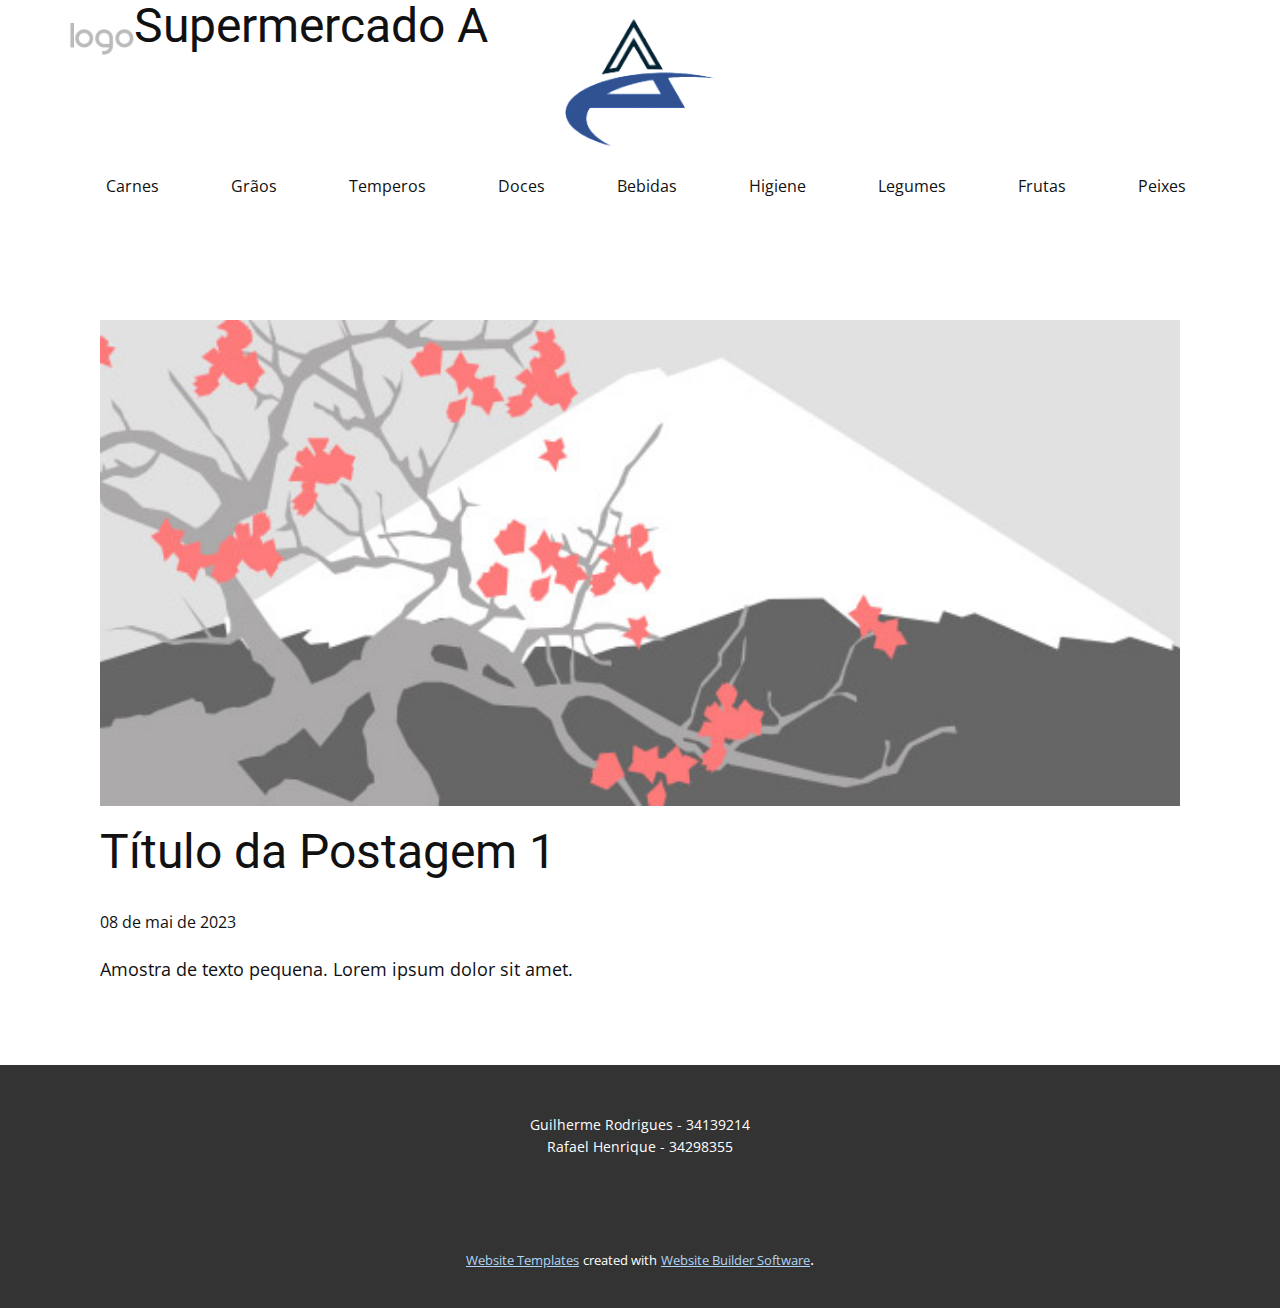
<file: Projeto_Alcides/blog/post.html>
<!DOCTYPE html>
<html style="font-size: 16px;" lang="pt"><head>
    <meta name="viewport" content="width=device-width, initial-scale=1.0">
    <meta charset="utf-8">
    <meta name="keywords" content="Título da Postagem 1">
    <meta name="description" content="">
    <title>Título da Postagem 1</title>
    <link rel="stylesheet" href="../nicepage.css" media="screen">
<link rel="stylesheet" href="../Post-Template.css" media="screen">
    <script class="u-script" type="text/javascript" src="../jquery.js" defer=""></script>
    <script class="u-script" type="text/javascript" src="../nicepage.js" defer=""></script>
    <meta name="generator" content="Nicepage 5.9.10, nicepage.com">
    <link id="u-theme-google-font" rel="stylesheet" href="https://fonts.googleapis.com/css?family=Roboto:100,100i,300,300i,400,400i,500,500i,700,700i,900,900i|Open+Sans:300,300i,400,400i,500,500i,600,600i,700,700i,800,800i">
    
    
    <script type="application/ld+json">{
		"@context": "http://schema.org",
		"@type": "Organization",
		"name": "",
		"logo": "images/default-logo.png"
}</script>
    <meta name="theme-color" content="#3780c5">
  <meta data-intl-tel-input-cdn-path="intlTelInput/"></head>
  <body class="u-body u-xl-mode" data-lang="pt"><header class="u-clearfix u-header u-header" id="sec-c59d"><div class="u-clearfix u-sheet u-valign-middle u-sheet-1">
        <h2 class="u-text u-text-default u-text-1">Supermercado A</h2>
        <img class="u-image u-image-contain u-image-default u-preserve-proportions u-image-1" src="../images/logoA.png" alt="" data-image-width="188" data-image-height="173">
        <a href="https://nicepage.com" class="u-image u-logo u-image-2">
          <img src="../images/default-logo.png" class="u-logo-image u-logo-image-1">
        </a>
        <nav class="u-menu u-menu-one-level u-offcanvas u-menu-1">
          <div class="menu-collapse" style="font-size: 1rem; letter-spacing: 0px;">
            <a class="u-button-style u-custom-left-right-menu-spacing u-custom-padding-bottom u-custom-top-bottom-menu-spacing u-nav-link u-text-active-palette-1-base u-text-hover-palette-2-base" href="#">
              <svg class="u-svg-link" viewBox="0 0 24 24"><use xmlns:xlink="http://www.w3.org/1999/xlink" xlink:href="#menu-hamburger"></use></svg>
              <svg class="u-svg-content" version="1.1" id="menu-hamburger" viewBox="0 0 16 16" x="0px" y="0px" xmlns:xlink="http://www.w3.org/1999/xlink" xmlns="http://www.w3.org/2000/svg"><g><rect y="1" width="16" height="2"></rect><rect y="7" width="16" height="2"></rect><rect y="13" width="16" height="2"></rect>
</g></svg>
            </a>
          </div>
          <div class="u-custom-menu u-nav-container">
            <ul class="u-nav u-unstyled u-nav-1"><li class="u-nav-item"><a class="u-button-style u-nav-link u-text-active-palette-1-base u-text-hover-palette-2-base" href="../Página-Inicial.html#carousel_b445" style="padding: 36px;">Carnes</a>
</li><li class="u-nav-item"><a class="u-button-style u-nav-link u-text-active-palette-1-base u-text-hover-palette-2-base" href="../Página-Inicial.html#carousel_9574" style="padding: 36px;">Grãos</a>
</li><li class="u-nav-item"><a class="u-button-style u-nav-link u-text-active-palette-1-base u-text-hover-palette-2-base" href="../Página-Inicial.html#carousel_9574" style="padding: 36px;">Temperos</a>
</li><li class="u-nav-item"><a class="u-button-style u-nav-link u-text-active-palette-1-base u-text-hover-palette-2-base" href="../Página-Inicial.html#sec-96d7" style="padding: 36px;">Doces</a>
</li><li class="u-nav-item"><a class="u-button-style u-nav-link u-text-active-palette-1-base u-text-hover-palette-2-base" href="../Página-Inicial.html#sec-96d7" style="padding: 36px;">Bebidas</a>
</li><li class="u-nav-item"><a class="u-button-style u-nav-link u-text-active-palette-1-base u-text-hover-palette-2-base" href="../Página-Inicial.html#sec-8fca" style="padding: 36px;">Higiene</a>
</li><li class="u-nav-item"><a class="u-button-style u-nav-link u-text-active-palette-1-base u-text-hover-palette-2-base" href="../Página-Inicial.html#sec-ac52" style="padding: 36px;">Legumes</a>
</li><li class="u-nav-item"><a class="u-button-style u-nav-link u-text-active-palette-1-base u-text-hover-palette-2-base" href="../Página-Inicial.html#carousel_f57c" style="padding: 36px;">Frutas</a>
</li><li class="u-nav-item"><a class="u-button-style u-nav-link u-text-active-palette-1-base u-text-hover-palette-2-base" href="../Página-Inicial.html#sec-e191" style="padding: 36px;">Peixes</a>
</li></ul>
          </div>
          <div class="u-custom-menu u-nav-container-collapse">
            <div class="u-black u-container-style u-inner-container-layout u-opacity u-opacity-95 u-sidenav">
              <div class="u-inner-container-layout u-sidenav-overflow">
                <div class="u-menu-close"></div>
                <ul class="u-align-center u-nav u-popupmenu-items u-unstyled u-nav-2"><li class="u-nav-item"><a class="u-button-style u-nav-link" href="../Página-Inicial.html#carousel_b445">Carnes</a>
</li><li class="u-nav-item"><a class="u-button-style u-nav-link" href="../Página-Inicial.html#carousel_9574">Grãos</a>
</li><li class="u-nav-item"><a class="u-button-style u-nav-link" href="../Página-Inicial.html#carousel_9574">Temperos</a>
</li><li class="u-nav-item"><a class="u-button-style u-nav-link" href="../Página-Inicial.html#sec-96d7">Doces</a>
</li><li class="u-nav-item"><a class="u-button-style u-nav-link" href="../Página-Inicial.html#sec-96d7">Bebidas</a>
</li><li class="u-nav-item"><a class="u-button-style u-nav-link" href="../Página-Inicial.html#sec-8fca">Higiene</a>
</li><li class="u-nav-item"><a class="u-button-style u-nav-link" href="../Página-Inicial.html#sec-ac52">Legumes</a>
</li><li class="u-nav-item"><a class="u-button-style u-nav-link" href="../Página-Inicial.html#carousel_f57c">Frutas</a>
</li><li class="u-nav-item"><a class="u-button-style u-nav-link" href="../Página-Inicial.html#sec-e191">Peixes</a>
</li></ul>
              </div>
            </div>
            <div class="u-black u-menu-overlay u-opacity u-opacity-70"></div>
          </div>
        </nav>
      </div></header>
    <section class="u-align-center u-clearfix u-section-1" id="sec-19b3">
      <div class="u-clearfix u-sheet u-valign-middle-md u-valign-middle-sm u-valign-middle-xs u-sheet-1"><!--post_details--><!--post_details_options_json--><!--{"source":""}--><!--/post_details_options_json--><!--blog_post-->
        <div class="u-container-style u-expanded-width u-post-details u-post-details-1">
          <div class="u-container-layout u-valign-middle u-container-layout-1"><!--blog_post_image-->
            <img alt="" class="u-blog-control u-expanded-width u-image u-image-default u-image-1" src="../images/0fd3416c.jpeg"><!--/blog_post_image--><!--blog_post_header-->
            <h2 class="u-blog-control u-text u-text-1">Título da Postagem 1</h2><!--/blog_post_header--><!--blog_post_metadata-->
            <div class="u-blog-control u-metadata u-metadata-1"><!--blog_post_metadata_date-->
              <span class="u-meta-date u-meta-icon">08 de mai de 2023</span><!--/blog_post_metadata_date--><!--blog_post_metadata_category-->
              <!--/blog_post_metadata_category--><!--blog_post_metadata_comments-->
              <!--/blog_post_metadata_comments-->
            </div><!--/blog_post_metadata--><!--blog_post_content-->
            <div class="u-align-justify u-blog-control u-post-content u-text u-text-2 fr-view">
  Amostra de texto pequena. Lorem ipsum dolor sit amet.
  </div><!--/blog_post_content-->
          </div>
        </div><!--/blog_post--><!--/post_details-->
      </div>
    </section>
    
    
    <footer class="u-align-center u-clearfix u-footer u-grey-80 u-footer" id="sec-d548"><div class="u-clearfix u-sheet u-sheet-1">
        <p class="u-small-text u-text u-text-variant u-text-1">Guilherme Rodrigues - 34139214<br>Rafael Henrique - 34298355
        </p>
      </div></footer>
    <section class="u-backlink u-clearfix u-grey-80">
      <a class="u-link" href="https://nicepage.com/website-templates" target="_blank">
        <span>Website Templates</span>
      </a>
      <p class="u-text">
        <span>created with</span>
      </p>
      <a class="u-link" href="" target="_blank">
        <span>Website Builder Software</span>
      </a>. 
    </section>
  
</body></html>
</file>
